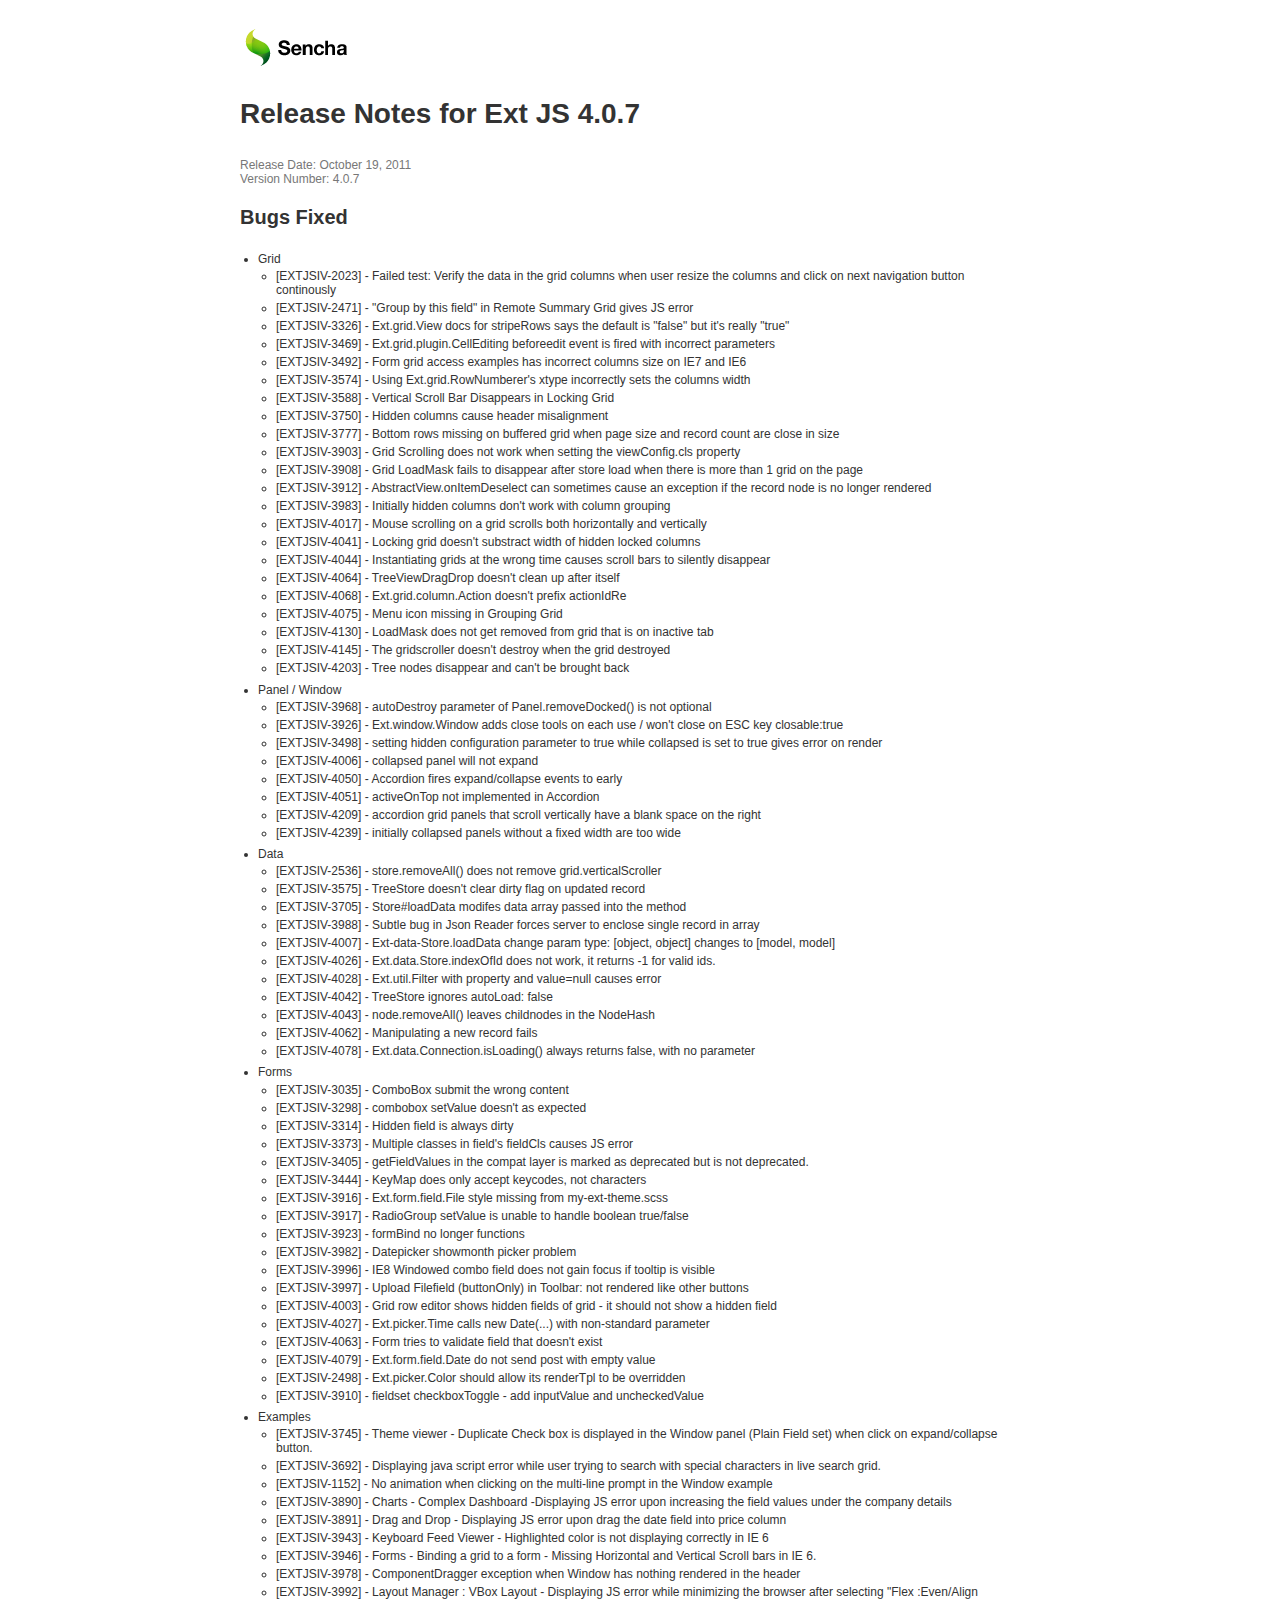
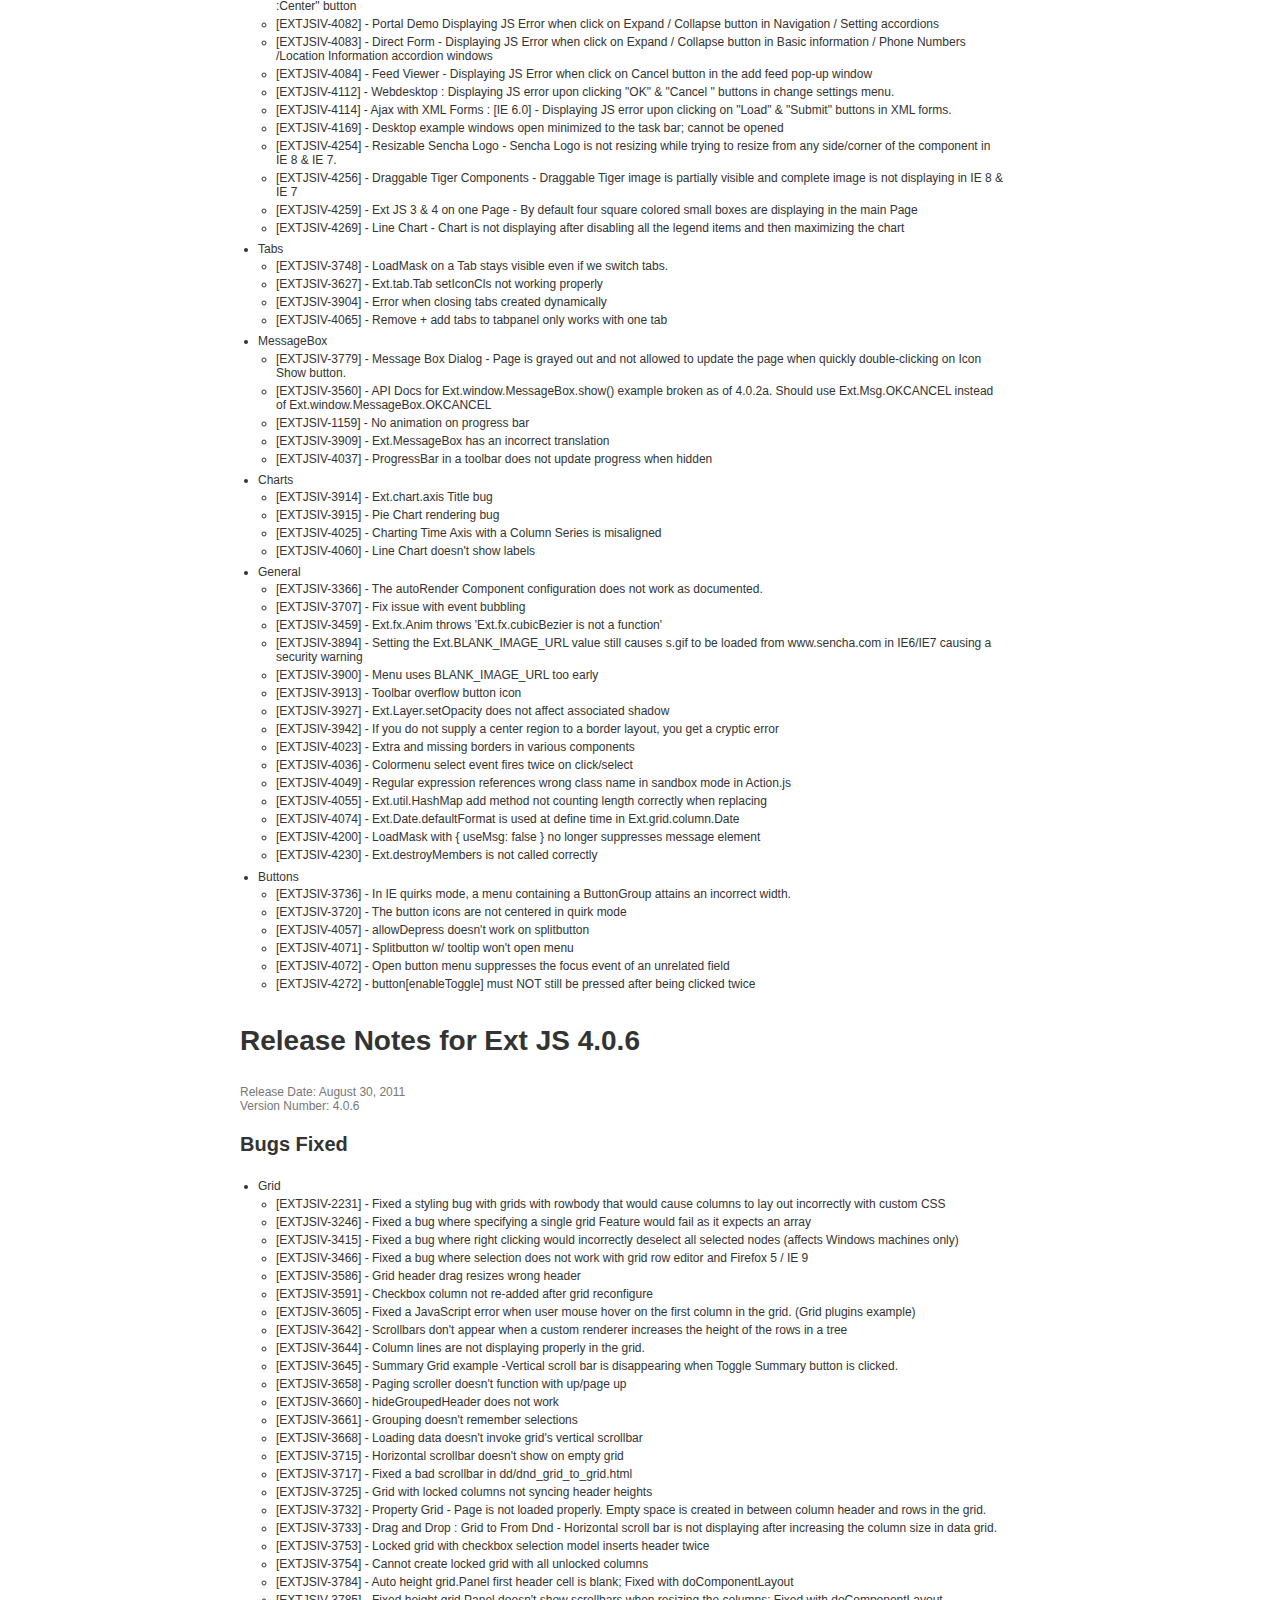
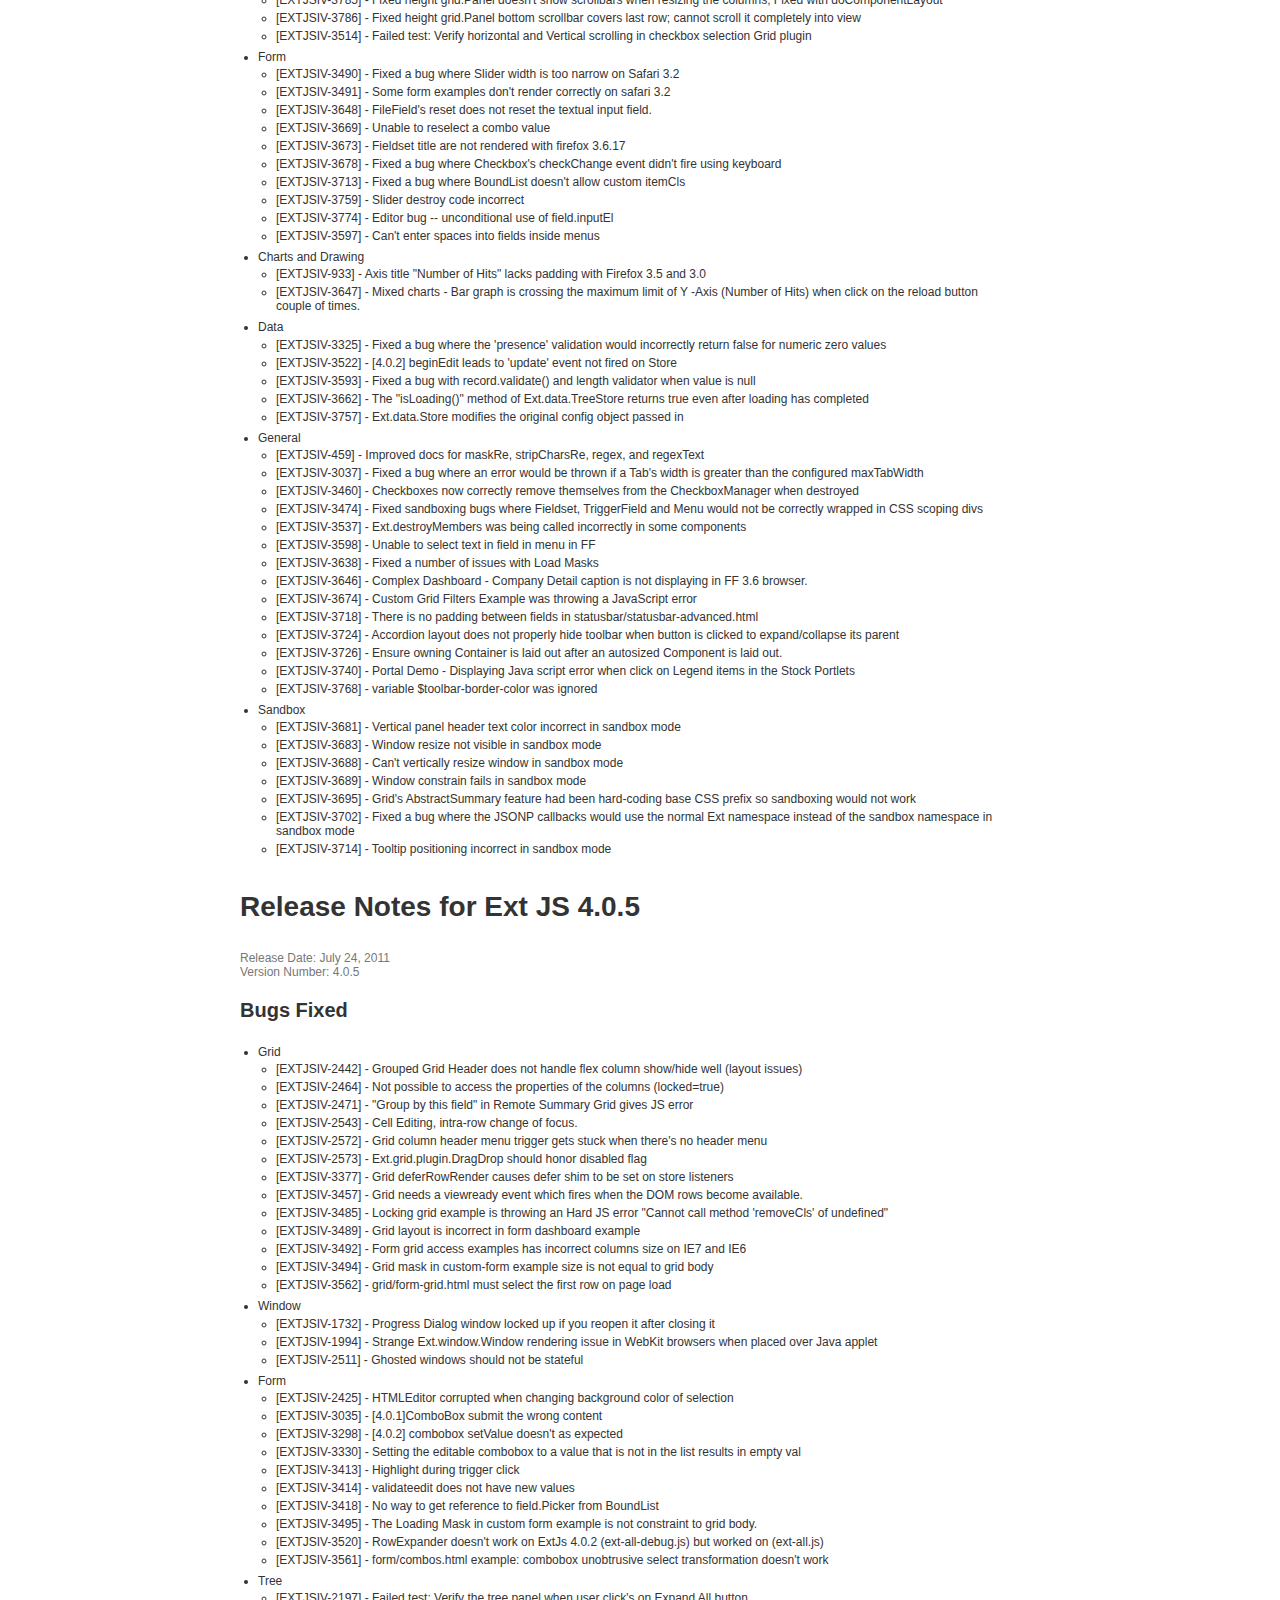
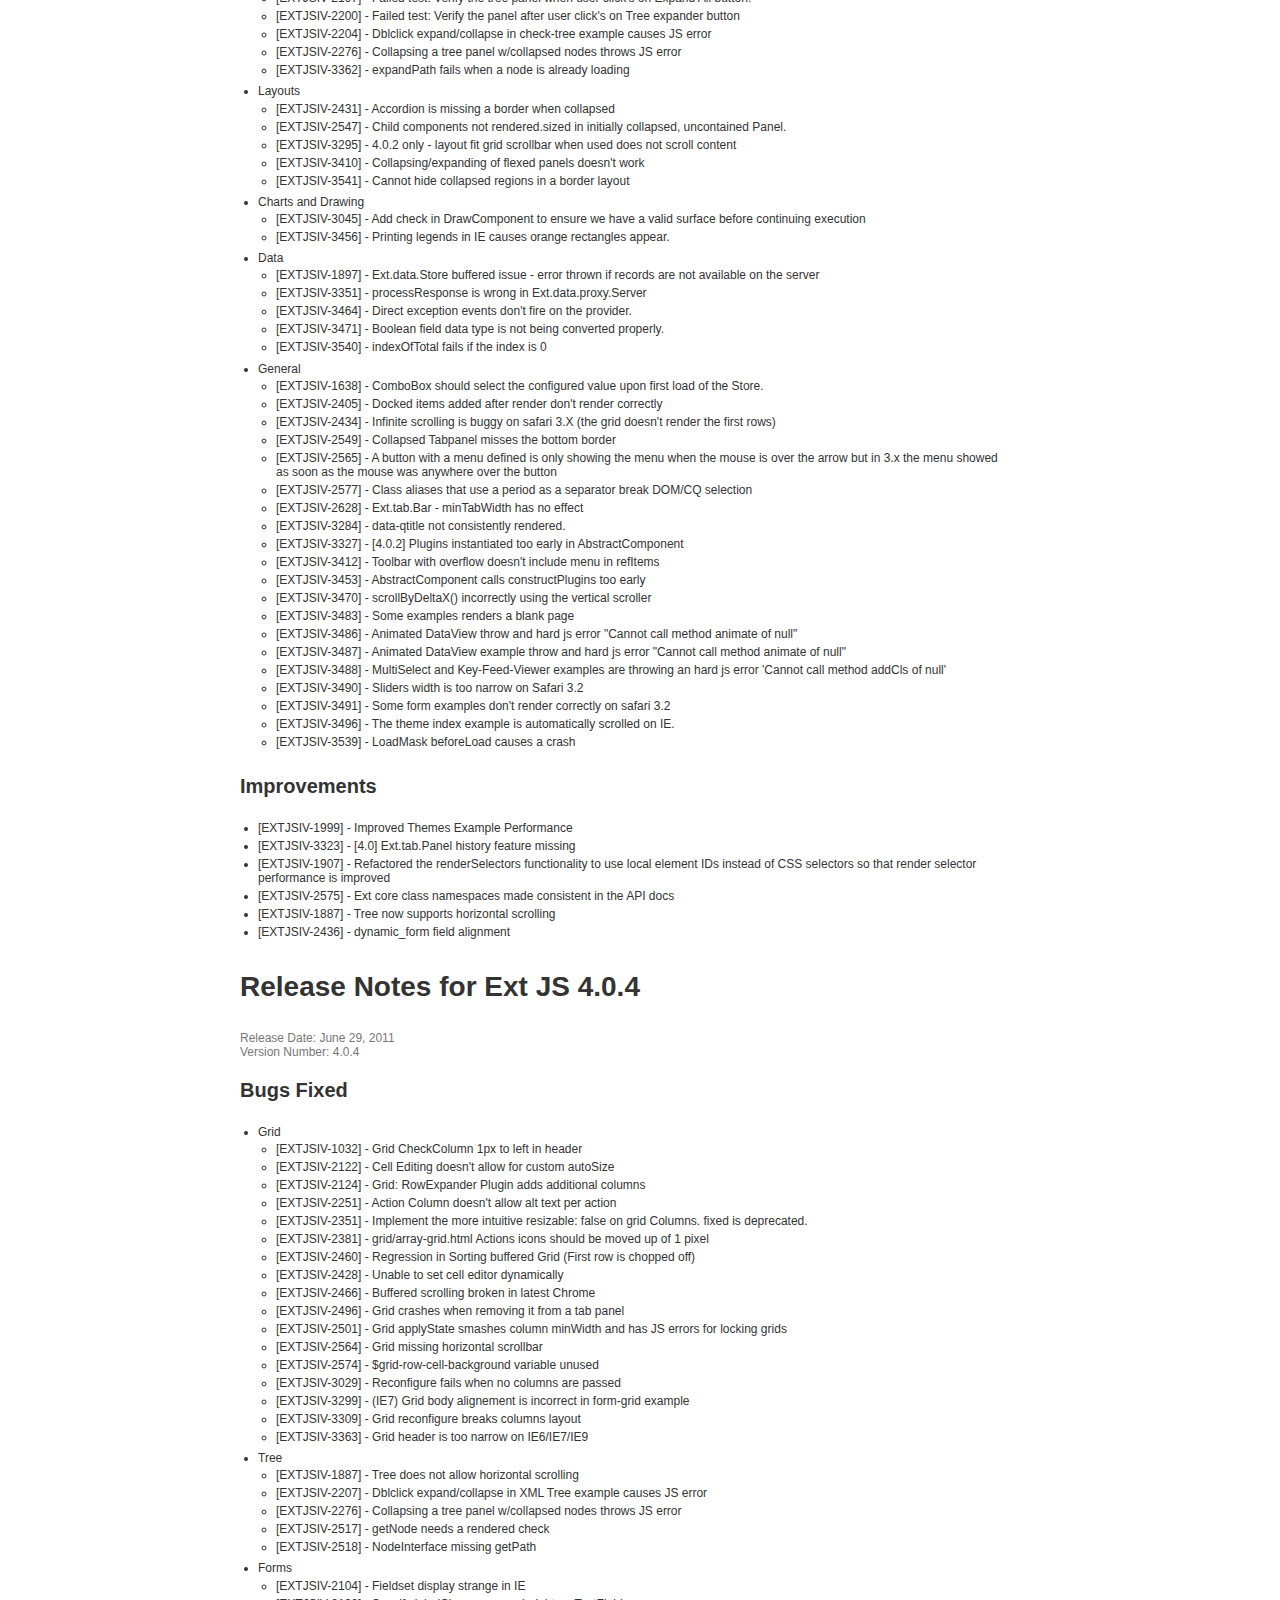
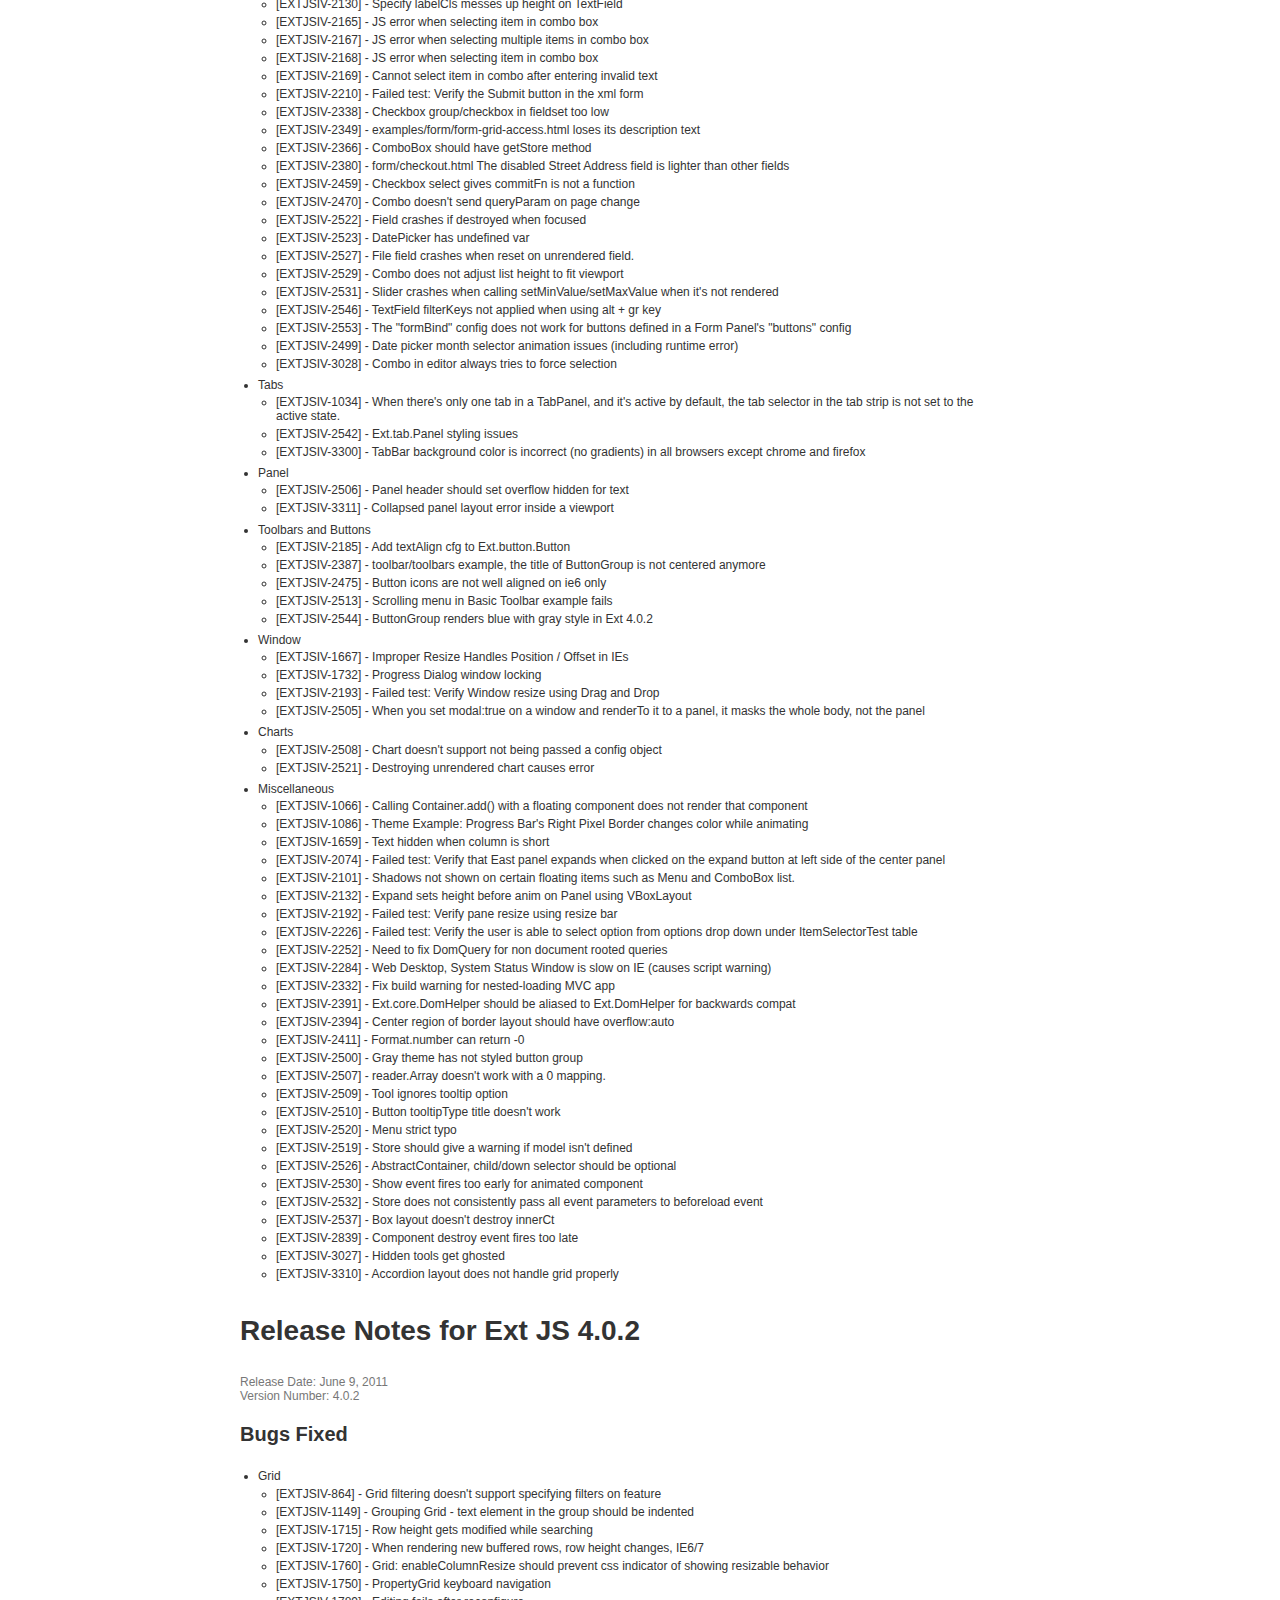
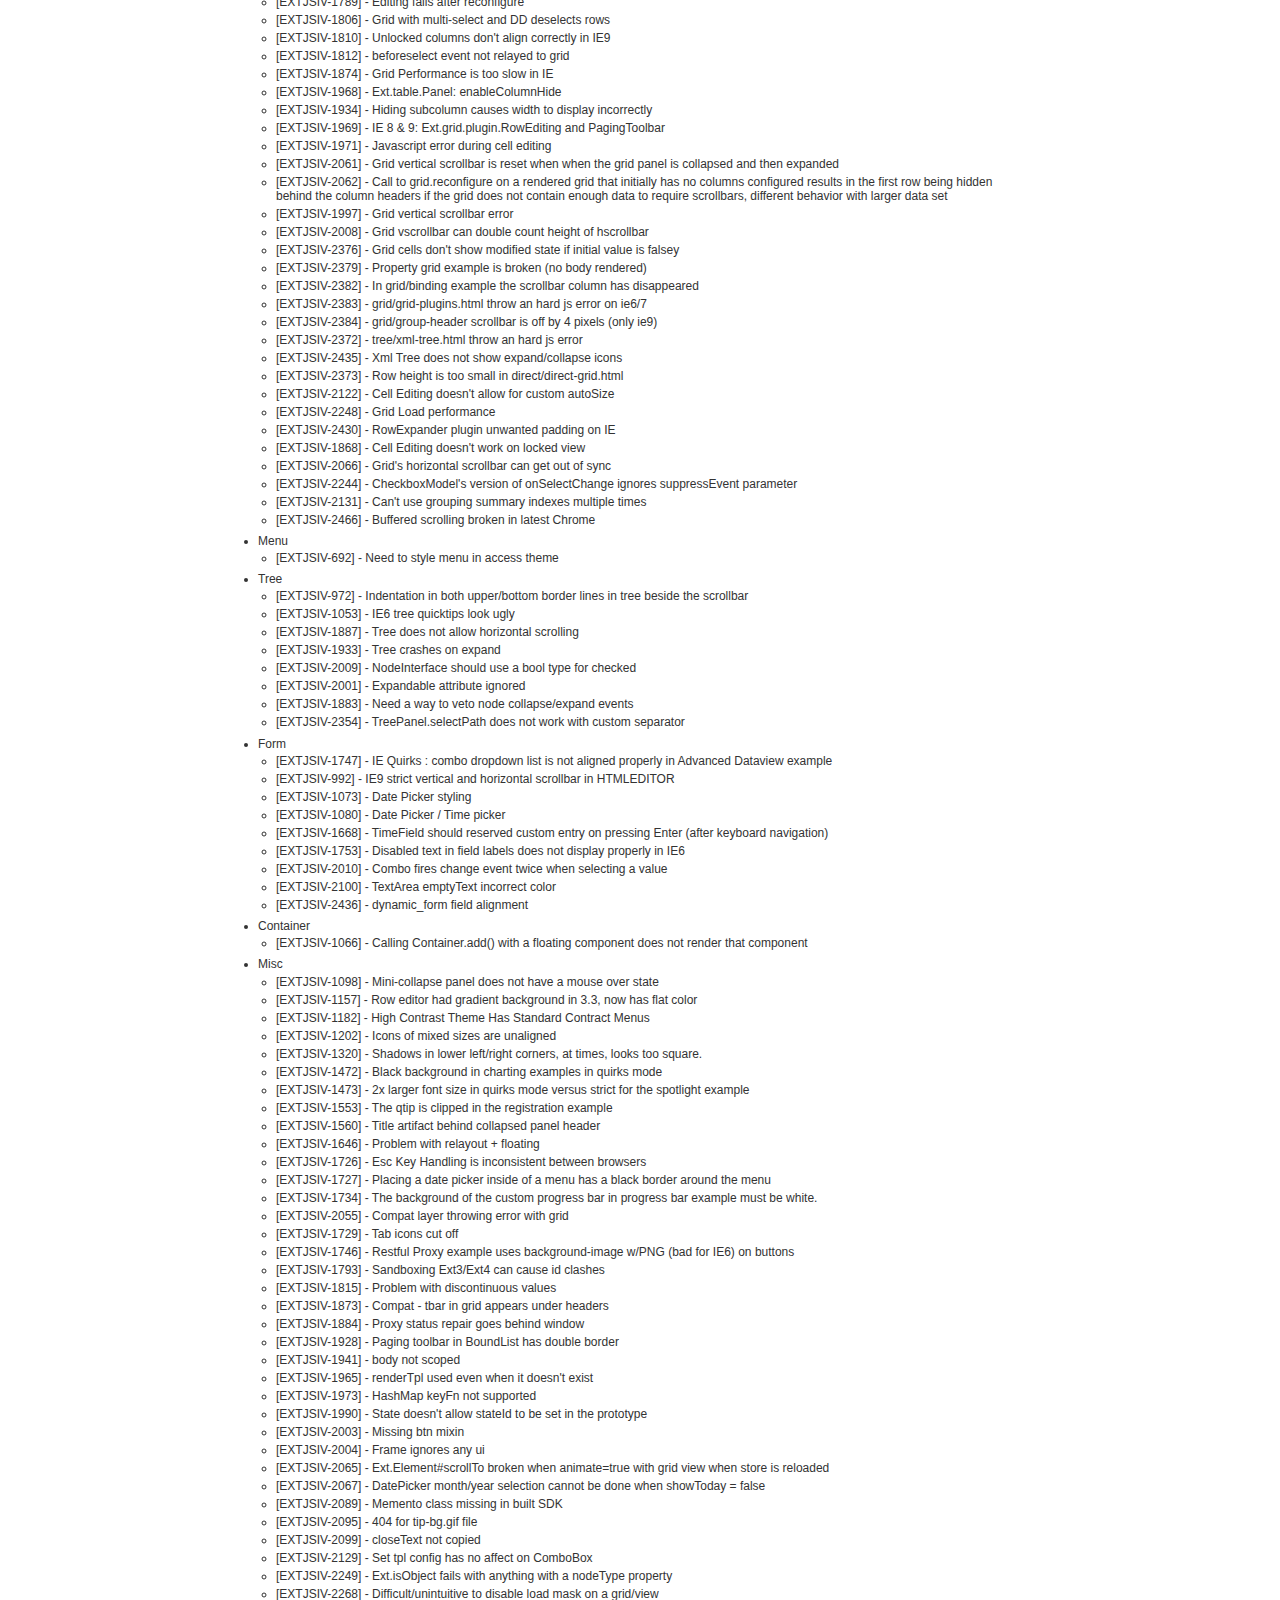
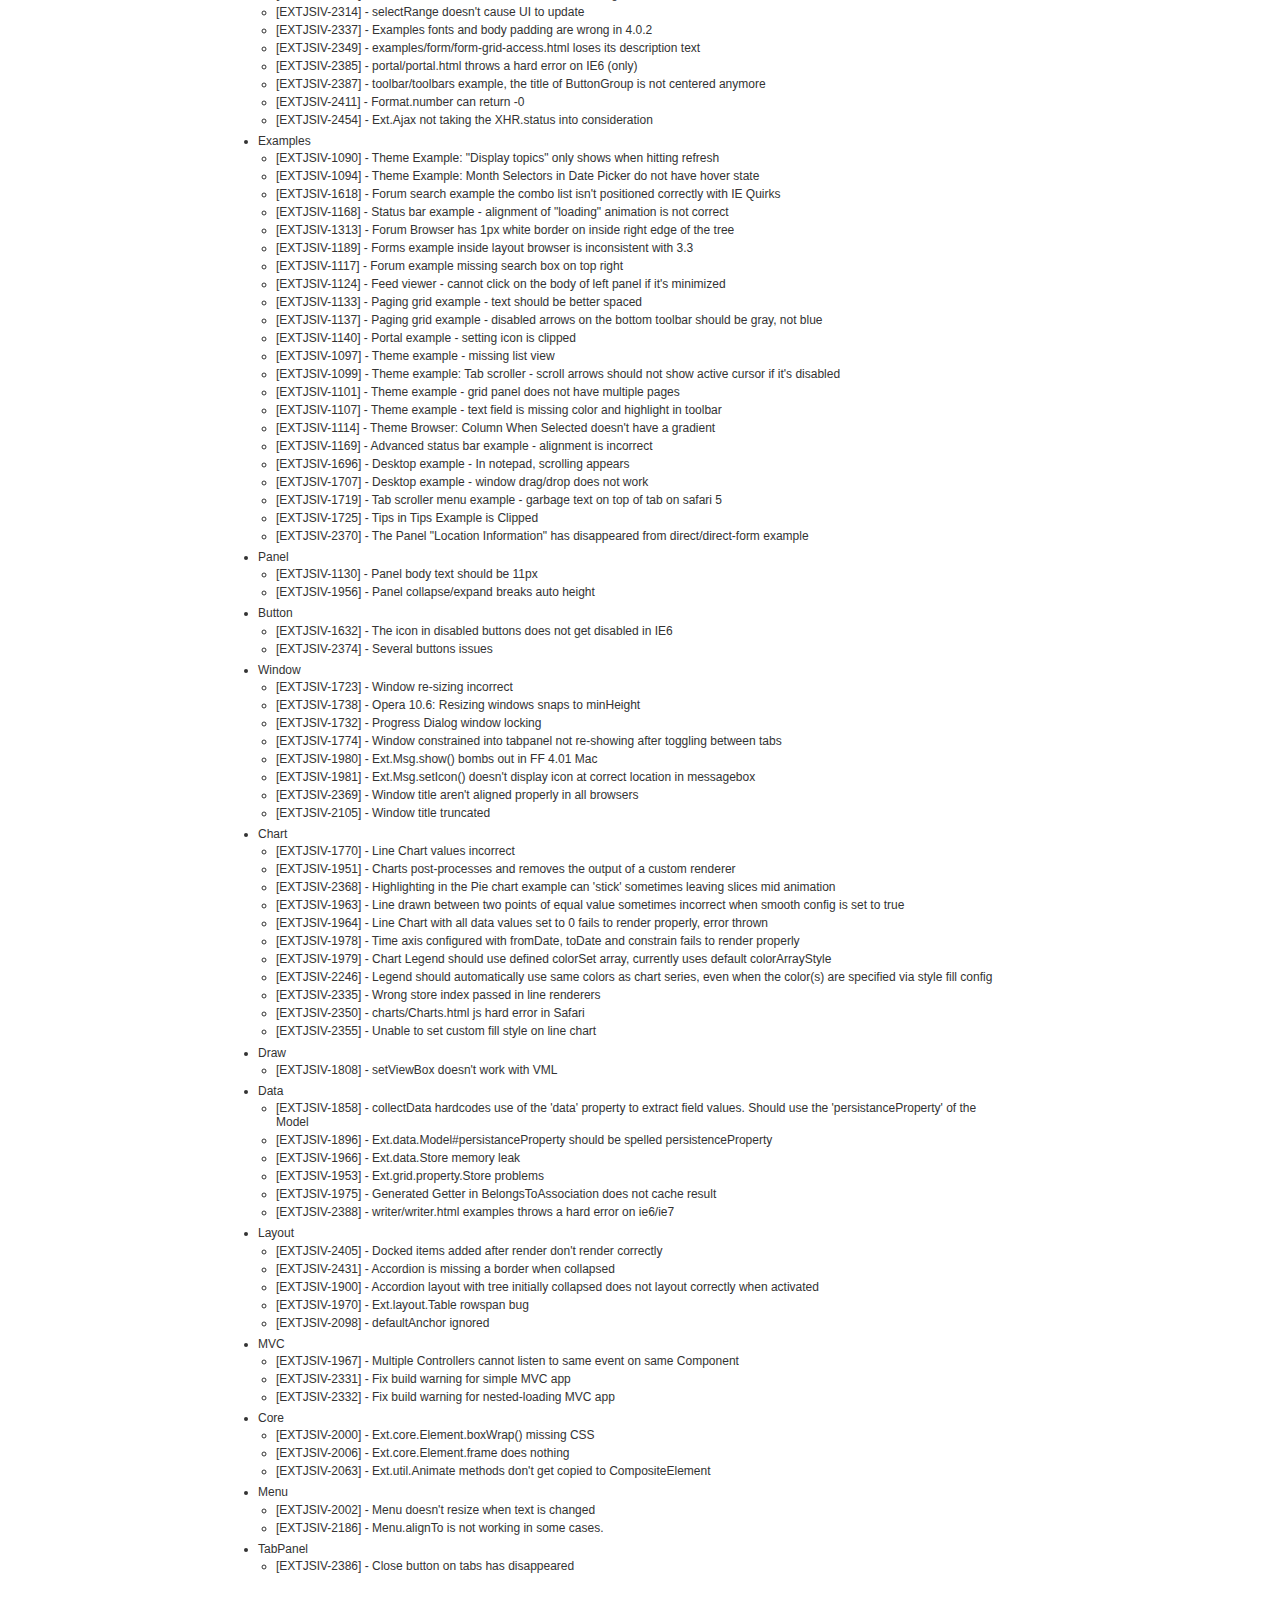
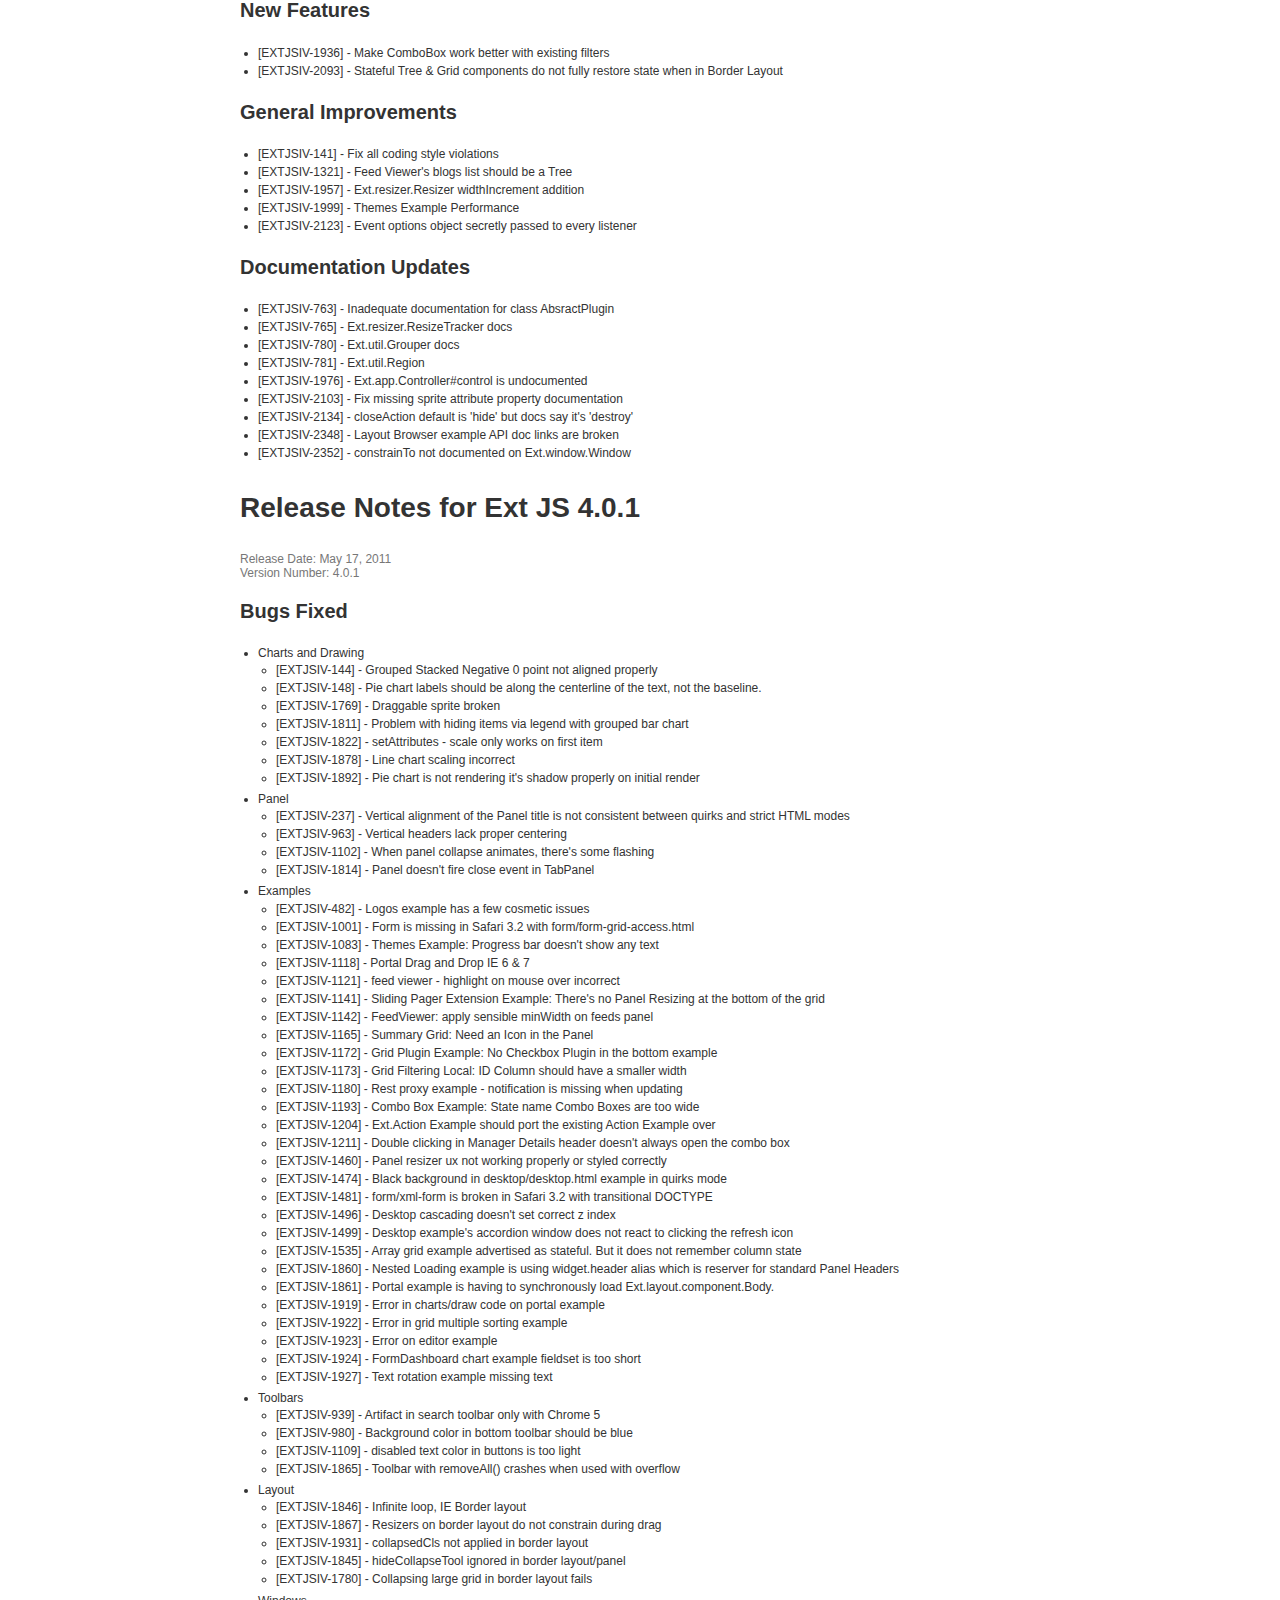
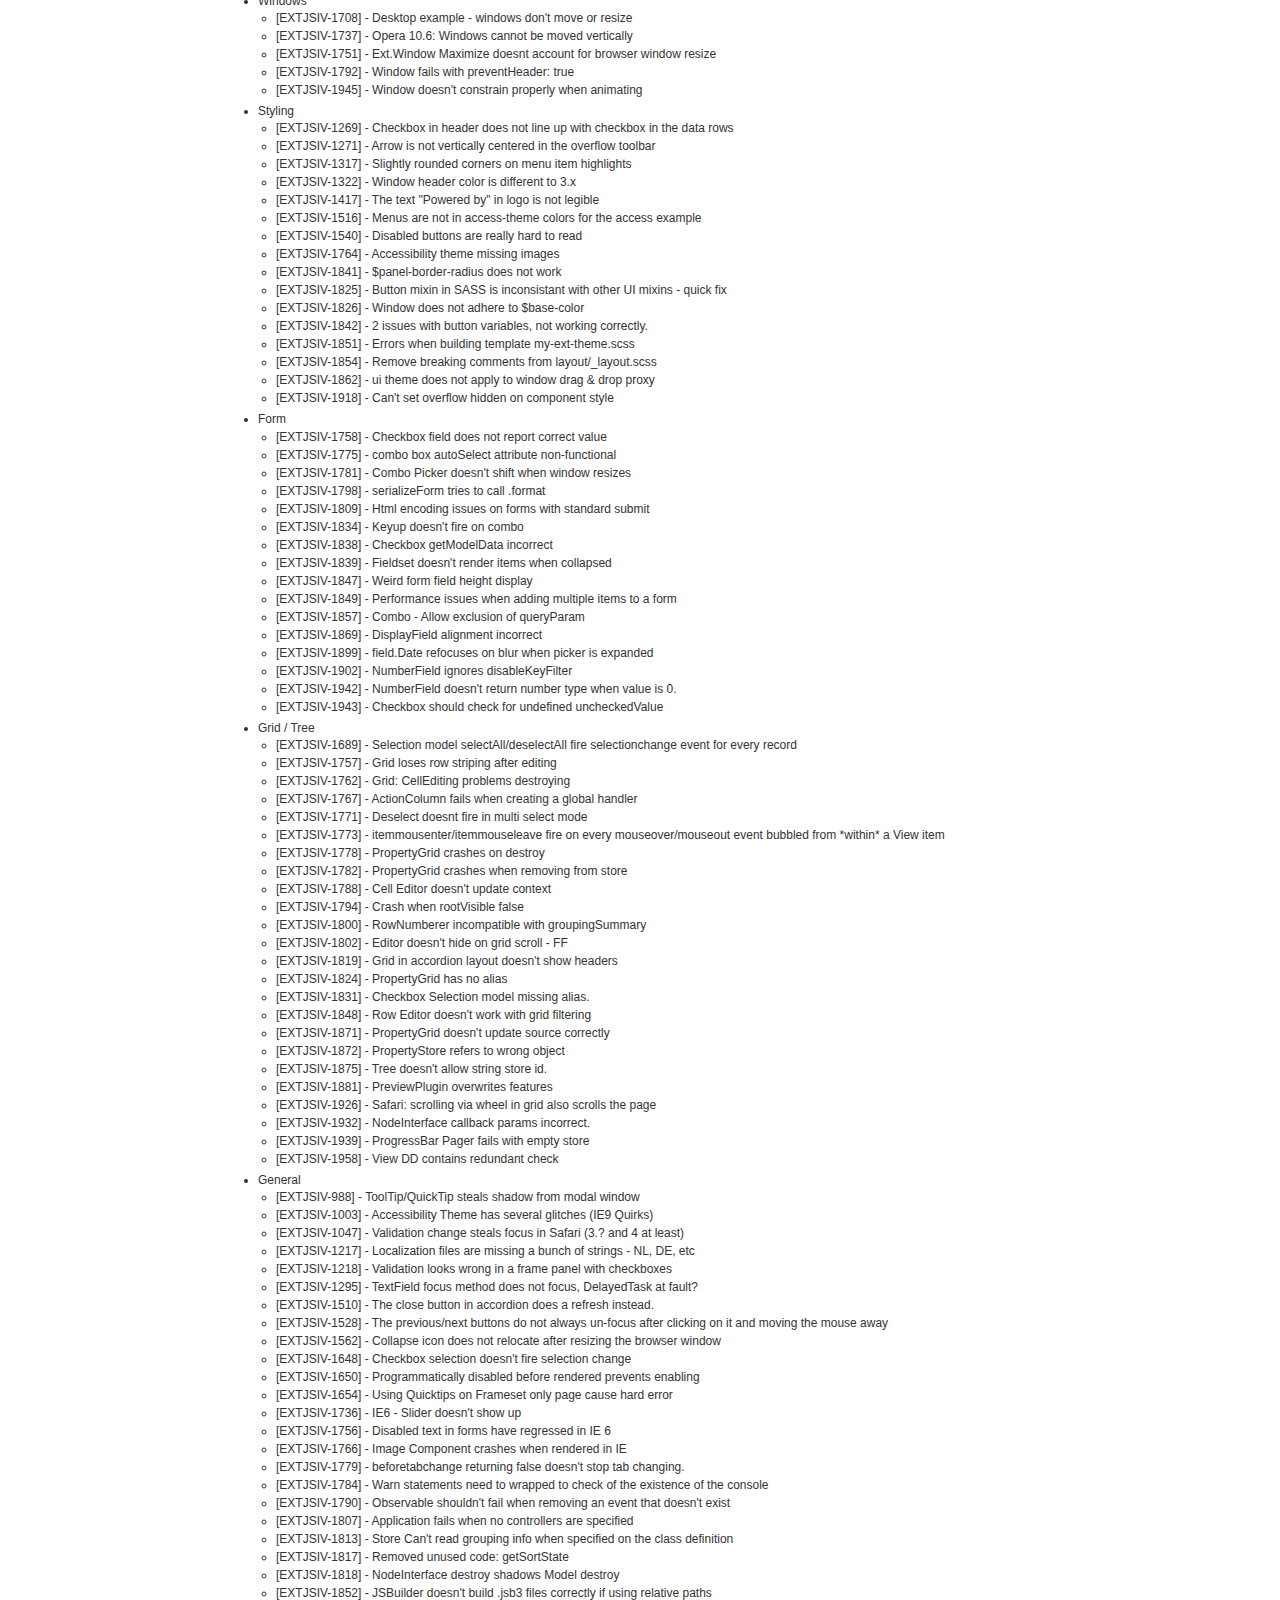
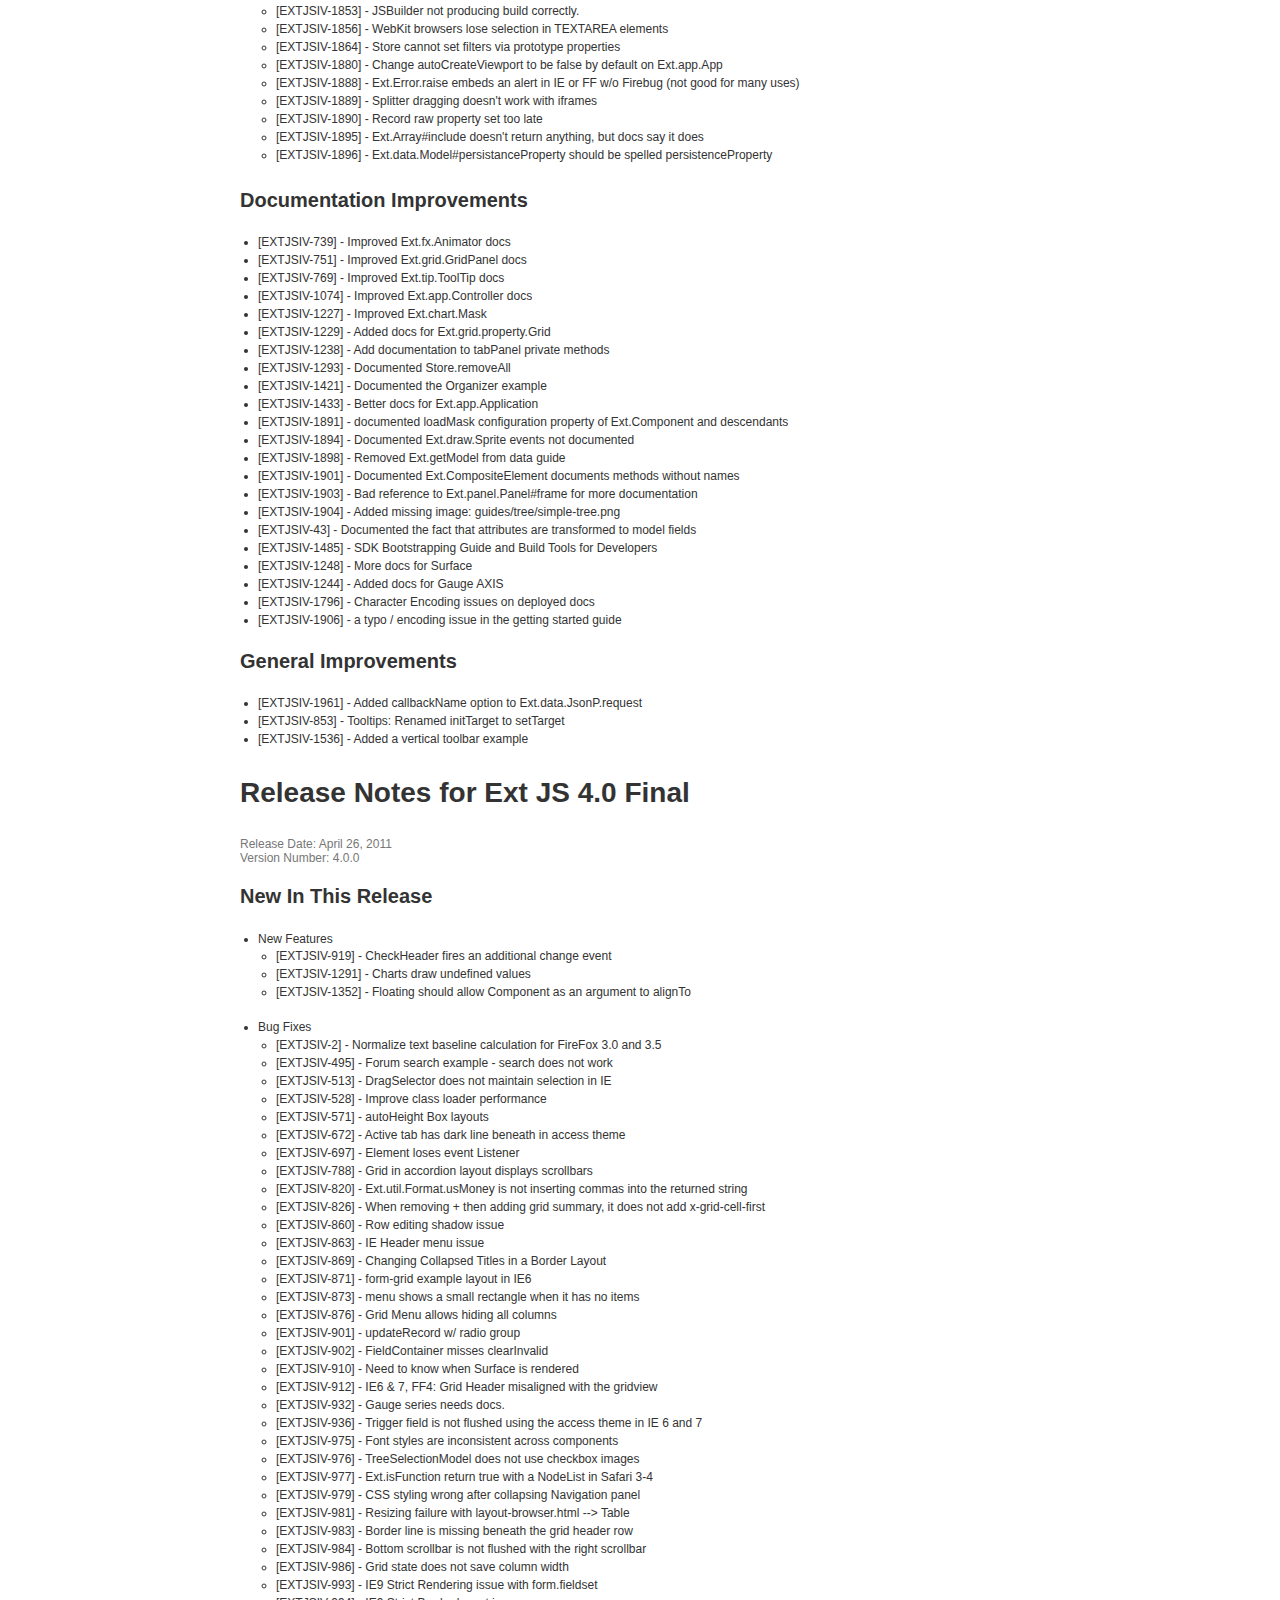
<file: adminka/extjs/release-notes.html>
<!DOCTYPE html PUBLIC "-//W3C//DTD HTML 4.01//EN">
<html>
<head>
    <title>
        Ext JS Release Notes
    </title>
    <link rel="stylesheet" type="text/css" href="welcome/release-notes.css" media="all">
</head>
<body>
<p>
    <a href="http://www.sencha.com/" id="logo" name="logo">Ext JS - JavaScript Framework</a>
</p>

<div id="releases">
<div class="release">
<h1>
    Release Notes for Ext JS 4.0.7
</h1>

<p class="notes">
    Release Date: October 19, 2011<br>
    Version Number: 4.0.7
</p>

<h2>
    Bugs Fixed
</h2>

<ul>
<li>Grid
    <ul>
        <li>[EXTJSIV-2023] - Failed test: Verify the data in the grid columns when user resize the columns and
            click on next navigation button continously
        </li>
        <li>[EXTJSIV-2471] - "Group by this field" in Remote Summary Grid gives JS error
        </li>
        <li>[EXTJSIV-3326] - Ext.grid.View docs for stripeRows says the default is "false" but it's really
            "true"
        </li>
        <li>[EXTJSIV-3469] - Ext.grid.plugin.CellEditing beforeedit event is fired with incorrect parameters
        </li>
        <li>[EXTJSIV-3492] - Form grid access examples has incorrect columns size on IE7 and IE6
        </li>
        <li>[EXTJSIV-3574] - Using Ext.grid.RowNumberer's xtype incorrectly sets the columns width
        </li>
        <li>[EXTJSIV-3588] - Vertical Scroll Bar Disappears in Locking Grid
        </li>
        <li>[EXTJSIV-3750] - Hidden columns cause header misalignment
        </li>
        <li>[EXTJSIV-3777] - Bottom rows missing on buffered grid when page size and record count are close in
            size
        </li>
        <li>[EXTJSIV-3903] - Grid Scrolling does not work when setting the viewConfig.cls property
        </li>
        <li>[EXTJSIV-3908] - Grid LoadMask fails to disappear after store load when there is more than 1 grid on
            the page
        </li>
        <li>[EXTJSIV-3912] - AbstractView.onItemDeselect can sometimes cause an exception if the record node is
            no longer rendered
        </li>
        <li>[EXTJSIV-3983] - Initially hidden columns don't work with column grouping
        </li>
        <li>[EXTJSIV-4017] - Mouse scrolling on a grid scrolls both horizontally and vertically
        </li>
        <li>[EXTJSIV-4041] - Locking grid doesn't substract width of hidden locked columns
        </li>
        <li>[EXTJSIV-4044] - Instantiating grids at the wrong time causes scroll bars to silently disappear
        </li>
        <li>[EXTJSIV-4064] - TreeViewDragDrop doesn't clean up after itself
        </li>
        <li>[EXTJSIV-4068] - Ext.grid.column.Action doesn't prefix actionIdRe
        </li>
        <li>[EXTJSIV-4075] - Menu icon missing in Grouping Grid
        </li>
        <li>[EXTJSIV-4130] - LoadMask does not get removed from grid that is on inactive tab
        </li>
        <li>[EXTJSIV-4145] - The gridscroller doesn't destroy when the grid destroyed
        </li>
        <li>[EXTJSIV-4203] - Tree nodes disappear and can't be brought back</li>
    </ul>
</li>

<li>Panel / Window
    <ul>
        <li>[EXTJSIV-3968] - autoDestroy parameter of Panel.removeDocked() is not optional
        </li>
        <li>[EXTJSIV-3926] - Ext.window.Window adds close tools on each use / won't close on ESC key
            closable:true
        </li>
        <li>[EXTJSIV-3498] - setting hidden configuration parameter to true while collapsed is set to true gives
            error on render
        </li>
        <li>[EXTJSIV-4006] - collapsed panel will not expand
        </li>
        <li>[EXTJSIV-4050] - Accordion fires expand/collapse events to early
        </li>
        <li>[EXTJSIV-4051] - activeOnTop not implemented in Accordion
        </li>
        <li>[EXTJSIV-4209] - accordion grid panels that scroll vertically have a blank space on the right
        </li>
        <li>[EXTJSIV-4239] - initially collapsed panels without a fixed width are too wide</li>
    </ul>
</li>

<li>Data
    <ul>
        <li>[EXTJSIV-2536] - store.removeAll() does not remove grid.verticalScroller
        </li>
        <li>[EXTJSIV-3575] - TreeStore doesn't clear dirty flag on updated record
        </li>
        <li>[EXTJSIV-3705] - Store#loadData modifes data array passed into the method
        </li>
        <li>[EXTJSIV-3988] - Subtle bug in Json Reader forces server to enclose single record in array
        </li>
        <li>[EXTJSIV-4007] - Ext-data-Store.loadData change param type: [object, object] changes to [model, model]
        </li>
        <li>[EXTJSIV-4026] - Ext.data.Store.indexOfId does not work, it returns -1 for valid ids.
        </li>
        <li>[EXTJSIV-4028] - Ext.util.Filter with property and value=null causes error
        </li>
        <li>[EXTJSIV-4042] - TreeStore ignores autoLoad: false
        </li>
        <li>[EXTJSIV-4043] - node.removeAll() leaves childnodes in the NodeHash
        </li>
        <li>[EXTJSIV-4062] - Manipulating a new record fails
        </li>
        <li>[EXTJSIV-4078] - Ext.data.Connection.isLoading() always returns false, with no parameter
        </li>

    </ul>
</li>

<li>Forms
    <ul>
        <li>[EXTJSIV-3035] - ComboBox submit the wrong content
        </li>
        <li>[EXTJSIV-3298] - combobox setValue doesn't as expected
        </li>
        <li>[EXTJSIV-3314] - Hidden field is always dirty
        </li>
        <li>[EXTJSIV-3373] - Multiple classes in field's fieldCls causes JS error
        </li>
        <li>[EXTJSIV-3405] - getFieldValues in the compat layer is marked as deprecated but is not deprecated.
        </li>
        <li>[EXTJSIV-3444] - KeyMap does only accept keycodes, not characters
        </li>
        <li>[EXTJSIV-3916] - Ext.form.field.File style missing from my-ext-theme.scss
        </li>
        <li>[EXTJSIV-3917] - RadioGroup setValue is unable to handle boolean true/false
        </li>
        <li>[EXTJSIV-3923] - formBind no longer functions
        </li>
        <li>[EXTJSIV-3982] - Datepicker showmonth picker problem
        </li>
        <li>[EXTJSIV-3996] - IE8 Windowed combo field does not gain focus if tooltip is visible
        </li>
        <li>[EXTJSIV-3997] - Upload Filefield (buttonOnly) in Toolbar: not rendered like other buttons
        </li>
        <li>[EXTJSIV-4003] - Grid row editor shows hidden fields of grid - it should not show a hidden field
        </li>
        <li>[EXTJSIV-4027] - Ext.picker.Time calls new Date(...) with non-standard parameter
        </li>
        <li>[EXTJSIV-4063] - Form tries to validate field that doesn't exist
        </li>
        <li>[EXTJSIV-4079] - Ext.form.field.Date do not send post with empty value
        </li>
        <li>[EXTJSIV-2498] - Ext.picker.Color should allow its renderTpl to be overridden
        </li>
        <li>[EXTJSIV-3910] - fieldset checkboxToggle - add inputValue and uncheckedValue</li>
    </ul>
</li>
<li>Examples
    <ul>
        <li>[EXTJSIV-3745] - Theme viewer - Duplicate Check box is displayed in the Window panel (Plain Field set) when
            click on
            expand/collapse button.
        </li>
        <li>[EXTJSIV-3692] - Displaying java script error while user trying to search with special characters in live
            search
            grid.
        </li>
        <li>[EXTJSIV-1152] - No animation when clicking on the multi-line prompt in the Window example
        </li>
        <li>[EXTJSIV-3890] - Charts - Complex Dashboard -Displaying JS error upon increasing the field values under the
            company
            details
        </li>
        <li>[EXTJSIV-3891] - Drag and Drop - Displaying JS error upon drag the date field into price column
        </li>
        <li>[EXTJSIV-3943] - Keyboard Feed Viewer - Highlighted color is not displaying correctly in IE 6
        </li>
        <li>[EXTJSIV-3946] - Forms - Binding a grid to a form - Missing Horizontal and Vertical Scroll bars in IE 6.
        </li>
        <li>[EXTJSIV-3978] - ComponentDragger exception when Window has nothing rendered in the header
        </li>
        <li>[EXTJSIV-3992] - Layout Manager : VBox Layout - Displaying JS error while minimizing the browser after
            selecting
            "Flex :Even/Align :Center" button
        </li>
        <li>[EXTJSIV-4082] - Portal Demo Displaying JS Error when click on Expand / Collapse button in Navigation /
            Setting
            accordions
        </li>
        <li>[EXTJSIV-4083] - Direct Form - Displaying JS Error when click on Expand / Collapse button in Basic
            information /
            Phone Numbers /Location Information accordion windows
        </li>
        <li>[EXTJSIV-4084] - Feed Viewer - Displaying JS Error when click on Cancel button in the add feed pop-up window
        </li>
        <li>[EXTJSIV-4112] - Webdesktop : Displaying JS error upon clicking "OK" & "Cancel " buttons in change settings
            menu.
        </li>
        <li>[EXTJSIV-4114] - Ajax with XML Forms : [IE 6.0] - Displaying JS error upon clicking on "Load" & "Submit"
            buttons in
            XML forms.
        </li>
        <li>[EXTJSIV-4169] - Desktop example windows open minimized to the task bar; cannot be opened
        </li>
        <li>[EXTJSIV-4254] - Resizable Sencha Logo - Sencha Logo is not resizing while trying to resize from any
            side/corner of
            the component in IE 8 & IE 7.
        </li>
        <li>[EXTJSIV-4256] - Draggable Tiger Components - Draggable Tiger image is partially visible and complete image
            is not
            displaying in IE 8 & IE 7
        </li>
        <li>[EXTJSIV-4259] - Ext JS 3 & 4 on one Page - By default four square colored small boxes are displaying in the
            main
            Page
        </li>
        <li>[EXTJSIV-4269] - Line Chart - Chart is not displaying after disabling all the legend items and then
            maximizing the
            chart
        </li>
    </ul>
</li>
<li>Tabs
    <ul>
        <li>[EXTJSIV-3748] - LoadMask on a Tab stays visible even if we switch tabs.
        </li>
        <li>[EXTJSIV-3627] - Ext.tab.Tab setIconCls not working properly
        </li>
        <li>[EXTJSIV-3904] - Error when closing tabs created dynamically
        </li>
        <li>[EXTJSIV-4065] - Remove + add tabs to tabpanel only works with one tab</li>
    </ul>
</li>
<li>MessageBox
    <ul>
        <li>[EXTJSIV-3779] - Message Box Dialog - Page is grayed out and not allowed to update the page when quickly
            double-clicking on Icon Show button.
        </li>
        <li>[EXTJSIV-3560] - API Docs for Ext.window.MessageBox.show() example broken as of 4.0.2a. Should use
            Ext.Msg.OKCANCEL
            instead of Ext.window.MessageBox.OKCANCEL
        </li>
        <li>[EXTJSIV-1159] - No animation on progress bar
        </li>
        <li>[EXTJSIV-3909] - Ext.MessageBox has an incorrect translation
        </li>
        <li>[EXTJSIV-4037] - ProgressBar in a toolbar does not update progress when hidden</li>
    </ul>
</li>
<li>Charts
    <ul>
        <li>[EXTJSIV-3914] - Ext.chart.axis Title bug
        </li>
        <li>[EXTJSIV-3915] - Pie Chart rendering bug
        </li>
        <li>[EXTJSIV-4025] - Charting Time Axis with a Column Series is misaligned
        </li>
        <li>[EXTJSIV-4060] - Line Chart doesn't show labels</li>
    </ul>
</li>

<li>General
    <ul>
        <li>[EXTJSIV-3366] - The autoRender Component configuration does not work as documented.
        </li>
        <li>[EXTJSIV-3707] - Fix issue with event bubbling
        </li>
        <li>[EXTJSIV-3459] - Ext.fx.Anim throws 'Ext.fx.cubicBezier is not a function'
        </li>
        <li>[EXTJSIV-3894] - Setting the Ext.BLANK_IMAGE_URL value still causes s.gif to be loaded from
            www.sencha.com in
            IE6/IE7 causing a security warning
        </li>
        <li>[EXTJSIV-3900] - Menu uses BLANK_IMAGE_URL too early
        </li>
        <li>[EXTJSIV-3913] - Toolbar overflow button icon
        </li>
        <li>[EXTJSIV-3927] - Ext.Layer.setOpacity does not affect associated shadow
        </li>
        <li>[EXTJSIV-3942] - If you do not supply a center region to a border layout, you get a cryptic error
        </li>
        <li>[EXTJSIV-4023] - Extra and missing borders in various components
        </li>
        <li>[EXTJSIV-4036] - Colormenu select event fires twice on click/select
        </li>
        <li>[EXTJSIV-4049] - Regular expression references wrong class name in sandbox mode in Action.js
        </li>
        <li>[EXTJSIV-4055] - Ext.util.HashMap add method not counting length correctly when replacing
        </li>
        <li>[EXTJSIV-4074] - Ext.Date.defaultFormat is used at define time in Ext.grid.column.Date
        </li>
        <li>[EXTJSIV-4200] - LoadMask with { useMsg: false } no longer suppresses message element
        </li>
        <li>[EXTJSIV-4230] - Ext.destroyMembers is not called correctly</li>
    </ul>

</li>

<li>Buttons
    <ul>
        <li>[EXTJSIV-3736] - In IE quirks mode, a menu containing a ButtonGroup attains an incorrect width.
        </li>
        <li>[EXTJSIV-3720] - The button icons are not centered in quirk mode
        </li>
        <li>[EXTJSIV-4057] - allowDepress doesn't work on splitbutton
        </li>
        <li>[EXTJSIV-4071] - Splitbutton w/ tooltip won't open menu
        </li>
        <li>[EXTJSIV-4072] - Open button menu suppresses the focus event of an unrelated field
        </li>
        <li>[EXTJSIV-4272] - button[enableToggle] must NOT still be pressed after being clicked twice
        </li>
    </ul>
</li>
</ul>
</div>
<div class="release">
    <h1>
        Release Notes for Ext JS 4.0.6
    </h1>

    <p class="notes">
        Release Date: August 30, 2011<br>
        Version Number: 4.0.6
    </p>

    <h2>
        Bugs Fixed
    </h2>

    <ul>
        <li>Grid
            <ul>
                <li>[EXTJSIV-2231] - Fixed a styling bug with grids with rowbody that would cause columns to lay out
                    incorrectly with custom CSS
                </li>
                <li>[EXTJSIV-3246] - Fixed a bug where specifying a single grid Feature would fail as it expects an
                    array
                </li>
                <li>[EXTJSIV-3415] - Fixed a bug where right clicking would incorrectly deselect all selected nodes
                    (affects Windows machines only)
                </li>
                <li>[EXTJSIV-3466] - Fixed a bug where selection does not work with grid row editor and Firefox 5 / IE 9
                </li>
                <li>[EXTJSIV-3586] - Grid header drag resizes wrong header</li>
                <li>[EXTJSIV-3591] - Checkbox column not re-added after grid reconfigure</li>
                <li>[EXTJSIV-3605] - Fixed a JavaScript error when user mouse hover on the first column in the grid.
                    (Grid plugins example)
                </li>
                <li>[EXTJSIV-3642] - Scrollbars don't appear when a custom renderer increases the height of the rows in
                    a tree
                </li>
                <li>[EXTJSIV-3644] - Column lines are not displaying properly in the grid.</li>
                <li>[EXTJSIV-3645] - Summary Grid example -Vertical scroll bar is disappearing when Toggle Summary
                    button is clicked.
                </li>
                <li>[EXTJSIV-3658] - Paging scroller doesn't function with up/page up</li>
                <li>[EXTJSIV-3660] - hideGroupedHeader does not work</li>
                <li>[EXTJSIV-3661] - Grouping doesn't remember selections</li>
                <li>[EXTJSIV-3668] - Loading data doesn't invoke grid's vertical scrollbar</li>
                <li>[EXTJSIV-3715] - Horizontal scrollbar doesn't show on empty grid</li>
                <li>[EXTJSIV-3717] - Fixed a bad scrollbar in dd/dnd_grid_to_grid.html</li>
                <li>[EXTJSIV-3725] - Grid with locked columns not syncing header heights</li>
                <li>[EXTJSIV-3732] - Property Grid - Page is not loaded properly. Empty space is created in between
                    column header and rows in the grid.
                </li>
                <li>[EXTJSIV-3733] - Drag and Drop : Grid to From Dnd - Horizontal scroll bar is not displaying after
                    increasing the column size in data grid.
                </li>
                <li>[EXTJSIV-3753] - Locked grid with checkbox selection model inserts header twice</li>
                <li>[EXTJSIV-3754] - Cannot create locked grid with all unlocked columns</li>
                <li>[EXTJSIV-3784] - Auto height grid.Panel first header cell is blank; Fixed with doComponentLayout
                </li>
                <li>[EXTJSIV-3785] - Fixed height grid.Panel doesn't show scrollbars when resizing the columns; Fixed
                    with doComponentLayout
                </li>
                <li>[EXTJSIV-3786] - Fixed height grid.Panel bottom scrollbar covers last row; cannot scroll it
                    completely into view
                </li>
                <li>[EXTJSIV-3514] - Failed test: Verify horizontal and Vertical scrolling in checkbox selection Grid
                    plugin
                </li>
            </ul>
        </li>

        <li>Form
            <ul>
                <li>[EXTJSIV-3490] - Fixed a bug where Slider width is too narrow on Safari 3.2</li>
                <li>[EXTJSIV-3491] - Some form examples don't render correctly on safari 3.2</li>
                <li>[EXTJSIV-3648] - FileField's reset does not reset the textual input field.</li>
                <li>[EXTJSIV-3669] - Unable to reselect a combo value</li>
                <li>[EXTJSIV-3673] - Fieldset title are not rendered with firefox 3.6.17</li>
                <li>[EXTJSIV-3678] - Fixed a bug where Checkbox's checkChange event didn't fire using keyboard</li>
                <li>[EXTJSIV-3713] - Fixed a bug where BoundList doesn't allow custom itemCls</li>
                <li>[EXTJSIV-3759] - Slider destroy code incorrect</li>
                <li>[EXTJSIV-3774] - Editor bug -- unconditional use of field.inputEl</li>
                <li>[EXTJSIV-3597] - Can't enter spaces into fields inside menus</li>
            </ul>
        </li>

        <li>Charts and Drawing
            <ul>
                <li>[EXTJSIV-933] - Axis title "Number of Hits" lacks padding with Firefox 3.5 and 3.0</li>
                <li>[EXTJSIV-3647] - Mixed charts - Bar graph is crossing the maximum limit of Y -Axis (Number of Hits)
                    when click on the reload button couple of times.
                </li>

            </ul>
        </li>

        <li>Data
            <ul>
                <li>[EXTJSIV-3325] - Fixed a bug where the 'presence' validation would incorrectly return false for
                    numeric zero values
                </li>
                <li>[EXTJSIV-3522] - [4.0.2] beginEdit leads to 'update' event not fired on Store</li>
                <li>[EXTJSIV-3593] - Fixed a bug with record.validate() and length validator when value is null</li>
                <li>[EXTJSIV-3662] - The "isLoading()" method of Ext.data.TreeStore returns true even after loading has
                    completed
                </li>
                <li>[EXTJSIV-3757] - Ext.data.Store modifies the original config object passed in</li>
            </ul>
        </li>

        <li>General
            <ul>
                <li>[EXTJSIV-459] - Improved docs for maskRe, stripCharsRe, regex, and regexText</li>
                <li>[EXTJSIV-3037] - Fixed a bug where an error would be thrown if a Tab's width is greater than the
                    configured maxTabWidth
                </li>
                <li>[EXTJSIV-3460] - Checkboxes now correctly remove themselves from the CheckboxManager when destroyed
                </li>
                <li>[EXTJSIV-3474] - Fixed sandboxing bugs where Fieldset, TriggerField and Menu would not be correctly
                    wrapped in CSS scoping divs
                </li>
                <li>[EXTJSIV-3537] - Ext.destroyMembers was being called incorrectly in some components</li>
                <li>[EXTJSIV-3598] - Unable to select text in field in menu in FF</li>
                <li>[EXTJSIV-3638] - Fixed a number of issues with Load Masks</li>
                <li>[EXTJSIV-3646] - Complex Dashboard - Company Detail caption is not displaying in FF 3.6 browser.
                </li>
                <li>[EXTJSIV-3674] - Custom Grid Filters Example was throwing a JavaScript error</li>
                <li>[EXTJSIV-3718] - There is no padding between fields in statusbar/statusbar-advanced.html</li>
                <li>[EXTJSIV-3724] - Accordion layout does not properly hide toolbar when button is clicked to
                    expand/collapse its parent
                </li>
                <li>[EXTJSIV-3726] - Ensure owning Container is laid out after an autosized Component is laid out.</li>
                <li>[EXTJSIV-3740] - Portal Demo - Displaying Java script error when click on Legend items in the Stock
                    Portlets
                </li>
                <li>[EXTJSIV-3768] - variable $toolbar-border-color was ignored</li>
            </ul>

        </li>

        <li>Sandbox
            <ul>
                <li>[EXTJSIV-3681] - Vertical panel header text color incorrect in sandbox mode</li>
                <li>[EXTJSIV-3683] - Window resize not visible in sandbox mode</li>
                <li>[EXTJSIV-3688] - Can't vertically resize window in sandbox mode</li>
                <li>[EXTJSIV-3689] - Window constrain fails in sandbox mode</li>
                <li>[EXTJSIV-3695] - Grid's AbstractSummary feature had been hard-coding base CSS prefix so sandboxing
                    would not work
                </li>
                <li>[EXTJSIV-3702] - Fixed a bug where the JSONP callbacks would use the normal Ext namespace instead of
                    the sandbox namespace in sandbox mode
                </li>
                <li>[EXTJSIV-3714] - Tooltip positioning incorrect in sandbox mode</li>
            </ul>
        </li>
    </ul>
</div>

<div class="release">
    <h1>
        Release Notes for Ext JS 4.0.5
    </h1>

    <p class="notes">
        Release Date: July 24, 2011<br>
        Version Number: 4.0.5
    </p>

    <h2>
        Bugs Fixed
    </h2>

    <ul>
        <li>Grid
            <ul>
                <li>[EXTJSIV-2442] - Grouped Grid Header does not handle flex column show/hide well (layout issues)</li>
                <li>[EXTJSIV-2464] - Not possible to access the properties of the columns (locked=true)</li>
                <li>[EXTJSIV-2471] - "Group by this field" in Remote Summary Grid gives JS error</li>
                <li>[EXTJSIV-2543] - Cell Editing, intra-row change of focus.</li>
                <li>[EXTJSIV-2572] - Grid column header menu trigger gets stuck when there's no header menu</li>
                <li>[EXTJSIV-2573] - Ext.grid.plugin.DragDrop should honor disabled flag</li>
                <li>[EXTJSIV-3377] - Grid deferRowRender causes defer shim to be set on store listeners</li>
                <li>[EXTJSIV-3457] - Grid needs a viewready event which fires when the DOM rows become available.</li>
                <li>[EXTJSIV-3485] - Locking grid example is throwing an Hard JS error "Cannot call method 'removeCls'
                    of undefined"
                </li>
                <li>[EXTJSIV-3489] - Grid layout is incorrect in form dashboard example</li>
                <li>[EXTJSIV-3492] - Form grid access examples has incorrect columns size on IE7 and IE6</li>
                <li>[EXTJSIV-3494] - Grid mask in custom-form example size is not equal to grid body</li>
                <li>[EXTJSIV-3562] - grid/form-grid.html must select the first row on page load</li>
            </ul>
        </li>

        <li>Window
            <ul>
                <li>[EXTJSIV-1732] - Progress Dialog window locked up if you reopen it after closing it</li>
                <li>[EXTJSIV-1994] - Strange Ext.window.Window rendering issue in WebKit browsers when placed over Java
                    applet
                </li>
                <li>[EXTJSIV-2511] - Ghosted windows should not be stateful</li>
            </ul>
        </li>

        <li>Form
            <ul>
                <li>[EXTJSIV-2425] - HTMLEditor corrupted when changing background color of selection</li>
                <li>[EXTJSIV-3035] - [4.0.1]ComboBox submit the wrong content</li>
                <li>[EXTJSIV-3298] - [4.0.2] combobox setValue doesn't as expected</li>
                <li>[EXTJSIV-3330] - Setting the editable combobox to a value that is not in the list results in empty
                    val
                </li>
                <li>[EXTJSIV-3413] - Highlight during trigger click</li>
                <li>[EXTJSIV-3414] - validateedit does not have new values</li>
                <li>[EXTJSIV-3418] - No way to get reference to field.Picker from BoundList</li>
                <li>[EXTJSIV-3495] - The Loading Mask in custom form example is not constraint to grid body.</li>
                <li>[EXTJSIV-3520] - RowExpander doesn't work on ExtJs 4.0.2 (ext-all-debug.js) but worked on
                    (ext-all.js)
                </li>
                <li>[EXTJSIV-3561] - form/combos.html example: combobox unobtrusive select transformation doesn't work
                </li>
            </ul>
        </li>

        <li>Tree
            <ul>
                <li>[EXTJSIV-2197] - Failed test: Verify the tree panel when user click's on Expand All button.</li>
                <li>[EXTJSIV-2200] - Failed test: Verify the panel after user click's on Tree expander button</li>
                <li>[EXTJSIV-2204] - Dblclick expand/collapse in check-tree example causes JS error</li>
                <li>[EXTJSIV-2276] - Collapsing a tree panel w/collapsed nodes throws JS error</li>
                <li>[EXTJSIV-3362] - expandPath fails when a node is already loading</li>
            </ul>
        </li>

        <li>Layouts
            <ul>
                <li>[EXTJSIV-2431] - Accordion is missing a border when collapsed</li>
                <li>[EXTJSIV-2547] - Child components not rendered.sized in initially collapsed, uncontained Panel.</li>
                <li>[EXTJSIV-3295] - 4.0.2 only - layout fit grid scrollbar when used does not scroll content</li>
                <li>[EXTJSIV-3410] - Collapsing/expanding of flexed panels doesn't work</li>
                <li>[EXTJSIV-3541] - Cannot hide collapsed regions in a border layout</li>
            </ul>
        </li>

        <li>Charts and Drawing
            <ul>
                <li>[EXTJSIV-3045] - Add check in DrawComponent to ensure we have a valid surface before continuing
                    execution
                </li>
                <li>[EXTJSIV-3456] - Printing legends in IE causes orange rectangles appear.</li>
            </ul>
        </li>

        <li>Data
            <ul>
                <li>[EXTJSIV-1897] - Ext.data.Store buffered issue - error thrown if records are not available on the
                    server
                </li>
                <li>[EXTJSIV-3351] - processResponse is wrong in Ext.data.proxy.Server</li>
                <li>[EXTJSIV-3464] - Direct exception events don't fire on the provider.</li>
                <li>[EXTJSIV-3471] - Boolean field data type is not being converted properly.</li>
                <li>[EXTJSIV-3540] - indexOfTotal fails if the index is 0</li>
            </ul>
        </li>

        <li>General
            <ul>
                <li>[EXTJSIV-1638] - ComboBox should select the configured value upon first load of the Store.</li>
                <li>[EXTJSIV-2405] - Docked items added after render don't render correctly</li>
                <li>[EXTJSIV-2434] - Infinite scrolling is buggy on safari 3.X (the grid doesn't render the first rows)
                </li>
                <li>[EXTJSIV-2549] - Collapsed Tabpanel misses the bottom border</li>
                <li>[EXTJSIV-2565] - A button with a menu defined is only showing the menu when the mouse is over the
                    arrow but in 3.x the menu showed as soon as the mouse was anywhere over the button
                </li>
                <li>[EXTJSIV-2577] - Class aliases that use a period as a separator break DOM/CQ selection</li>
                <li>[EXTJSIV-2628] - Ext.tab.Bar - minTabWidth has no effect</li>
                <li>[EXTJSIV-3284] - data-qtitle not consistently rendered.</li>
                <li>[EXTJSIV-3327] - [4.0.2] Plugins instantiated too early in AbstractComponent</li>
                <li>[EXTJSIV-3412] - Toolbar with overflow doesn't include menu in refItems</li>
                <li>[EXTJSIV-3453] - AbstractComponent calls constructPlugins too early</li>
                <li>[EXTJSIV-3470] - scrollByDeltaX() incorrectly using the vertical scroller</li>
                <li>[EXTJSIV-3483] - Some examples renders a blank page</li>
                <li>[EXTJSIV-3486] - Animated DataView throw and hard js error "Cannot call method animate of null"</li>
                <li>[EXTJSIV-3487] - Animated DataView example throw and hard js error "Cannot call method animate of
                    null"
                </li>
                <li>[EXTJSIV-3488] - MultiSelect and Key-Feed-Viewer examples are throwing an hard js error 'Cannot call
                    method addCls of null'
                </li>
                <li>[EXTJSIV-3490] - Sliders width is too narrow on Safari 3.2</li>
                <li>[EXTJSIV-3491] - Some form examples don't render correctly on safari 3.2</li>
                <li>[EXTJSIV-3496] - The theme index example is automatically scrolled on IE.</li>
                <li>[EXTJSIV-3539] - LoadMask beforeLoad causes a crash</li>
            </ul>
        </li>
    </ul>

    <h2>
        Improvements
    </h2>

    <ul>
        <li>[EXTJSIV-1999] - Improved Themes Example Performance</li>
        <li>[EXTJSIV-3323] - [4.0] Ext.tab.Panel history feature missing</li>
        <li>[EXTJSIV-1907] - Refactored the renderSelectors functionality to use local element IDs instead of CSS
            selectors so that render selector performance is improved
        </li>
        <li>[EXTJSIV-2575] - Ext core class namespaces made consistent in the API docs</li>
        <li>[EXTJSIV-1887] - Tree now supports horizontal scrolling</li>
        <li>[EXTJSIV-2436] - dynamic_form field alignment</li>
    </ul>
</div>

<div class="release">
    <h1>
        Release Notes for Ext JS 4.0.4
    </h1>

    <p class="notes">
        Release Date: June 29, 2011<br>
        Version Number: 4.0.4
    </p>

    <h2>
        Bugs Fixed
    </h2>

    <ul>
        <li>Grid
            <ul>
                <li>[EXTJSIV-1032] - Grid CheckColumn 1px to left in header</li>
                <li>[EXTJSIV-2122] - Cell Editing doesn't allow for custom autoSize</li>
                <li>[EXTJSIV-2124] - Grid: RowExpander Plugin adds additional columns</li>
                <li>[EXTJSIV-2251] - Action Column doesn't allow alt text per action</li>
                <li>[EXTJSIV-2351] - Implement the more intuitive resizable: false on grid Columns. fixed is deprecated.
                </li>
                <li>[EXTJSIV-2381] - grid/array-grid.html Actions icons should be moved up of 1 pixel</li>
                <li>[EXTJSIV-2460] - Regression in Sorting buffered Grid (First row is chopped off)</li>
                <li>[EXTJSIV-2428] - Unable to set cell editor dynamically</li>
                <li>[EXTJSIV-2466] - Buffered scrolling broken in latest Chrome</li>
                <li>[EXTJSIV-2496] - Grid crashes when removing it from a tab panel</li>
                <li>[EXTJSIV-2501] - Grid applyState smashes column minWidth and has JS errors for locking grids</li>
                <li>[EXTJSIV-2564] - Grid missing horizontal scrollbar</li>
                <li>[EXTJSIV-2574] - $grid-row-cell-background variable unused</li>
                <li>[EXTJSIV-3029] - Reconfigure fails when no columns are passed</li>
                <li>[EXTJSIV-3299] - (IE7) Grid body alignement is incorrect in form-grid example</li>
                <li>[EXTJSIV-3309] - Grid reconfigure breaks columns layout</li>
                <li>[EXTJSIV-3363] - Grid header is too narrow on IE6/IE7/IE9</li>
            </ul>
        </li>

        <li>Tree
            <ul>
                <li>[EXTJSIV-1887] - Tree does not allow horizontal scrolling</li>
                <li>[EXTJSIV-2207] - Dblclick expand/collapse in XML Tree example causes JS error</li>
                <li>[EXTJSIV-2276] - Collapsing a tree panel w/collapsed nodes throws JS error</li>
                <li>[EXTJSIV-2517] - getNode needs a rendered check</li>
                <li>[EXTJSIV-2518] - NodeInterface missing getPath</li>
            </ul>
        </li>

        <li>Forms
            <ul>
                <li>[EXTJSIV-2104] - Fieldset display strange in IE</li>
                <li>[EXTJSIV-2130] - Specify labelCls messes up height on TextField</li>
                <li>[EXTJSIV-2165] - JS error when selecting item in combo box</li>
                <li>[EXTJSIV-2167] - JS error when selecting multiple items in combo box</li>
                <li>[EXTJSIV-2168] - JS error when selecting item in combo box</li>
                <li>[EXTJSIV-2169] - Cannot select item in combo after entering invalid text</li>
                <li>[EXTJSIV-2210] - Failed test: Verify the Submit button in the xml form</li>
                <li>[EXTJSIV-2338] - Checkbox group/checkbox in fieldset too low</li>
                <li>[EXTJSIV-2349] - examples/form/form-grid-access.html loses its description text</li>
                <li>[EXTJSIV-2366] - ComboBox should have getStore method</li>
                <li>[EXTJSIV-2380] - form/checkout.html The disabled Street Address field is lighter than other fields
                </li>
                <li>[EXTJSIV-2459] - Checkbox select gives commitFn is not a function</li>
                <li>[EXTJSIV-2470] - Combo doesn't send queryParam on page change</li>
                <li>[EXTJSIV-2522] - Field crashes if destroyed when focused</li>
                <li>[EXTJSIV-2523] - DatePicker has undefined var</li>
                <li>[EXTJSIV-2527] - File field crashes when reset on unrendered field.</li>
                <li>[EXTJSIV-2529] - Combo does not adjust list height to fit viewport</li>
                <li>[EXTJSIV-2531] - Slider crashes when calling setMinValue/setMaxValue when it's not rendered</li>
                <li>[EXTJSIV-2546] - TextField filterKeys not applied when using alt + gr key</li>
                <li>[EXTJSIV-2553] - The "formBind" config does not work for buttons defined in a Form Panel's "buttons"
                    config
                </li>
                <li>[EXTJSIV-2499] - Date picker month selector animation issues (including runtime error)</li>
                <li>[EXTJSIV-3028] - Combo in editor always tries to force selection</li>
            </ul>
        </li>

        <li>Tabs
            <ul>
                <li>[EXTJSIV-1034] - When there's only one tab in a TabPanel, and it's active by default, the tab
                    selector in the tab strip is not set to the active state.
                </li>
                <li>[EXTJSIV-2542] - Ext.tab.Panel styling issues</li>
                <li>[EXTJSIV-3300] - TabBar background color is incorrect (no gradients) in all browsers except chrome
                    and firefox
                </li>
            </ul>
        </li>

        <li>Panel
            <ul>
                <li>[EXTJSIV-2506] - Panel header should set overflow hidden for text</li>
                <li>[EXTJSIV-3311] - Collapsed panel layout error inside a viewport</li>
            </ul>
        </li>

        <li>Toolbars and Buttons
            <ul>
                <li>[EXTJSIV-2185] - Add textAlign cfg to Ext.button.Button</li>
                <li>[EXTJSIV-2387] - toolbar/toolbars example, the title of ButtonGroup is not centered anymore</li>
                <li>[EXTJSIV-2475] - Button icons are not well aligned on ie6 only</li>
                <li>[EXTJSIV-2513] - Scrolling menu in Basic Toolbar example fails</li>
                <li>[EXTJSIV-2544] - ButtonGroup renders blue with gray style in Ext 4.0.2</li>
            </ul>
        </li>

        <li>Window
            <ul>
                <li>[EXTJSIV-1667] - Improper Resize Handles Position / Offset in IEs</li>
                <li>[EXTJSIV-1732] - Progress Dialog window locking</li>
                <li>[EXTJSIV-2193] - Failed test: Verify Window resize using Drag and Drop</li>
                <li>[EXTJSIV-2505] - When you set modal:true on a window and renderTo it to a panel, it masks the whole
                    body, not the panel
                </li>
            </ul>
        </li>

        <li>Charts
            <ul>
                <li>[EXTJSIV-2508] - Chart doesn't support not being passed a config object</li>
                <li>[EXTJSIV-2521] - Destroying unrendered chart causes error</li>
            </ul>
        </li>

        <li>Miscellaneous
            <ul>
                <li>[EXTJSIV-1066] - Calling Container.add() with a floating component does not render that component
                </li>
                <li>[EXTJSIV-1086] - Theme Example: Progress Bar's Right Pixel Border changes color while animating</li>
                <li>[EXTJSIV-1659] - Text hidden when column is short</li>
                <li>[EXTJSIV-2074] - Failed test: Verify that East panel expands when clicked on the expand button at
                    left side of the center panel
                </li>
                <li>[EXTJSIV-2101] - Shadows not shown on certain floating items such as Menu and ComboBox list.</li>
                <li>[EXTJSIV-2132] - Expand sets height before anim on Panel using VBoxLayout</li>
                <li>[EXTJSIV-2192] - Failed test: Verify pane resize using resize bar</li>
                <li>[EXTJSIV-2226] - Failed test: Verify the user is able to select option from options drop down under
                    ItemSelectorTest table
                </li>
                <li>[EXTJSIV-2252] - Need to fix DomQuery for non document rooted queries</li>
                <li>[EXTJSIV-2284] - Web Desktop, System Status Window is slow on IE (causes script warning)</li>
                <li>[EXTJSIV-2332] - Fix build warning for nested-loading MVC app</li>
                <li>[EXTJSIV-2391] - Ext.core.DomHelper should be aliased to Ext.DomHelper for backwards compat</li>
                <li>[EXTJSIV-2394] - Center region of border layout should have overflow:auto</li>
                <li>[EXTJSIV-2411] - Format.number can return -0</li>
                <li>[EXTJSIV-2500] - Gray theme has not styled button group</li>
                <li>[EXTJSIV-2507] - reader.Array doesn't work with a 0 mapping.</li>
                <li>[EXTJSIV-2509] - Tool ignores tooltip option</li>
                <li>[EXTJSIV-2510] - Button tooltipType title doesn't work</li>
                <li>[EXTJSIV-2520] - Menu strict typo</li>
                <li>[EXTJSIV-2519] - Store should give a warning if model isn't defined</li>
                <li>[EXTJSIV-2526] - AbstractContainer, child/down selector should be optional</li>
                <li>[EXTJSIV-2530] - Show event fires too early for animated component</li>
                <li>[EXTJSIV-2532] - Store does not consistently pass all event parameters to beforeload event</li>
                <li>[EXTJSIV-2537] - Box layout doesn't destroy innerCt</li>
                <li>[EXTJSIV-2839] - Component destroy event fires too late</li>
                <li>[EXTJSIV-3027] - Hidden tools get ghosted</li>
                <li>[EXTJSIV-3310] - Accordion layout does not handle grid properly</li>
            </ul>
        </li>
    </ul>
</div>

<div class="release">
<h1>
    Release Notes for Ext JS 4.0.2
</h1>

<p class="notes">
    Release Date: June 9, 2011<br>
    Version Number: 4.0.2
</p>

<h2>
    Bugs Fixed
</h2>

<ul>
<li>Grid
    <ul>
        <li>[EXTJSIV-864] - Grid filtering doesn't support specifying filters on feature</li>
        <li>[EXTJSIV-1149] - Grouping Grid - text element in the group should be indented</li>
        <li>[EXTJSIV-1715] - Row height gets modified while searching</li>
        <li>[EXTJSIV-1720] - When rendering new buffered rows, row height changes, IE6/7</li>
        <li>[EXTJSIV-1760] - Grid: enableColumnResize should prevent css indicator of showing resizable behavior</li>
        <li>[EXTJSIV-1750] - PropertyGrid keyboard navigation</li>
        <li>[EXTJSIV-1789] - Editing fails after reconfigure</li>
        <li>[EXTJSIV-1806] - Grid with multi-select and DD deselects rows</li>
        <li>[EXTJSIV-1810] - Unlocked columns don't align correctly in IE9</li>
        <li>[EXTJSIV-1812] - beforeselect event not relayed to grid</li>
        <li>[EXTJSIV-1874] - Grid Performance is too slow in IE</li>
        <li>[EXTJSIV-1968] - Ext.table.Panel: enableColumnHide</li>
        <li>[EXTJSIV-1934] - Hiding subcolumn causes width to display incorrectly</li>
        <li>[EXTJSIV-1969] - IE 8 &amp; 9: Ext.grid.plugin.RowEditing and PagingToolbar</li>
        <li>[EXTJSIV-1971] - Javascript error during cell editing</li>
        <li>[EXTJSIV-2061] - Grid vertical scrollbar is reset when when the grid panel is collapsed and then expanded
        </li>
        <li>[EXTJSIV-2062] - Call to grid.reconfigure on a rendered grid that initially has no columns configured
            results in the first row being hidden behind the column headers if the grid does not contain enough data to
            require scrollbars, different behavior with larger data set
        </li>
        <li>[EXTJSIV-1997] - Grid vertical scrollbar error</li>
        <li>[EXTJSIV-2008] - Grid vscrollbar can double count height of hscrollbar</li>
        <li>[EXTJSIV-2376] - Grid cells don't show modified state if initial value is falsey</li>
        <li>[EXTJSIV-2379] - Property grid example is broken (no body rendered)</li>
        <li>[EXTJSIV-2382] - In grid/binding example the scrollbar column has disappeared</li>
        <li>[EXTJSIV-2383] - grid/grid-plugins.html throw an hard js error on ie6/7</li>
        <li>[EXTJSIV-2384] - grid/group-header scrollbar is off by 4 pixels (only ie9)</li>
        <li>[EXTJSIV-2372] - tree/xml-tree.html throw an hard js error</li>
        <li>[EXTJSIV-2435] - Xml Tree does not show expand/collapse icons</li>
        <li>[EXTJSIV-2373] - Row height is too small in direct/direct-grid.html</li>
        <li>[EXTJSIV-2122] - Cell Editing doesn't allow for custom autoSize</li>
        <li>[EXTJSIV-2248] - Grid Load performance</li>
        <li>[EXTJSIV-2430] - RowExpander plugin unwanted padding on IE</li>
        <li>[EXTJSIV-1868] - Cell Editing doesn't work on locked view</li>
        <li>[EXTJSIV-2066] - Grid's horizontal scrollbar can get out of sync</li>
        <li>[EXTJSIV-2244] - CheckboxModel's version of onSelectChange ignores suppressEvent parameter</li>
        <li>[EXTJSIV-2131] - Can't use grouping summary indexes multiple times</li>
        <li>[EXTJSIV-2466] - Buffered scrolling broken in latest Chrome</li>
    </ul>
</li>

<li>Menu
    <ul>
        <li>[EXTJSIV-692] - Need to style menu in access theme</li>
    </ul>
</li>

<li>Tree
    <ul>
        <li>[EXTJSIV-972] - Indentation in both upper/bottom border lines in tree beside the scrollbar</li>
        <li>[EXTJSIV-1053] - IE6 tree quicktips look ugly</li>
        <li>[EXTJSIV-1887] - Tree does not allow horizontal scrolling</li>
        <li>[EXTJSIV-1933] - Tree crashes on expand</li>
        <li>[EXTJSIV-2009] - NodeInterface should use a bool type for checked</li>
        <li>[EXTJSIV-2001] - Expandable attribute ignored</li>
        <li>[EXTJSIV-1883] - Need a way to veto node collapse/expand events</li>
        <li>[EXTJSIV-2354] - TreePanel.selectPath does not work with custom separator</li>
    </ul>
</li>

<li>Form
    <ul>
        <li>[EXTJSIV-1747] - IE Quirks : combo dropdown list is not aligned properly in Advanced Dataview example</li>
        <li>[EXTJSIV-992] - IE9 strict vertical and horizontal scrollbar in HTMLEDITOR</li>
        <li>[EXTJSIV-1073] - Date Picker styling</li>
        <li>[EXTJSIV-1080] - Date Picker / Time picker</li>
        <li>[EXTJSIV-1668] - TimeField should reserved custom entry on pressing Enter (after keyboard navigation)</li>
        <li>[EXTJSIV-1753] - Disabled text in field labels does not display properly in IE6</li>
        <li>[EXTJSIV-2010] - Combo fires change event twice when selecting a value</li>
        <li>[EXTJSIV-2100] - TextArea emptyText incorrect color</li>
        <li>[EXTJSIV-2436] - dynamic_form field alignment</li>
    </ul>
</li>

<li>Container
    <ul>
        <li>[EXTJSIV-1066] - Calling Container.add() with a floating component does not render that component</li>
    </ul>
</li>

<li>Misc
    <ul>
        <li>[EXTJSIV-1098] - Mini-collapse panel does not have a mouse over state</li>
        <li>[EXTJSIV-1157] - Row editor had gradient background in 3.3, now has flat color</li>
        <li>[EXTJSIV-1182] - High Contrast Theme Has Standard Contract Menus</li>
        <li>[EXTJSIV-1202] - Icons of mixed sizes are unaligned</li>
        <li>[EXTJSIV-1320] - Shadows in lower left/right corners, at times, looks too square.</li>
        <li>[EXTJSIV-1472] - Black background in charting examples in quirks mode</li>
        <li>[EXTJSIV-1473] - 2x larger font size in quirks mode versus strict for the spotlight example</li>
        <li>[EXTJSIV-1553] - The qtip is clipped in the registration example</li>
        <li>[EXTJSIV-1560] - Title artifact behind collapsed panel header</li>
        <li>[EXTJSIV-1646] - Problem with relayout + floating</li>
        <li>[EXTJSIV-1726] - Esc Key Handling is inconsistent between browsers</li>
        <li>[EXTJSIV-1727] - Placing a date picker inside of a menu has a black border around the menu</li>
        <li>[EXTJSIV-1734] - The background of the custom progress bar in progress bar example must be white.</li>
        <li>[EXTJSIV-2055] - Compat layer throwing error with grid</li>
        <li>[EXTJSIV-1729] - Tab icons cut off</li>
        <li>[EXTJSIV-1746] - Restful Proxy example uses background-image w/PNG (bad for IE6) on buttons</li>
        <li>[EXTJSIV-1793] - Sandboxing Ext3/Ext4 can cause id clashes</li>
        <li>[EXTJSIV-1815] - Problem with discontinuous values</li>
        <li>[EXTJSIV-1873] - Compat - tbar in grid appears under headers</li>
        <li>[EXTJSIV-1884] - Proxy status repair goes behind window</li>
        <li>[EXTJSIV-1928] - Paging toolbar in BoundList has double border</li>
        <li>[EXTJSIV-1941] - body not scoped</li>
        <li>[EXTJSIV-1965] - renderTpl used even when it doesn't exist</li>
        <li>[EXTJSIV-1973] - HashMap keyFn not supported</li>
        <li>[EXTJSIV-1990] - State doesn't allow stateId to be set in the prototype</li>
        <li>[EXTJSIV-2003] - Missing btn mixin</li>
        <li>[EXTJSIV-2004] - Frame ignores any ui</li>
        <li>[EXTJSIV-2065] - Ext.Element#scrollTo broken when animate=true with grid view when store is reloaded</li>
        <li>[EXTJSIV-2067] - DatePicker month/year selection cannot be done when showToday = false</li>
        <li>[EXTJSIV-2089] - Memento class missing in built SDK</li>
        <li>[EXTJSIV-2095] - 404 for tip-bg.gif file</li>
        <li>[EXTJSIV-2099] - closeText not copied</li>
        <li>[EXTJSIV-2129] - Set tpl config has no affect on ComboBox</li>
        <li>[EXTJSIV-2249] - Ext.isObject fails with anything with a nodeType property</li>
        <li>[EXTJSIV-2268] - Difficult/unintuitive to disable load mask on a grid/view</li>
        <li>[EXTJSIV-2314] - selectRange doesn't cause UI to update</li>
        <li>[EXTJSIV-2337] - Examples fonts and body padding are wrong in 4.0.2</li>
        <li>[EXTJSIV-2349] - examples/form/form-grid-access.html loses its description text</li>
        <li>[EXTJSIV-2385] - portal/portal.html throws a hard error on IE6 (only)</li>
        <li>[EXTJSIV-2387] - toolbar/toolbars example, the title of ButtonGroup is not centered anymore</li>
        <li>[EXTJSIV-2411] - Format.number can return -0</li>
        <li>[EXTJSIV-2454] - Ext.Ajax not taking the XHR.status into consideration</li>
    </ul>
</li>

<li>Examples
    <ul>
        <li>[EXTJSIV-1090] - Theme Example: "Display topics" only shows when hitting refresh</li>
        <li>[EXTJSIV-1094] - Theme Example: Month Selectors in Date Picker do not have hover state</li>
        <li>[EXTJSIV-1618] - Forum search example the combo list isn't positioned correctly with IE Quirks</li>
        <li>[EXTJSIV-1168] - Status bar example - alignment of "loading" animation is not correct</li>
        <li>[EXTJSIV-1313] - Forum Browser has 1px white border on inside right edge of the tree</li>
        <li>[EXTJSIV-1189] - Forms example inside layout browser is inconsistent with 3.3</li>
        <li>[EXTJSIV-1117] - Forum example missing search box on top right</li>
        <li>[EXTJSIV-1124] - Feed viewer - cannot click on the body of left panel if it's minimized</li>
        <li>[EXTJSIV-1133] - Paging grid example - text should be better spaced</li>
        <li>[EXTJSIV-1137] - Paging grid example - disabled arrows on the bottom toolbar should be gray, not blue</li>
        <li>[EXTJSIV-1140] - Portal example - setting icon is clipped</li>
        <li>[EXTJSIV-1097] - Theme example - missing list view</li>
        <li>[EXTJSIV-1099] - Theme example: Tab scroller - scroll arrows should not show active cursor if it's disabled
        </li>
        <li>[EXTJSIV-1101] - Theme example - grid panel does not have multiple pages</li>
        <li>[EXTJSIV-1107] - Theme example - text field is missing color and highlight in toolbar</li>
        <li>[EXTJSIV-1114] - Theme Browser: Column When Selected doesn't have a gradient</li>
        <li>[EXTJSIV-1169] - Advanced status bar example - alignment is incorrect</li>
        <li>[EXTJSIV-1696] - Desktop example - In notepad, scrolling appears</li>
        <li>[EXTJSIV-1707] - Desktop example - window drag/drop does not work</li>
        <li>[EXTJSIV-1719] - Tab scroller menu example - garbage text on top of tab on safari 5</li>
        <li>[EXTJSIV-1725] - Tips in Tips Example is Clipped</li>
        <li>[EXTJSIV-2370] - The Panel "Location Information" has disappeared from direct/direct-form example</li>
    </ul>
</li>

<li>Panel
    <ul>
        <li>[EXTJSIV-1130] - Panel body text should be 11px</li>
        <li>[EXTJSIV-1956] - Panel collapse/expand breaks auto height</li>
    </ul>
</li>

<li>Button
    <ul>
        <li>[EXTJSIV-1632] - The icon in disabled buttons does not get disabled in IE6</li>
        <li>[EXTJSIV-2374] - Several buttons issues</li>
    </ul>
</li>

<li>Window
    <ul>
        <li>[EXTJSIV-1723] - Window re-sizing incorrect</li>
        <li>[EXTJSIV-1738] - Opera 10.6: Resizing windows snaps to minHeight</li>
        <li>[EXTJSIV-1732] - Progress Dialog window locking</li>
        <li>[EXTJSIV-1774] - Window constrained into tabpanel not re-showing after toggling between tabs</li>
        <li>[EXTJSIV-1980] - Ext.Msg.show() bombs out in FF 4.01 Mac</li>
        <li>[EXTJSIV-1981] - Ext.Msg.setIcon() doesn't display icon at correct location in messagebox</li>
        <li>[EXTJSIV-2369] - Window title aren't aligned properly in all browsers</li>
        <li>[EXTJSIV-2105] - Window title truncated</li>
    </ul>
</li>

<li>Chart
    <ul>
        <li>[EXTJSIV-1770] - Line Chart values incorrect</li>
        <li>[EXTJSIV-1951] - Charts post-processes and removes the output of a custom renderer</li>
        <li>[EXTJSIV-2368] - Highlighting in the Pie chart example can 'stick' sometimes leaving slices mid animation
        </li>
        <li>[EXTJSIV-1963] - Line drawn between two points of equal value sometimes incorrect when smooth config is set
            to true
        </li>
        <li>[EXTJSIV-1964] - Line Chart with all data values set to 0 fails to render properly, error thrown</li>
        <li>[EXTJSIV-1978] - Time axis configured with fromDate, toDate and constrain fails to render properly</li>
        <li>[EXTJSIV-1979] - Chart Legend should use defined colorSet array, currently uses default colorArrayStyle</li>
        <li>[EXTJSIV-2246] - Legend should automatically use same colors as chart series, even when the color(s) are
            specified via style fill config
        </li>
        <li>[EXTJSIV-2335] - Wrong store index passed in line renderers</li>
        <li>[EXTJSIV-2350] - charts/Charts.html js hard error in Safari</li>
        <li>[EXTJSIV-2355] - Unable to set custom fill style on line chart</li>
    </ul>
</li>

<li>Draw
    <ul>
        <li>[EXTJSIV-1808] - setViewBox doesn't work with VML</li>
    </ul>
</li>

<li>Data
    <ul>
        <li>[EXTJSIV-1858] - collectData hardcodes use of the 'data' property to extract field values. Should use the
            'persistanceProperty' of the Model
        </li>
        <li>[EXTJSIV-1896] - Ext.data.Model#persistanceProperty should be spelled persistenceProperty</li>
        <li>[EXTJSIV-1966] - Ext.data.Store memory leak</li>
        <li>[EXTJSIV-1953] - Ext.grid.property.Store problems</li>
        <li>[EXTJSIV-1975] - Generated Getter in BelongsToAssociation does not cache result</li>
        <li>[EXTJSIV-2388] - writer/writer.html examples throws a hard error on ie6/ie7</li>
    </ul>
</li>

<li>Layout
    <ul>
        <li>[EXTJSIV-2405] - Docked items added after render don't render correctly</li>
        <li>[EXTJSIV-2431] - Accordion is missing a border when collapsed</li>
        <li>[EXTJSIV-1900] - Accordion layout with tree initially collapsed does not layout correctly when activated
        </li>
        <li>[EXTJSIV-1970] - Ext.layout.Table rowspan bug</li>
        <li>[EXTJSIV-2098] - defaultAnchor ignored</li>
    </ul>
</li>

<li>MVC
    <ul>
        <li>[EXTJSIV-1967] - Multiple Controllers cannot listen to same event on same Component</li>
        <li>[EXTJSIV-2331] - Fix build warning for simple MVC app</li>
        <li>[EXTJSIV-2332] - Fix build warning for nested-loading MVC app</li>
    </ul>
</li>

<li>Core
    <ul>
        <li>[EXTJSIV-2000] - Ext.core.Element.boxWrap() missing CSS</li>
        <li>[EXTJSIV-2006] - Ext.core.Element.frame does nothing</li>
        <li>[EXTJSIV-2063] - Ext.util.Animate methods don't get copied to CompositeElement</li>
    </ul>
</li>

<li>Menu
    <ul>
        <li>[EXTJSIV-2002] - Menu doesn't resize when text is changed</li>
        <li>[EXTJSIV-2186] - Menu.alignTo is not working in some cases.</li>
    </ul>
</li>

<li>TabPanel
    <ul>
        <li>[EXTJSIV-2386] - Close button on tabs has disappeared</li>
    </ul>
</li>
</ul>

<h2>
    New Features
</h2>

<ul>
    <li>[EXTJSIV-1936] - Make ComboBox work better with existing filters</li>
    <li>[EXTJSIV-2093] - Stateful Tree & Grid components do not fully restore state when in Border Layout</li>
</ul>

<h2>
    General Improvements
</h2>

<ul>
    <li>[EXTJSIV-141] - Fix all coding style violations</li>
    <li>[EXTJSIV-1321] - Feed Viewer's blogs list should be a Tree</li>
    <li>[EXTJSIV-1957] - Ext.resizer.Resizer widthIncrement addition</li>
    <li>[EXTJSIV-1999] - Themes Example Performance</li>
    <li>[EXTJSIV-2123] - Event options object secretly passed to every listener</li>
</ul>

<h2>
    Documentation Updates
</h2>

<ul>
    <li>[EXTJSIV-763] - Inadequate documentation for class AbsractPlugin</li>
    <li>[EXTJSIV-765] - Ext.resizer.ResizeTracker docs</li>
    <li>[EXTJSIV-780] - Ext.util.Grouper docs</li>
    <li>[EXTJSIV-781] - Ext.util.Region</li>
    <li>[EXTJSIV-1976] - Ext.app.Controller#control is undocumented</li>
    <li>[EXTJSIV-2103] - Fix missing sprite attribute property documentation</li>
    <li>[EXTJSIV-2134] - closeAction default is 'hide' but docs say it's 'destroy'</li>
    <li>[EXTJSIV-2348] - Layout Browser example API doc links are broken</li>
    <li>[EXTJSIV-2352] - constrainTo not documented on Ext.window.Window</li>
</ul>
</div>

<div class="release">
<h1>
    Release Notes for Ext JS 4.0.1
</h1>

<p class="notes">
    Release Date: May 17, 2011<br>
    Version Number: 4.0.1
</p>

<h2>
    Bugs Fixed
</h2>

<ul>
    <li>Charts and Drawing
        <ul>
            <li>[EXTJSIV-144] - Grouped Stacked Negative 0 point not aligned properly</li>
            <li>[EXTJSIV-148] - Pie chart labels should be along the centerline of the text, not the baseline.</li>
            <li>[EXTJSIV-1769] - Draggable sprite broken</li>
            <li>[EXTJSIV-1811] - Problem with hiding items via legend with grouped bar chart</li>
            <li>[EXTJSIV-1822] - setAttributes - scale only works on first item</li>
            <li>[EXTJSIV-1878] - Line chart scaling incorrect</li>
            <li>[EXTJSIV-1892] - Pie chart is not rendering it's shadow properly on initial render</li>
        </ul>
    </li>

    <li>Panel
        <ul>
            <li>[EXTJSIV-237] - Vertical alignment of the Panel title is not consistent between quirks and strict HTML
                modes
            </li>
            <li>[EXTJSIV-963] - Vertical headers lack proper centering</li>
            <li>[EXTJSIV-1102] - When panel collapse animates, there's some flashing</li>
            <li>[EXTJSIV-1814] - Panel doesn't fire close event in TabPanel</li>
        </ul>
    </li>

    <li>Examples
        <ul>
            <li>[EXTJSIV-482] - Logos example has a few cosmetic issues</li>
            <li>[EXTJSIV-1001] - Form is missing in Safari 3.2 with form/form-grid-access.html</li>
            <li>[EXTJSIV-1083] - Themes Example: Progress bar doesn't show any text</li>
            <li>[EXTJSIV-1118] - Portal Drag and Drop IE 6 & 7</li>
            <li>[EXTJSIV-1121] - feed viewer - highlight on mouse over incorrect</li>
            <li>[EXTJSIV-1141] - Sliding Pager Extension Example: There's no Panel Resizing at the bottom of the grid
            </li>
            <li>[EXTJSIV-1142] - FeedViewer: apply sensible minWidth on feeds panel</li>
            <li>[EXTJSIV-1165] - Summary Grid: Need an Icon in the Panel</li>
            <li>[EXTJSIV-1172] - Grid Plugin Example: No Checkbox Plugin in the bottom example</li>
            <li>[EXTJSIV-1173] - Grid Filtering Local: ID Column should have a smaller width</li>
            <li>[EXTJSIV-1180] - Rest proxy example - notification is missing when updating</li>
            <li>[EXTJSIV-1193] - Combo Box Example: State name Combo Boxes are too wide</li>
            <li>[EXTJSIV-1204] - Ext.Action Example should port the existing Action Example over</li>
            <li>[EXTJSIV-1211] - Double clicking in Manager Details header doesn't always open the combo box</li>
            <li>[EXTJSIV-1460] - Panel resizer ux not working properly or styled correctly</li>
            <li>[EXTJSIV-1474] - Black background in desktop/desktop.html example in quirks mode</li>
            <li>[EXTJSIV-1481] - form/xml-form is broken in Safari 3.2 with transitional DOCTYPE</li>
            <li>[EXTJSIV-1496] - Desktop cascading doesn't set correct z index</li>
            <li>[EXTJSIV-1499] - Desktop example's accordion window does not react to clicking the refresh icon</li>
            <li>[EXTJSIV-1535] - Array grid example advertised as stateful. But it does not remember column state</li>
            <li>[EXTJSIV-1860] - Nested Loading example is using widget.header alias which is reserver for standard
                Panel Headers
            </li>
            <li>[EXTJSIV-1861] - Portal example is having to synchronously load Ext.layout.component.Body.</li>
            <li>[EXTJSIV-1919] - Error in charts/draw code on portal example</li>
            <li>[EXTJSIV-1922] - Error in grid multiple sorting example</li>
            <li>[EXTJSIV-1923] - Error on editor example</li>
            <li>[EXTJSIV-1924] - FormDashboard chart example fieldset is too short</li>
            <li>[EXTJSIV-1927] - Text rotation example missing text</li>
        </ul>
    </li>

    <li>Toolbars
        <ul>
            <li>[EXTJSIV-939] - Artifact in search toolbar only with Chrome 5</li>
            <li>[EXTJSIV-980] - Background color in bottom toolbar should be blue</li>
            <li>[EXTJSIV-1109] - disabled text color in buttons is too light</li>
            <li>[EXTJSIV-1865] - Toolbar with removeAll() crashes when used with overflow</li>
        </ul>
    </li>

    <li>Layout
        <ul>
            <li>[EXTJSIV-1846] - Infinite loop, IE Border layout</li>
            <li>[EXTJSIV-1867] - Resizers on border layout do not constrain during drag</li>
            <li>[EXTJSIV-1931] - collapsedCls not applied in border layout</li>
            <li>[EXTJSIV-1845] - hideCollapseTool ignored in border layout/panel</li>
            <li>[EXTJSIV-1780] - Collapsing large grid in border layout fails</li>
        </ul>
    </li>

    <li>Windows
        <ul>
            <li>[EXTJSIV-1708] - Desktop example - windows don't move or resize</li>
            <li>[EXTJSIV-1737] - Opera 10.6: Windows cannot be moved vertically</li>
            <li>[EXTJSIV-1751] - Ext.Window Maximize doesnt account for browser window resize</li>
            <li>[EXTJSIV-1792] - Window fails with preventHeader: true</li>
            <li>[EXTJSIV-1945] - Window doesn't constrain properly when animating</li>
        </ul>
    </li>

    <li>Styling
        <ul>
            <li>[EXTJSIV-1269] - Checkbox in header does not line up with checkbox in the data rows</li>
            <li>[EXTJSIV-1271] - Arrow is not vertically centered in the overflow toolbar</li>
            <li>[EXTJSIV-1317] - Slightly rounded corners on menu item highlights</li>
            <li>[EXTJSIV-1322] - Window header color is different to 3.x</li>
            <li>[EXTJSIV-1417] - The text "Powered by" in logo is not legible</li>
            <li>[EXTJSIV-1516] - Menus are not in access-theme colors for the access example</li>
            <li>[EXTJSIV-1540] - Disabled buttons are really hard to read</li>
            <li>[EXTJSIV-1764] - Accessibility theme missing images</li>
            <li>[EXTJSIV-1841] - $panel-border-radius does not work</li>
            <li>[EXTJSIV-1825] - Button mixin in SASS is inconsistant with other UI mixins - quick fix</li>
            <li>[EXTJSIV-1826] - Window does not adhere to $base-color</li>
            <li>[EXTJSIV-1842] - 2 issues with button variables, not working correctly.</li>
            <li>[EXTJSIV-1851] - Errors when building template my-ext-theme.scss</li>
            <li>[EXTJSIV-1854] - Remove breaking comments from layout/_layout.scss</li>
            <li>[EXTJSIV-1862] - ui theme does not apply to window drag & drop proxy</li>
            <li>[EXTJSIV-1918] - Can't set overflow hidden on component style</li>
        </ul>
    </li>

    <li>Form
        <ul>
            <li>[EXTJSIV-1758] - Checkbox field does not report correct value</li>
            <li>[EXTJSIV-1775] - combo box autoSelect attribute non-functional</li>
            <li>[EXTJSIV-1781] - Combo Picker doesn't shift when window resizes</li>
            <li>[EXTJSIV-1798] - serializeForm tries to call .format</li>
            <li>[EXTJSIV-1809] - Html encoding issues on forms with standard submit</li>
            <li>[EXTJSIV-1834] - Keyup doesn't fire on combo</li>
            <li>[EXTJSIV-1838] - Checkbox getModelData incorrect</li>
            <li>[EXTJSIV-1839] - Fieldset doesn't render items when collapsed</li>
            <li>[EXTJSIV-1847] - Weird form field height display</li>
            <li>[EXTJSIV-1849] - Performance issues when adding multiple items to a form</li>
            <li>[EXTJSIV-1857] - Combo - Allow exclusion of queryParam</li>
            <li>[EXTJSIV-1869] - DisplayField alignment incorrect</li>
            <li>[EXTJSIV-1899] - field.Date refocuses on blur when picker is expanded</li>
            <li>[EXTJSIV-1902] - NumberField ignores disableKeyFilter</li>
            <li>[EXTJSIV-1942] - NumberField doesn't return number type when value is 0.</li>
            <li>[EXTJSIV-1943] - Checkbox should check for undefined uncheckedValue</li>
        </ul>
    </li>

    <li>Grid / Tree
        <ul>
            <li>[EXTJSIV-1689] - Selection model selectAll/deselectAll fire selectionchange event for every record</li>
            <li>[EXTJSIV-1757] - Grid loses row striping after editing</li>
            <li>[EXTJSIV-1762] - Grid: CellEditing problems destroying</li>
            <li>[EXTJSIV-1767] - ActionColumn fails when creating a global handler</li>
            <li>[EXTJSIV-1771] - Deselect doesnt fire in multi select mode</li>
            <li>[EXTJSIV-1773] - itemmousenter/itemmouseleave fire on every mouseover/mouseout event bubbled from
                *within* a View item
            </li>
            <li>[EXTJSIV-1778] - PropertyGrid crashes on destroy</li>
            <li>[EXTJSIV-1782] - PropertyGrid crashes when removing from store</li>
            <li>[EXTJSIV-1788] - Cell Editor doesn't update context</li>
            <li>[EXTJSIV-1794] - Crash when rootVisible false</li>
            <li>[EXTJSIV-1800] - RowNumberer incompatible with groupingSummary</li>
            <li>[EXTJSIV-1802] - Editor doesn't hide on grid scroll - FF</li>
            <li>[EXTJSIV-1819] - Grid in accordion layout doesn't show headers</li>
            <li>[EXTJSIV-1824] - PropertyGrid has no alias</li>
            <li>[EXTJSIV-1831] - Checkbox Selection model missing alias.</li>
            <li>[EXTJSIV-1848] - Row Editor doesn't work with grid filtering</li>
            <li>[EXTJSIV-1871] - PropertyGrid doesn't update source correctly</li>
            <li>[EXTJSIV-1872] - PropertyStore refers to wrong object</li>
            <li>[EXTJSIV-1875] - Tree doesn't allow string store id.</li>
            <li>[EXTJSIV-1881] - PreviewPlugin overwrites features</li>
            <li>[EXTJSIV-1926] - Safari: scrolling via wheel in grid also scrolls the page</li>
            <li>[EXTJSIV-1932] - NodeInterface callback params incorrect.</li>
            <li>[EXTJSIV-1939] - ProgressBar Pager fails with empty store</li>
            <li>[EXTJSIV-1958] - View DD contains redundant check</li>
        </ul>
    </li>

    <li>General
        <ul>
            <li>[EXTJSIV-988] - ToolTip/QuickTip steals shadow from modal window</li>
            <li>[EXTJSIV-1003] - Accessibility Theme has several glitches (IE9 Quirks)</li>
            <li>[EXTJSIV-1047] - Validation change steals focus in Safari (3.? and 4 at least)</li>
            <li>[EXTJSIV-1217] - Localization files are missing a bunch of strings - NL, DE, etc</li>
            <li>[EXTJSIV-1218] - Validation looks wrong in a frame panel with checkboxes</li>
            <li>[EXTJSIV-1295] - TextField focus method does not focus, DelayedTask at fault?</li>
            <li>[EXTJSIV-1510] - The close button in accordion does a refresh instead.</li>
            <li>[EXTJSIV-1528] - The previous/next buttons do not always un-focus after clicking on it and moving the
                mouse away
            </li>
            <li>[EXTJSIV-1562] - Collapse icon does not relocate after resizing the browser window</li>
            <li>[EXTJSIV-1648] - Checkbox selection doesn't fire selection change</li>
            <li>[EXTJSIV-1650] - Programmatically disabled before rendered prevents enabling</li>
            <li>[EXTJSIV-1654] - Using Quicktips on Frameset only page cause hard error</li>
            <li>[EXTJSIV-1736] - IE6 - Slider doesn't show up</li>
            <li>[EXTJSIV-1756] - Disabled text in forms have regressed in IE 6</li>
            <li>[EXTJSIV-1766] - Image Component crashes when rendered in IE</li>
            <li>[EXTJSIV-1779] - beforetabchange returning false doesn't stop tab changing.</li>
            <li>[EXTJSIV-1784] - Warn statements need to wrapped to check of the existence of the console</li>
            <li>[EXTJSIV-1790] - Observable shouldn't fail when removing an event that doesn't exist</li>
            <li>[EXTJSIV-1807] - Application fails when no controllers are specified</li>
            <li>[EXTJSIV-1813] - Store Can't read grouping info when specified on the class definition</li>
            <li>[EXTJSIV-1817] - Removed unused code: getSortState</li>
            <li>[EXTJSIV-1818] - NodeInterface destroy shadows Model destroy</li>
            <li>[EXTJSIV-1852] - JSBuilder doesn't build .jsb3 files correctly if using relative paths</li>
            <li>[EXTJSIV-1853] - JSBuilder not producing build correctly.</li>
            <li>[EXTJSIV-1856] - WebKit browsers lose selection in TEXTAREA elements</li>
            <li>[EXTJSIV-1864] - Store cannot set filters via prototype properties</li>
            <li>[EXTJSIV-1880] - Change autoCreateViewport to be false by default on Ext.app.App</li>
            <li>[EXTJSIV-1888] - Ext.Error.raise embeds an alert in IE or FF w/o Firebug (not good for many uses)</li>
            <li>[EXTJSIV-1889] - Splitter dragging doesn't work with iframes</li>
            <li>[EXTJSIV-1890] - Record raw property set too late</li>
            <li>[EXTJSIV-1895] - Ext.Array#include doesn't return anything, but docs say it does</li>
            <li>[EXTJSIV-1896] - Ext.data.Model#persistanceProperty should be spelled persistenceProperty</li>
        </ul>
    </li>
</ul>

<h2>Documentation Improvements</h2>

<ul>
    <li>[EXTJSIV-739] - Improved Ext.fx.Animator docs</li>
    <li>[EXTJSIV-751] - Improved Ext.grid.GridPanel docs</li>
    <li>[EXTJSIV-769] - Improved Ext.tip.ToolTip docs</li>
    <li>[EXTJSIV-1074] - Improved Ext.app.Controller docs</li>
    <li>[EXTJSIV-1227] - Improved Ext.chart.Mask</li>
    <li>[EXTJSIV-1229] - Added docs for Ext.grid.property.Grid</li>
    <li>[EXTJSIV-1238] - Add documentation to tabPanel private methods</li>
    <li>[EXTJSIV-1293] - Documented Store.removeAll</li>
    <li>[EXTJSIV-1421] - Documented the Organizer example</li>
    <li>[EXTJSIV-1433] - Better docs for Ext.app.Application</li>
    <li>[EXTJSIV-1891] - documented loadMask configuration property of Ext.Component and descendants</li>
    <li>[EXTJSIV-1894] - Documented Ext.draw.Sprite events not documented</li>
    <li>[EXTJSIV-1898] - Removed Ext.getModel from data guide</li>
    <li>[EXTJSIV-1901] - Documented Ext.CompositeElement documents methods without names</li>
    <li>[EXTJSIV-1903] - Bad reference to Ext.panel.Panel#frame for more documentation</li>
    <li>[EXTJSIV-1904] - Added missing image: guides/tree/simple-tree.png</li>
    <li>[EXTJSIV-43] - Documented the fact that attributes are transformed to model fields</li>
    <li>[EXTJSIV-1485] - SDK Bootstrapping Guide and Build Tools for Developers</li>
    <li>[EXTJSIV-1248] - More docs for Surface</li>
    <li>[EXTJSIV-1244] - Added docs for Gauge AXIS</li>
    <li>[EXTJSIV-1796] - Character Encoding issues on deployed docs</li>
    <li>[EXTJSIV-1906] - a typo / encoding issue in the getting started guide</li>
</ul>

<h2>General Improvements</h2>

<ul>
    <li>[EXTJSIV-1961] - Added callbackName option to Ext.data.JsonP.request</li>
    <li>[EXTJSIV-853] - Tooltips: Renamed initTarget to setTarget</li>
    <li>[EXTJSIV-1536] - Added a vertical toolbar example</li>
</ul>
</div>

<div class="release">
<h1>
    Release Notes for Ext JS 4.0 Final
</h1>

<p class="notes">
    Release Date: April 26, 2011<br>
    Version Number: 4.0.0
</p>

<h2>
    New In This Release
</h2>
<ul>
    <li>New Features
        <ul>
            <li>[EXTJSIV-919] - CheckHeader fires an additional change event</li>
            <li>[EXTJSIV-1291] - Charts draw undefined values</li>
            <li>[EXTJSIV-1352] - Floating should allow Component as an argument to alignTo</li>
        </ul>
    </li>
</ul>
<ul>
<li>Bug Fixes
<ul>
<li>[EXTJSIV-2] - Normalize text baseline calculation for FireFox 3.0 and 3.5</li>
<li>[EXTJSIV-495] - Forum search example - search does not work</li>
<li>[EXTJSIV-513] - DragSelector does not maintain selection in IE</li>
<li>[EXTJSIV-528] - Improve class loader performance</li>
<li>[EXTJSIV-571] - autoHeight Box layouts</li>
<li>[EXTJSIV-672] - Active tab has dark line beneath in access theme</li>
<li>[EXTJSIV-697] - Element loses event Listener</li>
<li>[EXTJSIV-788] - Grid in accordion layout displays scrollbars</li>
<li>[EXTJSIV-820] - Ext.util.Format.usMoney is not inserting commas into the returned string</li>
<li>[EXTJSIV-826] - When removing + then adding grid summary, it does not add x-grid-cell-first</li>
<li>[EXTJSIV-860] - Row editing shadow issue</li>
<li>[EXTJSIV-863] - IE Header menu issue</li>
<li>[EXTJSIV-869] - Changing Collapsed Titles in a Border Layout</li>
<li>[EXTJSIV-871] - form-grid example layout in IE6</li>
<li>[EXTJSIV-873] - menu shows a small rectangle when it has no items</li>
<li>[EXTJSIV-876] - Grid Menu allows hiding all columns</li>
<li>[EXTJSIV-901] - updateRecord w/ radio group</li>
<li>[EXTJSIV-902] - FieldContainer misses clearInvalid</li>
<li>[EXTJSIV-910] - Need to know when Surface is rendered</li>
<li>[EXTJSIV-912] - IE6 &amp; 7, FF4: Grid Header misaligned with the gridview</li>
<li>[EXTJSIV-932] - Gauge series needs docs.</li>
<li>[EXTJSIV-936] - Trigger field is not flushed using the access theme in IE 6 and 7</li>
<li>[EXTJSIV-975] - Font styles are inconsistent across components</li>
<li>[EXTJSIV-976] - TreeSelectionModel does not use checkbox images</li>
<li>[EXTJSIV-977] - Ext.isFunction return true with a NodeList in Safari 3-4</li>
<li>[EXTJSIV-979] - CSS styling wrong after collapsing Navigation panel</li>
<li>[EXTJSIV-981] - Resizing failure with layout-browser.html --> Table</li>
<li>[EXTJSIV-983] - Border line is missing beneath the grid header row</li>
<li>[EXTJSIV-984] - Bottom scrollbar is not flushed with the right scrollbar</li>
<li>[EXTJSIV-986] - Grid state does not save column width</li>
<li>[EXTJSIV-993] - IE9 Strict Rendering issue with form.fieldset</li>
<li>[EXTJSIV-994] - IE9 Strict Border layout issue</li>
<li>[EXTJSIV-995] - IE7: Artifact in top-left corner of framed panel</li>
<li>[EXTJSIV-996] - Field/Trigger placement in top toolbar needs to move down 1 pixel</li>
<li>[EXTJSIV-999] - Both framing and flushing trigger button issues seen in IE 7</li>
<li>[EXTJSIV-1000] - DatePicker Month title color is black</li>
<li>[EXTJSIV-1002] - IE9 Strict Collapsible button in Ext.form.Fieldset aren't displayed correctly</li>
<li>[EXTJSIV-1004] - Group header grid example is broken</li>
<li>[EXTJSIV-1005] - Locking Grid Lock/Unlock throw an error</li>
<li>[EXTJSIV-1007] - IE9 Strict - RowEditor scrolls the grid view when starting an edit</li>
<li>[EXTJSIV-1008] - Splitter's calculated collapse directions are wrong. 'up' should be 'top', 'down' should be bottom.
</li>
<li>[EXTJSIV-1010] - Check/Radio example, white background</li>
<li>[EXTJSIV-1011] - IE 9 Quirks Pie chart example Pie parts border issue</li>
<li>[EXTJSIV-1012] - NumberField - Bottom trigger doesn't hover</li>
<li>[EXTJSIV-1013] - IE9 Quirks Message Box Multi-line prompt: Input width is too large</li>
<li>[EXTJSIV-1014] - ItemSelector button icons missing</li>
<li>[EXTJSIV-1015] - IE9 Strict Tree Checkbox are not correctly positioned</li>
<li>[EXTJSIV-1016] - Grey background on drag drop indicator on IE6</li>
<li>[EXTJSIV-1017] - IE9 Drag and Drop in TreePanel does not work correctly</li>
<li>[EXTJSIV-1020] - Clipping of letters in vertical header titles</li>
<li>[EXTJSIV-1021] - IE9 Custom Styles progress bar doesn't show XP style</li>
<li>[EXTJSIV-1022] - Wrong font for vertical header titles with IE 9</li>
<li>[EXTJSIV-1023] - The minButtonWidth is applied to non-buttons in fbar</li>
<li>[EXTJSIV-1025] - Tree shifts after expand/collapse animation in all IEs</li>
<li>[EXTJSIV-1028] - Grid: Promote from Markup example doesn't work in IE6 &amp;7</li>
<li>[EXTJSIV-1029] - Added an Associations example</li>
<li>[EXTJSIV-1031] - draw/Logos Example the window is too big</li>
<li>[EXTJSIV-1033] - Safari 5 Mac Tabs rendering glitch</li>
<li>[EXTJSIV-1036] - Grid Window in Desktop example permanently loses scrollbars during window resize</li>
<li>[EXTJSIV-1039] - IE 6 &amp;7 Only: After resizing flexed column very wide</li>
<li>[EXTJSIV-1040] - statusbar/statusbar-demo.html toolbar items alignment issue</li>
<li>[EXTJSIV-1042] - Clicking constrained windows does not bring constraining window to top</li>
<li>[EXTJSIV-1044] - Gap between box elements in keynav example</li>
<li>[EXTJSIV-1045] - examples/layout/snap-windows.html throws "Attempting to extend from a class which has not been
    loaded on the page."
</li>
<li>[EXTJSIV-1048] - Inaccurate lastComponentSize returned</li>
<li>[EXTJSIV-1049] - Grid filters are lost when clicking Add Columns in Custom Grid Filters Example (local filtering)
</li>
<li>[EXTJSIV-1050] - Feedviewer "view post" has no margin/padding</li>
<li>[EXTJSIV-1051] - Stateful grid doesn't work in IE6</li>
<li>[EXTJSIV-1052] - Multi line message box doesn't show a scrollbar (IE6)</li>
<li>[EXTJSIV-1054] - Portal dragging breaks</li>
<li>[EXTJSIV-1055] - DataView dragged selection not applying in IE6</li>
<li>[EXTJSIV-1056] - Adding more rows after scrolling to the bottom of grid view causes the row editor to disappear</li>
<li>[EXTJSIV-1057] - Quickly trigger window show / hide while it's still animating screws layout / visibility checking
</li>
<li>[EXTJSIV-1058] - Resizing window while it's being masked does not resize the masking layer</li>
<li>[EXTJSIV-1059] - Error using GridViewDragDrop plugin</li>
<li>[EXTJSIV-1062] - Menu items don't layout to full width</li>
<li>[EXTJSIV-1063] - Window.show() no longer does a toFront() as in 3.x</li>
<li>[EXTJSIV-1064] - Vertical toolbar separators are vertical but should be horizontal.</li>
<li>[EXTJSIV-1067] - Toolbar enableOverflow property not respected</li>
<li>[EXTJSIV-1071] - Tree getRecords doesn't work correctly</li>
<li>[EXTJSIV-1075] - collapseAll shouldn't collapse root if rootVisible is true</li>
<li>[EXTJSIV-1076] - Possible missing variables</li>
<li>[EXTJSIV-1078] - Shadows look odd on non-white backgrounds</li>
<li>[EXTJSIV-1079] - Theme example is missing some components</li>
<li>[EXTJSIV-1084] - Tab height/tabbar height is not consistent with 3.3</li>
<li>[EXTJSIV-1085] - Tab panel and panel headers need to be the same size</li>
<li>[EXTJSIV-1087] - API Change: Ext.tab.TabPanel renamed to Ext.tab.Panel</li>
<li>[EXTJSIV-1088] - Toolbar Buttons when against the Left side of the gutter need more padding</li>
<li>[EXTJSIV-1089] - In theme example, tree panel is not in the accordion panel</li>
<li>[EXTJSIV-1091] - In theme example, paging toolbar does not display default page number</li>
<li>[EXTJSIV-1092] - Grid Shifts on Header Trigger Click</li>
<li>[EXTJSIV-1093] - Theme example: scrollable tab indicator is off by a pixel</li>
<li>[EXTJSIV-1095] - Theme example - missing multi-trigger field inside GridPanel toolbar</li>
<li>[EXTJSIV-1100] - Button config renders incorrectly - "submit" seems off center</li>
<li>[EXTJSIV-1103] - Padding on toolbar buttons is two pixels at the bottom and one pixel at the top. Should be two
    pixels on both.
</li>
<li>[EXTJSIV-1104] - Framed panel does not have bottom border when headerPosition:top</li>
<li>[EXTJSIV-1106] - iconCls not honored on Ext.grid.column.Action</li>
<li>[EXTJSIV-1108] - pressed state buttons have a background in the corners?</li>
<li>[EXTJSIV-1110] - Split button and menu button: Text and arrow have too much space in between</li>
<li>[EXTJSIV-1111] - Error when using tab in Writer Example</li>
<li>[EXTJSIV-1115] - FeedViewer Add Feed Window is too small</li>
<li>[EXTJSIV-1116] - Accordion panel - accordion titles have more padding on bottom than top</li>
<li>[EXTJSIV-1119] - In the list of examples, it's impossible to close a set of examples</li>
<li>[EXTJSIV-1120] - Border Layout collapsed vertical header has dark black bold text</li>
<li>[EXTJSIV-1122] - Feed View Looses Scroll Bar</li>
<li>[EXTJSIV-1123] - Live Grid Search Example does not have screenshot</li>
<li>[EXTJSIV-1125] - When changing feeds, tabs have the wrong size</li>
<li>[EXTJSIV-1126] - RowEditor edging for buttons in IE</li>
<li>[EXTJSIV-1128] - Feed viewer - add feed dialogue box is missing several elements</li>
<li>[EXTJSIV-1129] - TextField 1px taller than other fields</li>
<li>[EXTJSIV-1131] - Image Viewer Example: Unable to edit album names in the tree</li>
<li>[EXTJSIV-1132] - Panel header has 1 pixel white on left and right</li>
<li>[EXTJSIV-1136] - Paging Grid Example: JsonPProxy in the header isn't the name of the class in the code</li>
<li>[EXTJSIV-1138] - Paging Example: disablePagingSelection:true is not respected</li>
<li>[EXTJSIV-1139] - Portal example - if all components are in one column, cannot drag to 3rd column</li>
<li>[EXTJSIV-1143] - Property grid does not have an indicator to show it's a property grid</li>
<li>[EXTJSIV-1144] - Property Grid Example is too large -- should fit the size to make it look more like a property grid
</li>
<li>[EXTJSIV-1146] - Editor Grid Example: Clicking from Common Name in an editor to Light doesn't invoke an editor</li>
<li>[EXTJSIV-1147] - Grid editing example - resizing the column while editing behaves incorrectly</li>
<li>[EXTJSIV-1148] - Custom Grid Filters: Menu is lost on refresh of view</li>
<li>[EXTJSIV-1150] - GroupTextTPL is not implemented</li>
<li>[EXTJSIV-1153] - Row Editing: When editing a row, pixels are missing from the bottom left and bottom right box</li>
<li>[EXTJSIV-1154] - Row Editing: Single click doesn't move the row editor</li>
<li>[EXTJSIV-1155] - Row Editing plugin/example needs to be more like 3.3</li>
<li>[EXTJSIV-1156] - Row Editing: Scrolling and row editor in the wrong place when clicking "Add Plant"</li>
<li>[EXTJSIV-1160] - No loading indication when you open up a node</li>
<li>[EXTJSIV-1161] - Empty Tree has +/- button</li>
<li>[EXTJSIV-1163] - Grouped Grid Example: Missing Collapsable on the Panel and Clear Grouping on the bottom</li>
<li>[EXTJSIV-1164] - Tool missing disabledCls</li>
<li>[EXTJSIV-1166] - Summary Grid Example: Button needs to be fixed</li>
<li>[EXTJSIV-1167] - Status bar example - clock shows up randomly when you start typing</li>
<li>[EXTJSIV-1174] - Need a Remote Filtering Example</li>
<li>[EXTJSIV-1175] - Grid Filtering Example: No Date Column</li>
<li>[EXTJSIV-1176] - Clean up main example page</li>
<li>[EXTJSIV-1177] - Grid Filtering Example: No Boolean Filtering</li>
<li>[EXTJSIV-1179] - Data Writer example appears to not work</li>
<li>[EXTJSIV-1181] - grouped header grid example - crash chrome when dragging a header into it's children</li>
<li>[EXTJSIV-1183] - Grid Multiple Sorting is missing a splitter after sorting order</li>
<li>[EXTJSIV-1185] - Tab Scroller Menu Plugin: Misalignment on top of overflow tabs</li>
<li>[EXTJSIV-1186] - Message Box Confirm Dialog needs more spacing between Yes/No buttons</li>
<li>[EXTJSIV-1188] - Tree Open Animation is incorrect</li>
<li>[EXTJSIV-1190] - Incorrect default body padding?</li>
<li>[EXTJSIV-1191] - Layout browser -> Center layout. Auto height not expanding to body contents</li>
<li>[EXTJSIV-1192] - Complex Layout Example: On load, property grid is selected, but "A Tab" is rendered</li>
<li>[EXTJSIV-1194] - In a combo box, hitting space inside combobox presents user with a big gray box</li>
<li>[EXTJSIV-1195] - Need an Combo Box Example with Transforms</li>
<li>[EXTJSIV-1196] - Combo with Templates and Ajax draws the searching box incorrectly on first load</li>
<li>[EXTJSIV-1197] - Need an example of a fieldset side by side</li>
<li>[EXTJSIV-1198] - Wrong Collapse Indicator in Checkbox Radio Groups</li>
<li>[EXTJSIV-1199] - Bring Back Flash Component (if necessary)</li>
<li>[EXTJSIV-1200] - Combobox in a Menu Dropdown is Flush with Left Edge</li>
<li>[EXTJSIV-1201] - Submenu is Lost when Resizing Window</li>
<li>[EXTJSIV-1203] - Ext.Action Example should port the existing Action Example over</li>
<li>[EXTJSIV-1205] - Cannot read property 'afteredit' of undefined</li>
<li>[EXTJSIV-1209] - Advanced DataView Example: Animation poofs, it doesn't zoom back to the grid when selecting an item
</li>
<li>[EXTJSIV-1210] - History Example doesn't work</li>
<li>[EXTJSIV-1214] - Progress bar example needs a blue background</li>
<li>[EXTJSIV-1216] - Panel Example "Panel as Child" is missing border for header in first child</li>
<li>[EXTJSIV-1219] - Portal columns disappear when removing all portlets (regression)</li>
<li>[EXTJSIV-1220] - Numeric Axis shows extra</li>
<li>[EXTJSIV-1222] - Rename Ext.container.Viewport isViewPort property to isViewport</li>
<li>[EXTJSIV-1223] - GroupGrid does not scroll if using paginggridscroller</li>
<li>[EXTJSIV-1231] - ComboBox's bound list: Shadow persists when Store is filtered to zero matches and the list shrinks
    to zero height.
</li>
<li>[EXTJSIV-1232] - DatePicker as dropdown from a DateField should dismiss when you press ESC</li>
<li>[EXTJSIV-1233] - API DOC Browser Class links issue</li>
<li>[EXTJSIV-1235] - Testing: Ext.tip.Tip spec fails in IE6-8</li>
<li>[EXTJSIV-1237] - Move Rob's framing command over to use jarred's new tool</li>
<li>[EXTJSIV-1239] - Need to implement .x-small-editor sizing for form fields</li>
<li>[EXTJSIV-1240] - Regression on rotated labels (check the area select example in test/ui)</li>
<li>[EXTJSIV-1243] - Fix a bug where NodeInterface decorate would always override data fields in your Model, even if
    they already existed.
</li>
<li>[EXTJSIV-1245] - ComboBox selectOnTab does not work if the field has a value.</li>
<li>[EXTJSIV-1246] - Accordion layout fails with hidden items</li>
<li>[EXTJSIV-1247] - MessageBox doesn't work with animateTarget</li>
<li>[EXTJSIV-1249] - Grid column resize indicators don't show when used inside border layout</li>
<li>[EXTJSIV-1250] - Combo with no value returns empty array</li>
<li>[EXTJSIV-1251] - Phantom records should not be added to removed</li>
<li>[EXTJSIV-1252] - Border Layout collapseMode mini positioning incorrect</li>
<li>[EXTJSIV-1253] - Tree needs checkchange event</li>
<li>[EXTJSIV-1254] - Grouping needs to refresh the scroller on grid expand/collapse</li>
<li>[EXTJSIV-1255] - MessageBox reacts to enter keypress even when hidden</li>
<li>[EXTJSIV-1257] - Unable to control whether or not the checkbox is shown for certain rows with CheckboxModel</li>
<li>[EXTJSIV-1258] - Setting border false on grid, headerCt still keeps borders</li>
<li>[EXTJSIV-1260] - DirectProxy doesn't accept string paramOrder</li>
<li>[EXTJSIV-1261] - Reconfigure breaks when used with locked columns</li>
<li>[EXTJSIV-1263] - Window body is slightly different color than window frame</li>
<li>[EXTJSIV-1264] - The grid-plugins example takes a long time in IE 6 to display the grids and scrollbars</li>
<li>[EXTJSIV-1265] - Tabs are broken with draw/Logos.html in IE 8.0</li>
<li>[EXTJSIV-1266] - Row Editing broken when not specifying an editor</li>
<li>[EXTJSIV-1267] - Framing for the access example is broken in some browsers</li>
<li>[EXTJSIV-1268] - Grouping Feature - Events provide no context, aren't fired on the grid</li>
<li>[EXTJSIV-1272] - Add extra string methods to Ext.util.Format so they can be used with templates</li>
<li>[EXTJSIV-1273] - Dragging and Dropping Panels in the Portal Example lose Tools</li>
<li>[EXTJSIV-1274] - Identify and fix transitory Table View memory leak in IE6 &amp;IE7</li>
<li>[EXTJSIV-1279] - Nested Windows not hiding themselves when floatParent (tab) hides.</li>
<li>[EXTJSIV-1280] - Window that is a child of TabPanel doesn't get hidden when Tab is switched, not hiding itself when
    its floatParent hides.
</li>
<li>[EXTJSIV-1281] - DataView#ItemOver tracking does not always detect onItemMouseLeave</li>
<li>[EXTJSIV-1282] - Specifying groupable:false on a column definition has no effect</li>
<li>[EXTJSIV-1283] - Identify and Fix transient memory leak in the HtmlEditor</li>
<li>[EXTJSIV-1284] - Borders are no longer correct.</li>
<li>[EXTJSIV-1285] - Messagebox text not wrapping properly.</li>
<li>[EXTJSIV-1286] - Fieldsets too large in HBox layout in Firefox</li>
<li>[EXTJSIV-1288] - Chart axes and line not aligned</li>
<li>[EXTJSIV-1289] - RowEditor - option to prevent moving editor to new row when there are pending changes</li>
<li>[EXTJSIV-1290] - setClosable on Tab will not remove element</li>
<li>[EXTJSIV-1292] - beforeshow recursion and error</li>
<li>[EXTJSIV-1296] - Several tree examples are failing in IE (all versions)</li>
<li>[EXTJSIV-1297] - Hard Error: Not implemented error seen with IE 8</li>
<li>[EXTJSIV-1298] - ComboBox dropdown has horrible rendering artifacts in IE6</li>
<li>[EXTJSIV-1299] - ComboBox triggerAction:'all' not working after list has been filtered</li>
<li>[EXTJSIV-1301] - PropertyGrid throws error when editing</li>
<li>[EXTJSIV-1303] - Model constructor needs to support array data</li>
<li>[EXTJSIV-1304] - ButtonGroup styling is not perfect. issue with header</li>
<li>[EXTJSIV-1305] - TreePanel.selectPath fails</li>
<li>[EXTJSIV-1306] - RowEditing example - migrate 3.3 example so it is the same</li>
<li>[EXTJSIV-1307] - RowEditing - make animation speed more like 3.3 by default</li>
<li>[EXTJSIV-1308] - Sub-menu menu is not aligned properly</li>
<li>[EXTJSIV-1309] - Menus are misaligned in buttons</li>
<li>[EXTJSIV-1310] - Disabling form does not disable radios and check boxes</li>
<li>[EXTJSIV-1311] - Tab scroller arrows are not correctly aligned</li>
<li>[EXTJSIV-1312] - Central tab panel in the themes example has tabs that are too wide</li>
<li>[EXTJSIV-1314] - Forum browser has 2px blue border on left edge of grid</li>
<li>[EXTJSIV-1315] - Collapse icons disappear when moving a portlet</li>
<li>[EXTJSIV-1316] - Panel expand icon is positioned 1px/2px too low</li>
<li>[EXTJSIV-1318] - Gap between buttons in a window is too small</li>
<li>[EXTJSIV-1319] - Locking grid borders are wrong</li>
<li>[EXTJSIV-1323] - Menu Submenus can get out of alignment</li>
<li>[EXTJSIV-1324] - Status Bar breaks easily</li>
<li>[EXTJSIV-1325] - Status bar date too low</li>
<li>[EXTJSIV-1326] - QuickTips close button missing a bottom border</li>
<li>[EXTJSIV-1327] - Floater.js should not reopen a floating component based solely on its visible state prior to hiding
    its floatParent
</li>
<li>[EXTJSIV-1329] - Vertical header text in IE9 is the wrong font</li>
<li>[EXTJSIV-1330] - RowEditor is missing panel frame corners on bottom left/right of buttons</li>
<li>[EXTJSIV-1332] - Application.getController not using Ext.Loader</li>
<li>[EXTJSIV-1333] - Locking grid doesn't get viewConfig from the GridPanel</li>
<li>[EXTJSIV-1334] - Tip + Window issues</li>
<li>[EXTJSIV-1335] - Stroke opacity in VML</li>
<li>[EXTJSIV-1336] - RowExpander removes other features</li>
<li>[EXTJSIV-1338] - Grid doesn't disable properly</li>
<li>[EXTJSIV-1339] - Store needs clear event - should be fired after a removeAll</li>
<li>[EXTJSIV-1340] - Area chart showing incorrect values</li>
<li>[EXTJSIV-1341] - TabPanel without borders has odd looking headers</li>
<li>[EXTJSIV-1342] - ColorPicker selected class not correct in CSS</li>
<li>[EXTJSIV-1344] - Grid Editing with checkbox editor shows cell contents</li>
<li>[EXTJSIV-1345] - Editor revertInvalid doesn't default to true like the docs say</li>
<li>[EXTJSIV-1346] - Bad global variable detected by test reporter in AbstractComponent</li>
<li>[EXTJSIV-1347] - Browser resizer interferes with textarea</li>
<li>[EXTJSIV-1350] - RowEditor should disable its update button when there are validation errors</li>
<li>[EXTJSIV-1353] - Desktop Example does not work with dynamic loader (only ext-all)</li>
<li>[EXTJSIV-1354] - Can't assign idProperty when creating implicit fields</li>
<li>[EXTJSIV-1355] - Can't destroy grid with DD</li>
<li>[EXTJSIV-1356] - Collapsed grid crashes when expanded</li>
<li>[EXTJSIV-1357] - Combo needs a hiddenName property</li>
<li>[EXTJSIV-1358] - RowEditor - very quick grid view scroll prior to full rendering results in an error</li>
<li>[EXTJSIV-1359] - Framed buttons (IE 6-8) lose their styles when focused or mouseovered</li>
<li>[EXTJSIV-1361] - on tree.Panel the scroller element still has a border when bodyBorder is set to 0</li>
<li>[EXTJSIV-1365] - Transparency is not working in the slicer tool</li>
<li>[EXTJSIV-1367] - There is no styling for overflowHandler Scroller for Toolbar (used by Desktop example)</li>
<li>[EXTJSIV-1371] - Radio buttons look like stars for the access theme</li>
<li>[EXTJSIV-1372] - Tooltips with more than text configuration do not work reliably on Chrome, Safari and IE</li>
<li>[EXTJSIV-1373] - Default window background is incorrect?</li>
<li>[EXTJSIV-1374] - Button group needs more right margin</li>
<li>[EXTJSIV-1376] - htmleditor font combo stays above all content in IE6 (only)</li>
<li>[EXTJSIV-1377] - Grid column dropped into wrong place when inserting into a locked area</li>
<li>[EXTJSIV-1378] - Locking grid: crashes when you drag a column to the first column index</li>
<li>[EXTJSIV-1379] - Make upgrade guide clear that form submission must now use the API</li>
<li>[EXTJSIV-1381] - Create a test for toolbars in every situation</li>
<li>[EXTJSIV-1382] - Masking behavior not correct in theme viewer example</li>
<li>[EXTJSIV-1383] - Vertical text is cut off if the panel is collapsed</li>
<li>[EXTJSIV-1385] - Icon in tree has incorrect padding</li>
<li>[EXTJSIV-1386] - Double triggers seem in example</li>
<li>[EXTJSIV-1387] - Double pixel border on the left side of the accordion panel</li>
<li>[EXTJSIV-1388] - Need to add a UI test to make sure a framed grid can have rounded corners</li>
<li>[EXTJSIV-1393] - Pie chart needs to deal with 0 values</li>
<li>[EXTJSIV-1394] - Portlet z-index issues when dragging</li>
<li>[EXTJSIV-1395] - Tree doesn't setup all dependencies</li>
<li>[EXTJSIV-1397] - Locking doesn't provide a centralized view</li>
<li>[EXTJSIV-1399] - RowEditor buttons &amp;grid scroller have an issue in Opera 11.01 only</li>
<li>[EXTJSIV-1400] - menu.Manager::get, variable undefined</li>
<li>[EXTJSIV-1402] - Sprite doesn't clean up draggable</li>
<li>[EXTJSIV-1403] - SplitButton - overArrow flag gets stuck</li>
<li>[EXTJSIV-1404] - GridPanel should have getStore method</li>
<li>[EXTJSIV-1405] - Button onMenuTriggerOver/Out is not accurate</li>
<li>[EXTJSIV-1407] - RowNumberer - needs a better way to determine the row number</li>
<li>[EXTJSIV-1408] - Organizer example: Dropping the same image into an album twice throws a hard error</li>
<li>[EXTJSIV-1409] - RowEditor throws an error when starting a new edit after a previously failed validation</li>
<li>[EXTJSIV-1410] - RowEditor must update its error summary tooltip for changes to the same field</li>
<li>[EXTJSIV-1411] - Access theme needs image for number field trigger buttons</li>
<li>[EXTJSIV-1416] - Adding a docked:top toolbar tp a headerPosition:right panel/window causes a bug</li>
<li>[EXTJSIV-1418] - Inconsistent look for accordions header titles between browsers</li>
<li>[EXTJSIV-1419] - Inconsistent direction from dark to light for gradient colors in the Logos example</li>
<li>[EXTJSIV-1422] - TabPanel has incorrect bottom border</li>
<li>[EXTJSIV-1423] - Divider line in toolbar is not vertically centered, also doesn't look correct</li>
<li>[EXTJSIV-1426] - No gap between the accordion headers in Safari 4.0</li>
<li>[EXTJSIV-1427] - GridEditing: Column to use editor, field or some other name</li>
<li>[EXTJSIV-1429] - The >> button is not vertically centered in the overflow toolbar examples</li>
<li>[EXTJSIV-1430] - overItemCls not working</li>
<li>[EXTJSIV-1432] - Trailing comma in forum/forum.html example</li>
<li>[EXTJSIV-1436] - Grid sorting icons slightly mispositioned</li>
<li>[EXTJSIV-1438] - Grid column header text slightly mispositioned in all IEs</li>
<li>[EXTJSIV-1439] - Window buttons have an ugly border in IE6 and IE7</li>
<li>[EXTJSIV-1440] - Rest proxy doesn't respect api config</li>
<li>[EXTJSIV-1441] - Vertical toolbar separators margin is incorrect. Seems to get more on the bottom</li>
<li>[EXTJSIV-1442] - Uncaught TypeError: Cannot call method 'bringToFront' of undefined</li>
<li>[EXTJSIV-1444] - Vertical toolbars need to have no margin on the bottom, not the right</li>
<li>[EXTJSIV-1445] - li style disc not set when using styleHtmlContent</li>
<li>[EXTJSIV-1446] - /core gets doubled up in the distributed package</li>
<li>[EXTJSIV-1447] - Form DirectLoad callback fires twice</li>
<li>[EXTJSIV-1448] - Borders need help</li>
<li>[EXTJSIV-1449] - Grid Locking and Sorting not in SYNC FF4</li>
<li>[EXTJSIV-1450] - Accordion bottom border incorrect</li>
<li>[EXTJSIV-1451] - Legend renders incorrectly in Chart FF4.0</li>
<li>[EXTJSIV-1452] - Drag and Drop broken in FF4 organizer example</li>
<li>[EXTJSIV-1453] - Vertical header text in FF is the wrong font</li>
<li>[EXTJSIV-1455] - theme example doesn't select a theme on first load, it seems.</li>
<li>[EXTJSIV-1456] - ComboBox remains open after selection in grid cell editing</li>
<li>[EXTJSIV-1457] - createBuffered ignores scope</li>
<li>[EXTJSIV-1458] - File field crashes when you use disabled: true</li>
<li>[EXTJSIV-1461] - Highlight on charts uses the same window shadow?</li>
<li>[EXTJSIV-1462] - Legend doesn't renable a value FF4</li>
<li>[EXTJSIV-1463] - Menu issues on FF when messing with charts</li>
<li>[EXTJSIV-1464] - Flicker on Animation of Window Showing and incorrect initial position of windows</li>
<li>[EXTJSIV-1465] - ComboBox in a menu does not react correctly</li>
<li>[EXTJSIV-1466] - Leaves a menu up when using the color picker in an overflow</li>
<li>[EXTJSIV-1467] - Status bar too short</li>
<li>[EXTJSIV-1468] - Selection range implemented poorly</li>
<li>[EXTJSIV-1469] - ComboBox with remote search example does not act intuitively</li>
<li>[EXTJSIV-1470] - Remove Simple MVC example from examples</li>
<li>[EXTJSIV-1475] - Vertical separators in toolbars are missing in quirks mode in IE (all versions)</li>
<li>[EXTJSIV-1477] - Left border is missing in draw/Sencha.html example in strict/transitional modes in IE 6</li>
<li>[EXTJSIV-1478] - Broken form/check-radio.html example in IE 6 &amp;7 in strict/transitional DOCTYPE modes</li>
<li>[EXTJSIV-1479] - Zero top/bottom padding in toolbar for the search field -- all browsers affected</li>
<li>[EXTJSIV-1482] - Ext.draw.CompositeSprite.setStyle problem</li>
<li>[EXTJSIV-1483] - The forum/forum.html example is broken in IE 6 with strict/transitional DOCTYPEs</li>
<li>[EXTJSIV-1486] - Tree header shows a 1px border when no column headers, works for grid</li>
<li>[EXTJSIV-1487] - Toolbar separators are not visible in quirks.</li>
<li>[EXTJSIV-1488] - Web Desktop needs to have a blue background</li>
<li>[EXTJSIV-1489] - Desktop example windows don't open smoothly, can't be closed</li>
<li>[EXTJSIV-1490] - Desktop example taskbar buttons not well aligned</li>
<li>[EXTJSIV-1491] - Remove extra bordering on the grid window on Desktop example</li>
<li>[EXTJSIV-1492] - Accordion text and border colors incorrect</li>
<li>[EXTJSIV-1493] - Remove border around desktop's example's accordion window toolbar</li>
<li>[EXTJSIV-1494] - Extra padding between cells in IE 6/7 (first grid) when using strict or transitional DOCTYPEs.</li>
<li>[EXTJSIV-1495] - Desktop example accordion breaks layout</li>
<li>[EXTJSIV-1497] - Desktop example's Notepad window has a double border</li>
<li>[EXTJSIV-1498] - Desktop example's logo has too high z-index</li>
<li>[EXTJSIV-1500] - Desktop example is not listed in the examples page</li>
<li>[EXTJSIV-1505] - Menu doesn't fire deactivate</li>
<li>[EXTJSIV-1506] - The theme viewer example is failing in Safari on Snow Leopard</li>
<li>[EXTJSIV-1507] - Menu Checkbox hideOnClick</li>
<li>[EXTJSIV-1508] - Accordion is broken in desktop example</li>
<li>[EXTJSIV-1509] - Resizing the portal example fails in Safari on Snow Leopard</li>
<li>[EXTJSIV-1512] - Drag &amp;Drop broken with the organizer example</li>
<li>[EXTJSIV-1513] - Tabs are broken with Webkit in the key feed viewer example</li>
<li>[EXTJSIV-1514] - Clicking on tabs creates a big dark-blue border box around it in Safari on Snow Leopard</li>
<li>[EXTJSIV-1515] - Border line is missing for content area in new tabs</li>
<li>[EXTJSIV-1517] - Scrollbar does not reappear after expanding a collapsed grid in example</li>
<li>[EXTJSIV-1518] - Combo-box in Cell Editing Grid Example is Failing with Safari on Snow Leopard</li>
<li>[EXTJSIV-1519] - Scrollbar disappears after unchecking "Show in Groups" and checking again "Show in Groups"</li>
<li>[EXTJSIV-1520] - ZIndexManager: Dynamic Load depends on Ext.window.Window</li>
<li>[EXTJSIV-1521] - Collapsing invisible root node of tree w/vertical scrollbar throws null reference exception</li>
<li>[EXTJSIV-1525] - Previous pull-down menus do not unhighlight when clicking on the next one</li>
<li>[EXTJSIV-1526] - Custom Grid Filters: Object doesn't support this property or method</li>
<li>[EXTJSIV-1527] - The bottom toolbar in the Calendar component just doesn't look right</li>
<li>[EXTJSIV-1529] - Height in toolbar is not tall enough to clearly show the icon after searching</li>
<li>[EXTJSIV-1530] - Last row in charting tooltip is clipped</li>
<li>[EXTJSIV-1531] - Blank spot seen in examples page with IE 8.0</li>
<li>[EXTJSIV-1532] - Vertical header SVG element too small, clips text</li>
<li>[EXTJSIV-1534] - x-column-header-open class not being removed from column header when column menu hides.</li>
<li>[EXTJSIV-1538] - Scrollbar is missing when loading 20 items -- all items are clipped</li>
<li>[EXTJSIV-1539] - Transparency is not working for panels on a gray background</li>
<li>[EXTJSIV-1541] - Patient data is lost after drag &amp;drop and sorting on a grid column</li>
<li>[EXTJSIV-1542] - Sencha icon on Desktop example has black underline (the shadow) in IE6-8</li>
<li>[EXTJSIV-1543] - Panel acts like it has a X+Y value set when rendered in a autoScroll div</li>
<li>[EXTJSIV-1547] - Buttons in DatePicker are not vertically centered -- has zero padding below the buttons</li>
<li>[EXTJSIV-1548] - Custom Layout under Checkbox Groups is blank</li>
<li>[EXTJSIV-1549] - Buttons do not unhighlight after clicking on them and moving the mouse away from it</li>
<li>[EXTJSIV-1550] - Nested Panels not laying out child grids until resize occurs</li>
<li>[EXTJSIV-1554] - The header looks bad after collapsing the window</li>
<li>[EXTJSIV-1555] - Last column header needs right border</li>
<li>[EXTJSIV-1556] - Remove Associations example from examples</li>
<li>[EXTJSIV-1559] - Need to include appropriate video in Desktop example</li>
<li>[EXTJSIV-1561] - Double borders initially, then single border when clicking on the next header</li>
<li>[EXTJSIV-1562] - Collapse icon does not relocate after resizing the browser window</li>
<li>[EXTJSIV-1563] - onReady Handling is Different than in 3.3</li>
<li>[EXTJSIV-1565] - Tooltip is clipped for the Toolbar with Menus example</li>
<li>[EXTJSIV-1566] - The close button has no effect on the panel</li>
<li>[EXTJSIV-1571] - JS error in when deleting a row in restful example</li>
<li>[EXTJSIV-1572] - Split buttons stay highlighted after clicking and moving the mouse away from it</li>
<li>[EXTJSIV-1573] - Several border lines are missing in the feed-viewer example</li>
<li>[EXTJSIV-1574] - emptyText in the fields are not vertically centered in IE 6/7/8</li>
<li>[EXTJSIV-1575] - Right side of tab bar is not flushed in IE 7 &amp;IE 6</li>
<li>[EXTJSIV-1576] - The grid header in the 2nd grid is taller than the header in the first grid</li>
<li>[EXTJSIV-1578] - Double border-lines around frame</li>
<li>[EXTJSIV-1579] - Double border-lines around bottom toolbar</li>
<li>[EXTJSIV-1581] - Grid editor's input fields now have incorrect padding since a recent change to grid cell padding
    style.
</li>
<li>[EXTJSIV-1582] - Last grid in grid-plugins example should enable remove button if a row is selected.</li>
<li>[EXTJSIV-1583] - Framed Panel's body border color wrong.</li>
<li>[EXTJSIV-1584] - Horizontal splitter too tall in IE6</li>
<li>[EXTJSIV-1585] - htmleditor body stays visible when containing window is minimized in IE6-8</li>
<li>[EXTJSIV-1586] - Border line is missing beneath the panel header -- all browsers</li>
<li>[EXTJSIV-1587] - Border line is missing above all three panel headers including sides -- all browsers</li>
<li>[EXTJSIV-1588] - Tree in accordion window of desktop example has double border</li>
<li>[EXTJSIV-1590] - Scatter chart doesn't render with a Time axis</li>
<li>[EXTJSIV-1591] - IE6 tooltip width aren't calculated properly on ie6</li>
<li>[EXTJSIV-1592] - Accordion items bottom border doesn't fit the accordion width (IE6)</li>
<li>[EXTJSIV-1594] - Scrollers at any level under a panel with no borders has no borders.</li>
<li>[EXTJSIV-1596] - Organizer Example: the left tree panel must be scrollable</li>
<li>[EXTJSIV-1597] - Modal layer does not block access to select elements on page n IE6</li>
<li>[EXTJSIV-1598] - Ext.core.Element needs to be aliased to Ext.Element for backwards compability</li>
<li>[EXTJSIV-1599] - MsgBox prompt right margin is almost nothing in IE6</li>
<li>[EXTJSIV-1600] - Window always tries to call toFront on mousedown, even with floating:false</li>
<li>[EXTJSIV-1602] - Link to new vertical toolbar example is broken in examples page</li>
<li>[EXTJSIV-1604] - Row expander doesn't work with IE Quirk</li>
<li>[EXTJSIV-1605] - Menu with single item has way too much bottom padding in IE6 and a little too much in IE8</li>
<li>[EXTJSIV-1606] - Inaccurate Ext.Loader error message thrown when files have been loaded but the corresponding
    classes are not defined
</li>
<li>[EXTJSIV-1607] - StatusBar example clips iconCls in IE (all versions)</li>
<li>[EXTJSIV-1608] - Mouse wheel scroll through expanded combo generates JS error in IE6 and IE7</li>
<li>[EXTJSIV-1609] - Cell editing: When you move a column while you're editing an error is thrown and field is still
    visible
</li>
<li>[EXTJSIV-1610] - Grouping Header: Columns with flex 1 move bug</li>
<li>[EXTJSIV-1611] - Header/Column alignment issue</li>
<li>[EXTJSIV-1612] - Clicking in htmleditor of Notepad window in desktop example does not raise the window to the top
</li>
<li>[EXTJSIV-1613] - Bar Chart in Chrome renders bars below the axis</li>
<li>[EXTJSIV-1614] - Double click on a bar chart keep it highlighted in Form Dashboard example</li>
<li>[EXTJSIV-1616] - Body mask does not mask select input in IE6</li>
<li>[EXTJSIV-1617] - IE6 resizable west handler height change only after resizing</li>
<li>[EXTJSIV-1619] - Slider shows duplicate tooltip</li>
<li>[EXTJSIV-1620] - Items don't re-layout when expanded</li>
<li>[EXTJSIV-1621] - Fix SVG and VML classes to match our naming conventions</li>
<li>[EXTJSIV-1624] - Stack overflow (out of memory) reported by IE 6/7/8 with the portal example</li>
<li>[EXTJSIV-1625] - Garbage Collector wrongly removes listeners for iframe document</li>
<li>[EXTJSIV-1627] - Hard Error: Object has no method 'getField'</li>
<li>[EXTJSIV-1628] - Support dynamic framing on IE.</li>
<li>[EXTJSIV-1629] - disabled text in toolbar buttons don't look disabled in modern browsers (non-IE)</li>
<li>[EXTJSIV-1633] - No padding (left/right) for text in document body</li>
<li>[EXTJSIV-1636] - View source links get mixed when classes have same name</li>
<li>[EXTJSIV-1639] - Statusbar steals focus</li>
<li>[EXTJSIV-1642] - Boxreorderer crashes when mousing down on the toolbar</li>
<li>[EXTJSIV-1644] - examples/app/simple/simple.html Editing window always stretch its width to 100% of the viewport in
    all IEs, but not other browsers.
</li>
<li>[EXTJSIV-1645] - Can't save a second time in writer example</li>
<li>[EXTJSIV-1653] - Loader paths incorrect</li>
<li>[EXTJSIV-1655] - Component animation not working</li>
<li>[EXTJSIV-1661] - The Card (TabPanel)'s bar is shown having a white background. Normally is blue in this example</li>
<li>[EXTJSIV-1662] - A borderline is shown falsely in the fit layout inside the layout-browser example</li>
<li>[EXTJSIV-1663] - Ext.grid.Section not used</li>
<li>[EXTJSIV-1664] - Grid sorting menus are grayed out -- doesn't look right</li>
<li>[EXTJSIV-1670] - TemplateColumn doesn't use associated data</li>
<li>[EXTJSIV-1671] - Listeners not cleared when setting null target</li>
<li>[EXTJSIV-1673] - Grid window vscroll border off by 1 on right and bottom</li>
<li>[EXTJSIV-1675] - Border line is seen in panels -- was never there before -- first time</li>
<li>[EXTJSIV-1678] - Component animation, when animating only one size dimension throws "Warning, size detected as NaN
    on Element.addUnits."
</li>
<li>[EXTJSIV-1683] - Border lines are missing top and sides with examples/state/state.html</li>
<li>[EXTJSIV-1684] - Field widths were the same before, not now with statusbar/statusbar-advanced.html</li>
<li>[EXTJSIV-1685] - Form validation super slow</li>
<li>[EXTJSIV-1687] - The supplied RowExpander's event are not very useful.</li>
<li>[EXTJSIV-1688] - idProperty not working on ArrayReader</li>
<li>[EXTJSIV-1690] - Grid scrollbars have double border</li>
<li>[EXTJSIV-1691] - Configuring tooltips on line chart with trackMouse: false throws error</li>
<li>[EXTJSIV-1692] - Hard Error: New desktop example. Click on About Ext JS in start menu in IE 8 and then close the
    video window
</li>
<li>[EXTJSIV-1693] - Main example pointer page needs to be updated</li>
<li>[EXTJSIV-1695] - Desktop example - accordion widow hit the refresh while collapsed</li>
<li>[EXTJSIV-1697] - Desktop example - in notepad, increase/decrease font only works 1 time</li>
<li>[EXTJSIV-1698] - Desktop example - in notepad, font color/background doesn't work</li>
<li>[EXTJSIV-1699] - Theme example - toggle enable button doesn't look disabled</li>
<li>[EXTJSIV-1700] - About window - open more than one time</li>
<li>[EXTJSIV-1701] - Mask should not displayed in collapsed panel</li>
<li>[EXTJSIV-1702] - Theme viewer needs to reload when changing to access theme</li>
<li>[EXTJSIV-1704] - Selecting a tree node throws an error</li>
<li>[EXTJSIV-1705] - Dragging multiple elements in organizer example does not work in IE7</li>
<li>[EXTJSIV-1706] - Portal example - moving the portlet is really slow</li>
<li>[EXTJSIV-1710] - Fix accessibility theme</li>
<li>[EXTJSIV-1714] - Grid row editing is completely broken</li>
<li>[EXTJSIV-1718] - RowEditor display broken</li>
<li>[EXTJSIV-1721] - Grid plugin example - select all, down arrow, throws exception</li>
<li>[EXTJSIV-1722] - Date picker - typing text into date field throws exception</li>
<li>[EXTJSIV-1724] - Key feed viewer throws exception at loading. IE6 only</li>
<li>[EXTJSIV-1728] - Ext Toolbar Action Example - Change Text throws exception</li>
<li>[EXTJSIV-1731] - Window drag/drop leaks iframe shim in IE 6.0</li>
<li>[EXTJSIV-1741] - Sliding pager does not display in IE6</li>
<li>[EXTJSIV-1742] - Missing "-debug" in regex check of ext-debug.js</li>
<li>[EXTJSIV-1744] - ZINdexManager: unregister this.list is null</li>
<li>[EXTJSIV-1748] - MessageBoxWindow autosizing probably needs a fudge factor to avoid unwanted word wrapping.</li>
</ul>
</li>
</ul>
<ul>
    <li>Enhancements
        <ul>
            <li>[EXTJSIV-174] - Implement getChecked on TreeView and TreePanel as soon as Tree filtering is implemented.
            </li>
            <li>[EXTJSIV-854] - Improve chart renderer API</li>
            <li>[EXTJSIV-904] - Optimization to make Component tpls not be compiled until needed</li>
            <li>[EXTJSIV-1112] - Consider cleaning up the panel/panel example, bad examples</li>
            <li>[EXTJSIV-1256] - Improve performance of loading big trees. Support appending and inserting parents with
                inline children.
            </li>
            <li>[EXTJSIV-1262] - Rename insert to insertChild on NodeInterface for consistency.</li>
            <li>[EXTJSIV-1351] - Initial hidden config doesn't hide tab</li>
            <li>[EXTJSIV-1364] - Support folderSort on TreePanel. Support passing a store configuration.</li>
            <li>[EXTJSIV-1380] - When extending, the requires config doesn't accept wildcards.</li>
            <li>[EXTJSIV-1412] - Add beforedestroy and destroy events to Sprites</li>
            <li>[EXTJSIV-1413] - Document remove/removeAll methods in Surface. Add optional boolean to destroy sprites
                upon removal.
            </li>
            <li>[EXTJSIV-1414] - draggable option on a Sprite will now call initDraggable when it is added to a surface.
            </li>
            <li>[EXTJSIV-105] - Added Bubble Panel Example</li>
            <li>[EXTJSIV-117] - Added Web Desktop Example</li>
            <li>[EXTJSIV-218] - Theme Builder / Page Slicer - Packaged for Windows, OS X, and Linux</li>
            <li>[EXTJSIV-221] - Fixed transitory XHR memory leak in IE6 &amp; IE7</li>
            <li>[EXTJSIV-839] - Created App Builder script</li>
            <li>[EXTJSIV-875] - JSON.decode "safe" mode implemented</li>
            <li>[EXTJSIV-1234] - Panel implements iconchange event</li>
            <li>[EXTJSIV-1275] - Ext.tab.TabBar renamed to Ext.tab.Bar</li>
            <li>[EXTJSIV-1276] - Ext.AbstractDataView renamed to Ext.view.AbstractView and Ext.DataView renamed to
                Ext.view.View
            </li>
            <li>[EXTJSIV-1277] - Ext.AbstractContainer renamed to Ext.container.AbstractContainer and Ext.AbstractPanel
                renamed to Ext.panel.AbstractPanel
            </li>
            <li>[EXTJSIV-1363] - Package EXT JS 4 SDK Tools download for all OSes</li>
            <li>[EXTJSIV-1389] - Generated distributable binaries for PhantomJS that work cross-platform</li>
            <li>[EXTJSIV-1415] - The remove method on a sprite will now only remove it from a surface. The destroy
                method will no longer remove and destroy the sprite.
            </li>
            <li>[EXTJSIV-1603] - New thumbnail for the Tree Selections example</li>
        </ul>
    </li>
</ul>
<ul>
    <li>Documentation Improvements
        <ul>
            <li>[EXTJSIV-724] - Ext.data.NodeStore docs</li>
            <li>[EXTJSIV-729] - Ext.direct.Event docs</li>
            <li>[EXTJSIV-730] - Ext.direct.ExceptionEvent docs</li>
            <li>[EXTJSIV-731] - Ext.direct.JsonProvider docs</li>
            <li>[EXTJSIV-732] - Ext.direct.RemotingEvent docs</li>
            <li>[EXTJSIV-733] - Ext.direct.RemotingMethod docs</li>
            <li>[EXTJSIV-734] - Ext.draw.Component docs</li>
            <li>[EXTJSIV-735] - Ext.draw.Sprite docs</li>
            <li>[EXTJSIV-736] - Ext.draw.SpriteGroup docs</li>
            <li>[EXTJSIV-737] - Ext.draw.Surface docs</li>
            <li>[EXTJSIV-738] - Ext.fx.Anim docs</li>
            <li>[EXTJSIV-740] - Ext.fx.Easing docs</li>
            <li>[EXTJSIV-741] - Ext.grid.column.Column docs</li>
            <li>[EXTJSIV-742] - Ext.grid.column.Template docs</li>
            <li>[EXTJSIV-744] - Ext.grid.feature.Feature docs</li>
            <li>[EXTJSIV-745] - Ext.grid.feature.Grouping docs</li>
            <li>[EXTJSIV-746] - Ext.grid.feature.GroupingSummary docs</li>
            <li>[EXTJSIV-747] - Ext.grid.feature.Summary docs</li>
            <li>[EXTJSIV-749] - Ext.grid.ColumnLayout docs</li>
            <li>[EXTJSIV-752] - Ext.grid.GridView docs</li>
            <li>[EXTJSIV-756] - There is no class documentation for "version".</li>
            <li>[EXTJSIV-757] - Inadequate documentation for ModelMgr</li>
            <li>[EXTJSIV-758] - Ext.layout.container.Anchor docs</li>
            <li>[EXTJSIV-759] - Inadequate documentation for ComponentLoader</li>
            <li>[EXTJSIV-764] - Ext.panel.Tool docs</li>
            <li>[EXTJSIV-770] - Inadequate documentation in util.route</li>
            <li>[EXTJSIV-776] - Ext.util.Cookies docs</li>
            <li>[EXTJSIV-779] - Ext.util.Format docs</li>
            <li>[EXTJSIV-782] - Ext.util.Stateful docs</li>
            <li>[EXTJSIV-783] - Ext.view.TableView docs</li>
            <li>[EXTJSIV-1068] - Links in the tree link to 404 pages</li>
            <li>[EXTJSIV-1069] - Link back to doc index</li>
            <li>[EXTJSIV-1070] - Ext.app.Application.autoCreateViewport type</li>
            <li>[EXTJSIV-1077] - Link bad in Ext.grid.feature.GroupingSummary</li>
            <li>[EXTJSIV-1221] - Error in example in Ext.grid.RowNumberer Doc</li>
            <li>[EXTJSIV-1224] - Architecture &amp; MVC Guide, links are not created</li>
            <li>[EXTJSIV-1225] - Class System Guide has PI wrong</li>
            <li>[EXTJSIV-1226] - Class tree not loading</li>
            <li>[EXTJSIV-1228] - Search for Panel does not show Ext.grid.Panel</li>
            <li>[EXTJSIV-1230] - Search for 'quick' results in old Ext.tip.QuickTips also</li>
            <li>[EXTJSIV-1241] - Fix misc documentation issues</li>
        </ul>
    </li>
</ul>
</div>


<div class="release">
<h1>
    Release Notes for Ext JS 4 Beta 3
</h1>

<p class="notes">
    Release Date: April 14, 2011<br>
    Version Number: 4.0.0beta3
</p>

<h2>
    New In This Release
</h2>
<ul>
    <li>New Examples
        <div style="margin-left: 2em">
            <ul>
                <li>
                    <a href="examples/app/feed-viewer/feed-viewer.html">MVC Feed Viewer</a>
                </li>
                <li>
                    <a href="examples/app/nested-loading/nested-loading.html">MVC Nested Data</a>
                </li>
                <li>
                    <a href="examples/data/associations.html">Lazy Loading Data Associations</a>
                </li>
                <li>
                    <a href="examples/grid/property.html">Property Grid</a>
                </li>
                <li>
                    <a href="examples/grid/transform-dom.html">HTML Table to ExtJS Grid</a>
                </li>
            </ul>
        </div>
    </li>
</ul>
<ul>
<li>Bug Fixes
<ul>
<li>[EXTJSIV-664][EXTJSIV-645] Fix Organizer and GroupTabs examples
</li>
<li>Header icon and vertical title text should no longer be focusable
</li>
<li>[EXTJSIV-550] Fix Column layout to accurately arrange columns, taking scrollbars into account
</li>
<li>Fixed inheritableStatics for full inheritance tree
</li>
<li>Removed focus line from buttons in IE
</li>
<li>[EXTJSIV-177] Fixed disabled toolbar buttons
</li>
<li>[EXTJSIV-676] Removed icon cls's from buttons in themes examples
</li>
<li>Add additional CSS class when border is set to false for the HeaderContainer
</li>
<li>[EXTJSIV-650] Fix double border issue with tree items
</li>
<li>[EXTJSIV-696] TreeStore nodes no longer use a fixed id
</li>
<li>[EXTJSIV-688] Fixed focus issue with datepicker
</li>
<li>[EXTJSIV-683] Fixed collapsed vertical panel header image
</li>
<li>[EXTJSIV-678] Fixed css issue with the history example
</li>
<li>[EXTJSIV-603] Work around the brutal IE9 Strict mode subpixel rounding bug which can cause wrapping issues (similar
    to https://bugzilla.mozilla.org/show_bug.cgi?id=458617)
</li>
<li>[EXTJSIV-700] XTemplate should now handle dot (.) syntax for date objects as well. Since a date will yield a typeof
    of "object", we can't distinguish it from other "object" types; so we use the object prototype toString, in
    Ext.isDate
</li>
<li>[EXTJSIV-671] TablePanel will not stop the mousewheel browser event when its reached the end of the scroll
    height/width. Also, the grid will only scroll when scrolling above the scroller and the view (not the headers, panel
    header, etc.)
</li>
<li>[EXTJSIV-677] Editor shouldn't be hiding/showing its field, merely itself. This fixes positioning issues as well as
    the editor being still visible and floating over content, making it impossible to click to the things underneath of
    it
</li>
<li>[EXTJSIV-702] RowEditor should vertically align itself to a row based on its y offset to its top-most static parent,
    not just its immediate parent (table)
</li>
<li>[EXTJSIV-704] Prevent duplicate tabchange events from firing
</li>
<li>[EXTJSIV-705] Fix problem with Shadow class calculations
</li>
<li>[EXTJSIV-706] Fix issue when destroying a grid
</li>
<li>[EXTJSIV-698] Prevent error in WebKit when destroying a HtmlEditor if its iframe has already been removed from the
    document
</li>
<li>[EXTJSIV-713] TableView now only makes the table unselectable, not the entire gridview element
</li>
<li>[EXTJSIV-442] Allow scrolling of the locked section of locked Grids/Trees
</li>
<li>[EXTJSIV-720] Series now follows the standard Observable mixin pattern
</li>
<li>[EXTJSIV-603] Fix Ext.core.Element createChild to support table first child insertion in IE
</li>
<li>[EXTJSIV-789] Fix issue with window hide callback scope
</li>
<li>[EXTJSIV-790] Fix an issue with not being able to specify a cls on a tree
</li>
<li>Fixed the checkChangeEvents in IE6
</li>
<li>[EXTJSIV-682] Remove a Gecko 3 hack that is no longer necessary
</li>
<li>[EXTJSIV-689] Fix bug in OS X where grid/tree scrollers would stop responding.
</li>
<li>[EXTJSIV-648][EXTJSIV-684] Auto-width fields must set the width of their outer element to match the total width of
    their internal contents, to prevent wrapping of the pieces during layout operations which would cause calculated
    heights to be too tall. Re-added the getBodyNaturalWidth method to support this, and changed the implementations
    where possible to avoid querying element sizes for optimum speed
</li>
<li>[EXTJSIV-709] Grid row height will be preserved even if the row is empty
</li>
<li>[EXTJSIV-804] Fix cycle button initial positioning in example
</li>
<li>[EXTJSIV-710] Fix ItemSelector button behaviours
</li>
<li>[EXTJSIV-797] Handle forceSelection in multiSelect ComboBoxes
</li>
<li>[EXTJSIV-675] Grid and Tree will now remove/add the scrollOffset spacing when it is necessary
</li>
<li>[EXTJSIV-817] Fix TablePanel applyState to not setWidth on an unrendered component
</li>
<li>[EXTJSIV-192] Allow button layout to run when its text has changed; this allows min/maxWidth to be applied based on
    the new text length
</li>
<li>[EXTJSIV-553] Fix dragging out of group header
</li>
<li>[EXTJSIV-275] Fixed position of monthpicker on datepicker
</li>
<li>[EXTJSIV-802] Fix Summary Grid Example padding
</li>
<li>[EXTJSIV-826] Ensure that x-grid-cell-first and x-grid-cell-last css classes are added to the TableView markup at
    creation time
</li>
<li>[EXTJSIV-590] Infinite Scrolling can now scroll all the way to the bottom in IE9 strict mode
</li>
<li>[EXTJSIV-822] Support unstyled configuration on Panel
</li>
<li>[EXTJSIV-833] Fix bug where old selection would jump into focus when performing a multi select on a
    dataview/grid/tree that was out of view
</li>
<li>[EXTJSIV-808] Increase default css button padding (6px)
</li>
<li>[EXTJSIV-809] Add Ext.ns() to the Ext.direct remoting echo
</li>
<li>[EXTJSIV-828] Fix issue when dragging/dropping onto the same grid
</li>
<li>[EXTJSIV-841] Fix duplicate method name in plugin
</li>
<li>[EXTJSIV-842] When show is called on the tab, set it to active. Also ensure listeners are cleaned up when the tab is
    removed
</li>
<li>[EXTJSIV-850] Fix issue when using treenode with leaf: false and children
</li>
<li>[EXTJSIV-635] Prevent two LoadMask indicators showing up when using the Locking plugin and dynamic loading
</li>
<li>Fix a bug in ComponentQuery.query.is method where it would start searching within a root for a query that contained
    the root itself
</li>
<li>[EXTJSIV-801] Fixed issue with rotated axis text
</li>
<li>[EXTJSIV-11] Made vertical heights and spacing of form fields consistent in all browsers
</li>
<li>[EXTJSIV-846] Fix combineErrors option in FieldContainer, and prevent prepending of colon to errors for fields
    without a fieldLabel
</li>
<li>[EXTJSIV-825] Fix issue with grouptabs titles seen with IE 7
</li>
<li>[EXTJSIV-819] Fixed auto-height sizing in Body component layout
</li>
<li>[EXTJSIV-820] Fix issue with Ext.util.Format.usMoney not inserting commas into the returned string
</li>
<li>[EXTJSIV-862] Fix up shadow/positioning issues in the data view editor example
</li>
<li>[EXTJSIV-876] Fix an issue where all grid columns can be hidden via the menu
</li>
<li>[EXTJSIV-879] Move sync to be the last operation for add/remove methods on the store
</li>
<li>[EXTJSIV-640] Ensure we keep track of the number of fields in the reader. Since the tree decorates the model, it can
    cause problems when running the extractor functions
</li>
<li>[EXTJSIV-857] Fix Window autoShow
</li>
<li>[EXTJSIV-577] Fix up styling to prevent unneeded scrollbar
</li>
<li>[EXTJSIV-234] Fix up margins on DatView example
</li>
<li>Fix issues with the file upload example
</li>
<li>[EXTJSIV-649] Work around quirks mode inability to display margins
</li>
<li>[EXTJSIV-837] Fixed Tab Scroller Menu Plugin improper access to class prototype from an instance
</li>
<li>[EXTJSIV-883] Fix all examples which references setIconClass to setIconCls
</li>
<li>[EXTJSIV-639] Workaround for IE's inability to size position:absolute elements to their content width
</li>
<li>[EXTJSIV-849] Fixes for editable:false state on ComboBox and other Picker fields
</li>
<li>[EXTJSIV-890] Fix toolbar separator in Direct example
</li>
<li>[EXTJSIV-796] Dock layouts within a fit layout will now properly layout
</li>
<li>[EXTJSIV-867] Fix bug where injected grouping menu would be lost after a refresh of the Grid
</li>
<li>[EXTJSIV-1] Fix SVG rendering bug in Safari 3.2
</li>
<li>[EXTJSIV-914] Fix bug where attempting to sort a header with no dataIndex would throw an error
</li>
<li>[EXTJSIV-871] Fix GridPanel to only add its View after the Grid has achieved its final laid out size
</li>
<li>[EXTJSIV-892] Added workaround for persistent button element padding in Windows Safari
</li>
<li>[EXTJSIV-905] Fixed handling of file upload fields to allow uploads across multiple submits
</li>
<li>[EXTJSIV-843] Fix masking on containers with layout auto
</li>
<li>[EXTJSIV-906] Ensure the snapshot is kept up to date when receiving a response from the server
</li>
<li>[EXTJSIV-908] Ensure filtering is set when there's at least one filter
</li>
<li>[EXTJSIV-371] Fix CellEditing tab navigation in WebKit
</li>
<li>[EXTJSIV-639] Take frame size into account when sizing vertical docks according to content
</li>
<li>[EXTJSIV-921] Fix vertical centering of multi-line button text
</li>
<li>[EXTJSIV-930] Fix validation of Number field when changing from an invalid string to an empty string
</li>
<li>[EXTJSIV-902] Add markInvalid and clearInvalid methods to Ext.form.Field mixin interface; implement them in
    CheckboxGroup to prevent errors when Ext.form.Basic tries to call them
</li>
<li>[EXTJSIV-909] Fix marker strokes disappearing on highlight
</li>
<li>[EXTJSIV-954] Fixed issue when using disabled: true in a Slider config
</li>
<li>[EXTJSIV-870] Fixed forceSelection so that it re-selects the last selection rather than clearing the value when the
    entered value does not match. Fixed remote stores so that the combobox's value is not cleared when the store loads.
</li>
<li>[EXTJSIV-931] The findRecord method now does an exact search rather than substring search
</li>
<li>[EXTJSIV-962] Ext.Direct grid money column align: 'right'.
</li>
<li>[EXTJSIV-940] Make the button layout's test for html tags in button text a little smarter. Fixes error in
    LiveSearchGridPanel in IE6
</li>
<li>[EXTJSIV-639] Fix for panel collapse left/right when frame is true
</li>
<li>[EXTJSIV-872] MessageBox Window prompt now processes the "OK" button when you press return in the prompt field
</li>
<li>The setSrc now correctly changes the src attribute of the dom property of the Et.core.Element
</li>
<li>[EXTJSIV-918] RowExpander will not select rows when expanding via the icon by default. This is configurable via the
    selectRowOnExpand configuration. Fixed a bug with expandOnDblClick configuration
</li>
<li>[EXTJSIV-964] Resizable Panels are no longer resizable when they are collapsed
</li>
<li>[EXTJSIV-144] Fix issue with stacked negative bar/column chart axis
</li>
<li>[EXTJSIV-948] Disable rendering of sprites into the surface if they are not attached to a surface yet
</li>
<li>[EXTJSIV-969] roundToDecimal has to be explicitly set to false in order to render non numbers in a Numeric axis
</li>
<li>Decouple Ext.Function.createBuffered from Ext.util.DelayedTask
</li>
<li>[EXTJSIV-946] Fix an issue where cursors where still being displayed on resizable handles, even if they were
    disabled
</li>
<li>[EXTJSIV-965] Fixed Gauge align axis bug
</li>
<li>[EXTJSIV-912] Resolve misalignment of headers and gridview in IE 6, 7 and 9.
</li>
<li>[EXTJSIV-973] Fix bug that occurred when there were less records in total than the pageSize when using a
    PagingScroller
</li>
</ul>
</li>
</ul>
<ul>
    <li>Performance Changes
        <ul>
            <li>Optimized Class, ClassManager, and Loader for better performance
            </li>
            <li>Optimized Class preprocessors
            </li>
            <li>Optimized Array for better performance
            </li>
            <li>Optimized Object for better performance
            </li>
            <li>Optimized Base for better performance
            </li>
            <li>Optimized Ext (core methods) for better performance
            </li>
            <li>EventObject's pageX/pageY now performs its calculations only when needed
            </li>
            <li>Remove unnecessary closure and callback from Model
            </li>
            <li>Removed onpropertychange listener from the input before layout and restore it after, to prevent
                excessive firing due to attribute/style changes during layout. The was causing a large performance issue
                IE fields (~300% faster rendering, ~3000% faster resizing).
            </li>
            <li>Fixed an issue in the detection of improper native array sorting (bugs in Chrome 5 and Safari 3) which
                caused the framework to always use a non-native sort. Resulting in a ~500% improvement when sorting
                (drastic improvement with large data sets such as those used in the BufferedGrid example)
            </li>
            <li>Optimized XTemplate compilation to occur at render time
            </li>
            <li>Fix an issue with framing templates not being put onto the prototype after compilation and being
                compiled for every component instance
            </li>
        </ul>
    </li>
</ul>
<ul>
    <li>Enhancements
        <ul>
            <li>MVC examples added (feed viewer and nested data), new application architecture guide added
            </li>
            <li>[EXTJSIV-661] Ported FeedViewer example to the new MVC structure
            </li>
            <li>[EXTJSIV-72] Implemented PropertyGrid as Ext.grid.property.Grid and associated classes in
                Ext.grid.property
            </li>
            <li>Replaced Javascript 'new' with Ext.create throughout library and examples
            </li>
            <li>Added onClassExtended callback for the extend pre-processor
            </li>
            <li>Update Model class to use onClassExtended and onAfterClass extended instead of postprocessors
            </li>
            <li>[EXTJSIV-669] Reinstate the validateOnBlur config option for form fields
            </li>
            <li>Added alternateClassName for Ext.form.action.Action
            </li>
            <li>Added minor tick example for lines and minor ticks capability for chart axes
            </li>
            <li>[EXTJSIV-407] Added basic drag and drop capabilities to sprites
            </li>
            <li>[EXTJSIV-685] Added an 'uncheckedValue' config to Ext.form.Checkbox, which allows specifying a value to
                be submitted in the form when the checkbox is unchecked
            </li>
            <li>[EXTJSIV-42] Added href/hrefTarget support for tree nodes
            </li>
            <li>[EXTJSIV-644] Remove duplicate code in ElementLoader
            </li>
            <li>[EXTJSIV-691] Lockable is now a mixin for any grid
            </li>
            <li>Model can now be defined on the store prototype
            </li>
            <li>[EXTJSIV-655] RowEditing will work with fields/editors that are object configs with no xtype specified
                (defaults to textfield), or straight xtype strings (wraps into an object config accordingly)
            </li>
            <li>[EXTJSIV-175] Implement expandAll/collapseAll/selectPath/expandPath on tree
            </li>
            <li>Cell editing now works with Trees
            </li>
            <li>Implement configuration option to disable dblclick toggling on Tree nodes
            </li>
            <li>Add standard Ext.Error class to handle error messages
            </li>
            <li>[EXTJSIV-711] Add 'scrollToLoadBuffer' configuration to PagingScrollbar. This is the time in
                milliseconds to buffer load requests when scrolling the PagingScrollbar
            </li>
            <li>Element getWidth and getHeight now allows the return of precise measurements (subpixel) for browsers
                which support subpixels
            </li>
            <li>[EXTJSIV-646] Add getHeader method to Panel
            </li>
            <li>[EXTJSIV-794] Fix tree destroy issue
            </li>
            <li>Updated Ext.Version with extra value checking and docs
            </li>
            <li>[EXTJSIV-791] Allow Component.setLoading method to accept a message String as its first argument
            </li>
            <li>[EXTJSIV-708] Fix issue when showing tooltips on a scrolled document
            </li>
            <li>[EXTJSIV-805] Fix up unstyled css prefix. Also move setting the baseCls before calling the superclass
                method
            </li>
            <li>[EXTJSIV-803] HeaderContainer ColumnLayout fixes for resetting scrollLeft/scrollTop
            </li>
            <li>Added beforeComponentLayout template method to Component
            </li>
            <li>Ext.DomHelper insertHtml now supports TextNodes properly
            </li>
            <li>[EXTJSIV-792] TabPanel will now activate the firstTab by default if no activeTab property is passed
            </li>
            <li>[EXTJSIV-690] Set the default minButtonWidth for all Panels to 75 to match Ext3; made minButtonWidth
                apply as defaults for buttons added via 'fbar' and 'buttons' configs only; updated docs to make
                minButtonWidth clearer
            </li>
            <li>[EXTJSIV-553] Make Header resizing work with flexed Headers, minWidth and forceFit
            </li>
            <li>RowEditor is no longer a floating component managed by the zindex manager
            </li>
            <li>Chart's factory method for axes is now implemented the same as the series factory method. In addition
                series and axis types are no longer case sensitive
            </li>
            <li>[EXTJSIV-799] Create a processView method in axes that perform aggregation and filtering operations on
                stores to return a substore to be rendered by the axes
            </li>
            <li>Move fadeIn, fadeOut, scale, shift, and pause back into Element. Mark methods for deprecation where
                appropriate
            </li>
            <li>[EXTJSIV-357] Implement support for Drag and Drop of Headers between Locked and Unlocked sections in
                Grids and Trees
            </li>
            <li>[EXTJSIV-844] Allow template to accept member functions/properties when passing an array
            </li>
            <li>Add a static create method to Base.js so that you can do Class.create() on any class
            </li>
            <li>[EXTJSIV-553] Group headers must have their minWidths synched when child headers are hidden or shown
            </li>
            <li>Support inline data on Model definition
            </li>
            <li>[EXTJSIV-814] Add setTitle methods to chart axes and series to allow changing titles programmatically
            </li>
            <li>Support delayed binding of Stores to DataViews
            </li>
            <li>[EXTJSIV-534] PagingScroller will now track the virtualScrollTop and is able to restore it when
                synchronizing views
            </li>
            <li>TreePanel and GridPanel now relay events from their underlying View such as itemclick, itemcontextmenu,
                etc
            </li>
            <li>[EXTJSIV-834] Ext.grid.feature.Grouping tracks expanded/collapsed state after refreshing the view
            </li>
            <li>[EXTJSIV-866] Animations will default to 'px' if no units are specified for height, width, top, and left
            </li>
            <li>[EXTJSIV-807] Add dynamic grouping to Stores
            </li>
            <li>[EXTJSIV-827][EXTJSIV-861] VML now supports image type
            </li>
            <li>[EXTJSIV-819] Fix double-margin bug in IE6 for items floated by Column layout
            </li>
            <li>[EXTJSIV-793] Fix collapsed Panel still being visible in Accordion layout
            </li>
            <li>[EXTJSIV-703] Fix Collapsible border layout not auto collapsing when focus
            </li>
            <li>[EXTJSIV-877] Default column.Action to sortable: false
            </li>
            <li>[EXTJSIV-174] Implemented getChecked on TreeView and TreePanel
            </li>
            <li>[EXTJSIV-878] Fixed an issue when maximizing containers in an ownerCt
            </li>
            <li>[EXTJSIV-848] Added a `decimals` option in the Numeric axis that will round to the specified decimals
                the values in the axis
            </li>
            <li>[EXTJSIV-832][EXTJSIV-472] Buttons and tabs: add a span inside the button element to receive the icon
                styling; prevents the icon from shifting to the northwest when the button is in active state in IE.
                Other buttons/tabs CSS cleanup as required
            </li>
            <li>[EXTJSIV-855] Automatically create an expanded root node if rootVisible is set to false and no root node
                has been defined
            </li>
            <li>[EXTJSIV-816] Added an insert method on NodeInterface
            </li>
            <li>[EXTJSIV-869] Added an onRegionTitleChange method to BorderLayout which will update the a header's text
                whenever a titlechange event is fired
            </li>
            <li>[EXTJSIV-829] Support sending back expanded true in Node data. If no children are specified on that
                node, automatically load the node. Also fixed some bugs related to quickly expanding and collapsing
            </li>
            <li>[EXTJSIV-728] Allow the tree to use a proxy as specified on the Model
            </li>
            <li>[EXTJSIV-695] Add JsonP class and hook up ScriptTagProxy to use it
            </li>
            <li>[EXTJSIV-873] Menu will not show itself if there are no items
            </li>
            <li>[EXTJSIV-920] Ext.grid.feature.Grouping disabled configuration will now uncheck the grouping menu item
            </li>
            <li>[EXTJSIV-928] Implement qtips on Tree Nodes. Change QuickTips to use the data-qtip attribute instead of
                ext:qtip. This allows DomQuery to target elements with qtips. This allows us to set qtips on any element
                on the page instead of just the front most elements
            </li>
            <li>Added Ext.Base.borrow method to Borrow another class' members to the prototype of this class
            </li>
            <li>[EXTJSIV-967] Remove layout.Manager and override the static create method on Ext.layout.Layout to be
                like a factory method for any type of layout
            </li>
            <li>[EXTJSIV-875] Ext.JSON now supports a 'safe' mode
            </li>
        </ul>
    </li>
</ul>
<ul>
<li>API Changes
<ul>
<li>Aliased Ext.value to Ext.valueOf and deprecate the old one
</li>
<li>isLoading method hoisted to AbstractStore so that it is available on TreeStore and Store
</li>
<li>Rename DragDropMgr -&gt; DragDropManager
</li>
<li>Rename ModelMgr -&gt; ModelManager
</li>
<li>Rename TaskMgr -&gt; TaskManager
</li>
<li>Rename ComponentMgr -&gt; ComponentManager
</li>
<li>Rename PluginMgr -&gt; PluginManager
</li>
<li>Rename StoreMgr -&gt; StoreManager
</li>
<li>Rename FocusMgr -&gt; FocusManager
</li>
<li>Rename WindowMgr -&gt; WindowManager
</li>
<li>Rename themeMgr -&gt; themeManager
</li>
<li>Rename ButtonToggleMgr -&gt; ButtonToggleManager
</li>
<li>Rename Ext.menu.MenuMgr -&gt; Ext.menu.manager
</li>
<li>Remove ReaderMgr
</li>
<li>Remove WriterMgr
</li>
<li>In all documentation and examples, Ext.define is now used to define Models, not Ext.regModel
</li>
<li>Move field implementation classes into Ext.form.field.* namespace
</li>
<li>Animate mixin's hasActiveFx renamed to getActiveAnimation and stopFx renamed to stopAnimation
</li>
<li>Removed 'tip' and 'quicktip' xtypes as they should not be added as widgets. QuickTipManager is a singleton. and
    'tooltip' is a widget
</li>
<li>Replaced all superclass syntax with callParent where possible throughout library and examples
</li>
<li>[EXTJSIV-853] Rename ToolTip initTarget to setTarget
</li>
<li>Ext.data.JsonReader -&gt; Ext.data.reader.Json
</li>
<li>Ext.data.ArrayReader -&gt; Ext.data.reader.Array
</li>
<li>Ext.data.Reader -&gt; Ext.data.reader.Reader
</li>
<li>Ext.data.XmlReader -&gt; Ext.data.reader.Xml
</li>
<li>Ext.data.AjaxProxy -&gt; Ext.data.proxy.Ajax
</li>
<li>Ext.data.ClientProxy -&gt; Ext.data.proxy.Client
</li>
<li>Ext.data.DirectProxy -&gt; Ext.data.proxy.Direct
</li>
<li>Ext.data.LocalStorageProxy -&gt; Ext.data.proxy.LocalStorage
</li>
<li>Ext.data.RestProxy -&gt; Ext.data.proxy.Rest
</li>
<li>Ext.data.ScriptTagProxy -&gt; Ext.data.proxy.ScriptTag
</li>
<li>Ext.data.ServerProxy -&gt; Ext.data.proxy.Server
</li>
<li>Ext.data.SessionStorageProxy -&gt; Ext.data.proxy.SessionStorage
</li>
<li>Ext.data.WebStorageProxy -&gt; Ext.data.proxy.WebStorage
</li>
<li>Ext.data.XmlWriter -&gt; Ext.data.writer.Xml
</li>
<li>Ext.data.Writer -&gt; Ext.data.writer.Writer
</li>
<li>Ext.chart.Callouts -&gt; Ext.chart.Callout
</li>
<li>Ext.chart.Labels -&gt; Ext.chart.Label
</li>
<li>Ext.chart.Highlights -&gt; Ext.chart.Highlight
</li>
<li>Ext.chart.Tips -&gt; Ext.chart.Tip
</li>
<li>Ext.chart.Shapes -&gt; Ext.chart.Shape
</li>
<li>Ext.data.Proxy -&gt; Ext.data.proxy.Proxy
</li>
<li>Ext.draw.SpriteGroup -&gt; Ext.draw.SpriteComposite
</li>
<li>Ext.fx.PropHandler -&gt; Ext.fx.PropertyHandler
</li>
<li>Ext.fx.target.SpriteGroup -&gt; Ext.fx.target.CompositeSprite
</li>
<li>Ext.data.proxy.ScriptTag -&gt; Ext.data.proxy.JsonP
</li>
<li>Ext.grid.HeaderContainer -&gt; Ext.grid.header.Container
</li>
<li>Ext.grid.HeaderDragZone -&gt; Ext.grid.header.DragZone
</li>
<li>Ext.grid.HeaderDropZone -&gt; Ext.grid.header.DropZone
</li>
<li>Ext.grid.HeaderReorderer -&gt; Ext.grid.header.Reorderer
</li>
<li>Ext.grid.GridPanel -&gt; Ext.grid.Panel
</li>
<li>Ext.menu.DateMenu -&gt; Ext.menu.DatePicker
</li>
<li>Ext.menu.ColorMenu -&gt; Ext.menu.ColorPicker
</li>
<li>Ext.menu.MenuManager -&gt; Ext.menu.Manager
</li>
<li>Ext.panel.TablePanel -&gt; Ext.panel.Table
</li>
<li>Ext.resizer.ResizeHandle -&gt; Ext.resizer.Handle
</li>
<li>Ext.grid.CellEditing -&gt; Ext.grid.plugin.CellEditing
</li>
<li>Ext.grid.Editing -&gt; Ext.grid.plugin.Editing
</li>
<li>Ext.grid.GridView -&gt; Ext.grid.View
</li>
<li>Ext.grid.GridViewDropZone -&gt; Ext.grid.ViewDropZone
</li>
<li>Ext.grid.GridPanel -&gt; Ext.grid.Panel
</li>
<li>Ext.grid.RowEditing -&gt; Ext.grid.plugin.RowEditing
</li>
<li>Ext.grid.HeaderReorderer -&gt; Ext.grid.plugin.HeaderReorderer
</li>
<li>Ext.grid.HeaderResizer -&gt; Ext.grid.plugin.HeaderResizer
</li>
<li>Ext.grid.GridViewDragDrop -&gt; Ext.grid.plugin.DragDrop
</li>
<li>Ext.ImageComponent -&gt; Ext.Img
</li>
<li>Ext.layout.Container -&gt; Ext.layout.container.Container
</li>
<li>Ext.layout.AbstractContainer -&gt; Ext.layout.container.AbstractContainer
</li>
<li>Ext.layout.Component -&gt; Ext.layout.component.Component
</li>
<li>Ext.layout.component.SliderField -&gt; Ext.layout.component.field.Slider
</li>
<li>Ext.layout.component.form.Field -&gt; Ext.layout.component.field.Field
</li>
<li>Ext.layout.component.form.File -&gt; Ext.layout.component.field.File
</li>
<li>Ext.layout.component.form.HtmlEditor -&gt; Ext.layout.component.field.HtmlEditor
</li>
<li>Ext.layout.component.form.Text -&gt; Ext.layout.component.field.Text
</li>
<li>Ext.layout.component.form.TextArea -&gt; Ext.layout.component.field.TextArea
</li>
<li>Ext.layout.component.form.Trigger -&gt; Ext.layout.component.field.Trigger
</li>
<li>Ext.tip.QuickTips -&gt; Ext.tip.QuickTipManager
</li>
<li>Ext.toolbar.PagingToolbar -&gt; Ext.toolbar.Paging
</li>
<li>Ext.tree.SelectionModel -&gt; Ext.selection.TreeModel
</li>
<li>Ext.tree.TreeColumn -&gt; Ext.tree.Column
</li>
<li>Ext.tree.TreePanel -&gt; Ext.tree.Panel
</li>
<li>Ext.tree.TreeView -&gt; Ext.tree.View
</li>
<li>Ext.tree.TreeViewDragZone -&gt; Ext.tree.ViewDragZone
</li>
<li>Ext.tree.TreeViewDropZone -&gt; Ext.tree.ViewDropZone
</li>
<li>Ext.view.TableView -&gt; Ext.view.Table
</li>
<li>Ext.Container.getIndexOfHeader -&gt; Ext.Container.getHeaderIndex
</li>
<li>Ext.Container.getHeaderByIndex -&gt; Ext.Contrainer.getHeaderAtIndex
</li>
<li>Ext,grid.feature.Feature.getTplFragments -&gt; Ext.grid.feature.Feature.getFragmentTpl
</li>
<li>Ext.grid.feature.Grouping.getTplFragments -&gt; Ext.grid.feature.Grouping.getFragmentTpl
</li>
<li>Ext,grid.feature.GroupingSummary.getTplFragments -&gt; Ext.grid.feature.GroupingSummary.getFragmentTpl
</li>
<li>Ext,grid.feature.Summary.getTplFragments -&gt; Ext.grid.feature.Summary.getFragmentTpl
</li>
<li>Ext,grid.header.Container.getTplFragments -&gt; Ext.grid.header.Container.getFragmentTpl
</li>
<li>Ext.layout.container.Border.getPlaceHolder -&gt; Ext.layout.container.Border.getPlaceholder
</li>
<li>Ext.version.getSimplified -&gt; Ext.version.getShortVersion
</li>
<li>Ext.version.simplified -&gt; Ext.version.shortVersion
</li>
<li>Ext.Object.keyOf -&gt; Ext.Object.getKey
</li>
<li>Ext.String.parseQueryString -&gt; Ext.Object.fromQueryString
</li>
<li>Ext.Version.isSmallerThan -&gt; Ext.Version.isLessThan
</li>
<li>Ext.draw.Surface.newInstance -&gt; Ext.draw.Surface.create
</li>
<li>Ext.util.Inflector.isUncountable -&gt; Ext.util.Inflector.isTransnumeral
</li>
<li>Ext.draw.Surface.positionSpriteInList -&gt; Ext.draw.Surface.normalizeSpriteCollection
</li>
<li>Ext.util.AbstractMixedCollection.removeByKey -&gt; Ext.util.AbstractMixedCollection.removeAtKey
</li>
<li>Ext.util.HashMap.removeByKey -&gt; Ext.util.HashMap.RemoveAtKey
</li>
<li>Ext.FocusManager.removeWhitelistXType -&gt; Ext.FocusManager.removeWhitelistByXType
</li>
<li>Ext.data.Connection.setupOptions -&gt; Ext.data.Connection.setOptions
</li>
<li>Ext.FocusManager.removeWhitelistXType -&gt; Ext.FocusManager.removeXTypeFromWhitelist
</li>
<li>Ext.FocusManager.addWhitelistXtype -&gt; Ext.FocusManager.addXTypeToWhitelist
</li>
<li>Ext.form.Labelable.applyFieldDefaults -&gt; Ext.form.Lableable.setFieldDefaults
</li>
<li>Ext.form.field.areValuesEqual -&gt; Ext.form.field.isEqual
</li>
<li>Ext.ClassManager.assignNamespace -&gt; Ext.ClassManager.setNamespace
</li>
<li>Ext.menu.Menu.canActivateItem -&gt; Ext.menu.Menu.isActivatable
</li>
<li>Ext.form.Panel.checkChanges -&gt; Ext.form.Panel.checkChange
</li>
<li>Ext.form.Basic.checkDirtyChange -&gt; Ext.form.Basic.checkDirty
</li>
<li>Ext.form.FormPanel -&gt; Ext.form.Panel
</li>
<li>Ext.chart.LegendItem.createSprites -&gt; Ext.chart.LegendItem.createLegend
</li>
<li>Ext.chart.axis.Axis.drawLabels -&gt; Ext.chart.axis.Axis.drawLabel
</li>
<li>Ext.Loader.exist -&gt; Ext.Loader.isCreated
</li>
<li>Ext.grid.header.Container.getColumnsMenu -&gt; Ext.grid.header.Container.getColumnMenu
</li>
<li>Ext.form.field.File.buttonCfg -&gt; Ext.form.field.File.buttonConfig
</li>
<li>Ext.data.proxy.Server.dirParam -&gt; Ext.data.proxy.Server.directionParam
</li>
<li>Ext.grid.feature.Grouping.groupHdTpl -&gt; Ext.grid.feature.Grouping.groupHeaderTpl
</li>
<li>Ext.draw.Surface.implOrder -&gt; Ext.draw.Surface.enginePriority
</li>
<li>Ext.draw.Component.implOrder -&gt; Ext.draw.Component.enginePriority
</li>
<li>Ext.charts.Series.markerCfg -&gt; Ext.chart.Series.markerConfig
</li>
<li>FocusManager.placeHolder -&gt; FocusManager.placeholder
</li>
<li>Panel.placeHolder -&gt; Panel.placeholder
</li>
<li>Border.placeHolder -&gt; Border.placeholder
</li>
<li>Ext.chart.series.Bar.xpadding -&gt; Ext.chart.series.Bar.xPadding
</li>
<li>Ext.chart.series.Bar.ypadding -&gt; Ext.chart.series.Bar.yPadding
</li>
</ul>
</li>
</ul>
<ul>
    <li>Documentation Changes
        <ul>
            <li>Added many guides, screenshots, and videos from the Sencha Blog and other sources to the documentation
                application
            </li>
            <li>API documentation screenshots and example updates for (Ext.window.Window, Ext.window.MessageBox,
                Ext.toolbar.Toolbar, Ext.toolbar.TextItem, Ext.toolbar.Spacer, Ext.toolbar.Separator, Ext.toolbar.Fill,
                Ext.tab.Panel, Ext.slider.Tip, Ext.slider.Single,Ext.slider.Multi, Ext.resizer.Resizer,
                Ext.layout.container.Table, Ext.layout.container.Fit, Ext.layout.container.Column,
                Ext.layout.container.Card, Ext.layout.container.Border, Ext.layout.container.Accordion,
                Ext.layout.container.Absolute, Ext.form.FormPanel, Ext.form.BaseField, Ext.form.Checkbox,
                Ext.form.CheckboxGroup, Ext.form.ComboBox, Ext.form.Date, Ext.form.Display, Ext.form.FieldContainer,
                Ext.form.FieldSet, Ext.form.File, Ext.form.FormPanel, Ext.form.HtmlEditor, Ext.form.Label,
                Ext.form.Number, Ext.form.Radio, Ext.form.RadioGroup, Ext.form.Text, Ext.form.TextArea, Ext.form.Time
            </li>
            <li>Updated AbstractComponent
            </li>
            <li>[EXTJSIV-806] Updated AbstractDataView
            </li>
            <li>Updated AbstractMixedCollection
            </li>
            <li>Updated AbstractPanel
            </li>
            <li>Added Application
            </li>
            <li>Updated Array
            </li>
            <li>Update Axis
            </li>
            <li>Update Base
            </li>
            <li>Update Cartesian
            </li>
            <li>[EXTJSIV-748] Add CellEditing
            </li>
            <li>Update Chart Labels
            </li>
            <li>Update Chart LineSeries
            </li>
            <li>Update Class
            </li>
            <li>Update ClassManager
            </li>
            <li>Added Controller
            </li>
            <li>Update Direct
            </li>
            <li>[EXTJSIV-721] Update Direct proxy
            </li>
            <li>[EXTJSIV-734] Add DrawComponent
            </li>
            <li>Update Ext
            </li>
            <li>Added EventBus
            </li>
            <li>Added Gauge Chart
            </li>
            <li>Added Grid Panel
            </li>
            <li>Added Grid Scroller
            </li>
            <li>[EXTJSIV-644] Updated Loader
            </li>
            <li>[EXTJSIV-723] Update NodeInterface
            </li>
            <li>Updated Object
            </li>
            <li>Updated Observable
            </li>
            <li>Added PropertyGrid
            </li>
            <li>Updated field.Number
            </li>
            <li>[EXTJSIV-754] Add RowEditing
            </li>
            <li>Added RowNumberer
            </li>
            <li>Added Sortable
            </li>
            <li>Added Sprite
            </li>
            <li>[EXTJSIV-726] Add Tree
            </li>
            <li>[EXTJSIV-727] Update TreeStore
            </li>
        </ul>
    </li>
</ul>
<ul>
    <li>Known Issues / Upcoming Changes
        <ul>
            <li>Desktop Example to be re-implemented</li>
            <li>Ext.data.BufferStore will be removed and its methods moved up into Ext.data.Store</li>
            <li>Grid promote from markup script sometimes fails in IE6 and IE7</li>
            <li>TreePanel has some DnD issues in IE9</li>
            <li>Several classes missing adequate documentation</li>
            <li>Small rendering glitches on tabs in Mac Safari 5</li>
            <li>Buttons can be cropped when sizing a Window to a very small width (e.g. under 150px)</li>
            <li>Grids can sometimes lose scrollbars when their container is resized</li>
            <li>Vertical panel headers use the wrong font in IE9</li>
            <li>Grid state does not save column widths</li>
            <li>TriggerFields are not aligned flushed to the edge in IE6 and IE7</li>
            <li>Grid filtering feature doesn't support setting filters via config</li>
            <li>TreePanel is missing documentation. A guide will be release separately before GA</li>
            <li>Menu styling in access theme has some imperfections</li>
            <li>Simple Tasks example is missing</li>
            <li>Calendar components have not been fully ported yet</li>
            <li>Tree Filtering will be implemented before GA</li>
            <li>KeyNav example has inconsistent spacing in some IE versions</li>
            <li>Tab is not marked selected if it is the only tab in a TabPanel and is set active by default</li>
            <li>Hovering over the bottom spinner of a NumberField does not highlight it</li>
            <li>Several small IE9 rendering issues</li>
            <li>Some slight font inconsistencies between components</li>
        </ul>
    </li>
</ul>
</div>
<div class="release">
<h1>
    Release Notes for Ext JS 4 Beta 2
</h1>

<p class="notes">
    Release Date: April 6, 2011<br>
    Version Number: 4.0.0beta2
</p>

<h2>
    New In This Release
</h2>
<ul>
    <li>New Examples
        <div style="margin-left: 2em">
            <ul>
                <li>
                    <a href="examples/charts/Gauge.html">Gauge Chart example</a>
                </li>
                <li>
                    <a href="examples/grid/buffer-grid.html">Buffered Grid example</a>
                </li>
                <li>
                    <a href="examples/themes/index.html">Theme example</a>
                </li>
            </ul>
        </div>
    </li>
</ul>
<ul>
<li>Bug Fixes
<ul>
<li>Fix tabs mouseover in GroupTabPanel examples
</li>
<li>Fix double rendering when quickly expanding / collapsing tree nodes
</li>
<li>[EXTJSIV-466] Ensure cls config is applied to MessageBoxWindow
</li>
<li>Fix issue where box layout margins could be improperly calculated
</li>
<li>[EXTJSIV-470] Remove the permanent CheckHeader editor and place it only on the row editing example
</li>
<li>Fix Tree keyboard navigation
</li>
<li>Don't show loading indicator when trying to expand an already expanded tree node
</li>
<li>[EXTJSIV-504] Fix alignment of fieldset legend checkbox
</li>
<li>[EXTJSIV-502] Remove persistent scrollbar from Ext.form.Textarea and Ext.form.HtmlEditor source editor
</li>
<li>[EXTJSIV-213] Fix BoxReorderer issues
</li>
<li>[EXTJSIV-537] Fix an issue that allows multiple selection on the chart
</li>
<li>[EXTJSIV-529] Element.highlight() fx function will now function properly, and can handle Anim callbacks
</li>
<li>[EXTJSIV-539] We no longer allow the tb text field to be orderable in the multisort example
</li>
<li>[EXTJSIV-540] Buttons will no longer show mouseover effects when disabled
</li>
<li>[EXTJSIV-545] Fix duplicate id bug in grid -&gt; grid DD example
</li>
<li>[EXTJSIV-417] Fixed issue with field heights
</li>
<li>[EXTJSIV-492] Fix application of overCls when the delegate option is used
</li>
<li>[EXTJSIV-513] Ensure that mouseup when dragging the drag selector, and the subsequent click event does not clear
    selections in the DataView
</li>
<li>[EXTJSIV-474] Fix ghosting of Windows during drag on IE &lt; 9
</li>
<li>[EXTJSIV-213] Fix multiple-sorting issue with BoxReorderer, ensure smooth component reordering, Improve
    reorderable-tabs examples
</li>
<li>[EXTJSIV-501] Fix the ability to update floating Components while hidden, and have them run their
    ComponentLayout upon show
</li>
<li>[EXTJSIV-530] Fixed bootstrap-release.js to test window.location.hostname instead of window.location.host
</li>
<li>[EXTJSIV-540] Always attempt to remove the overCls when the mouse leaves the component. If a component is
    disabled while the mouse is still over it, then the overCls will be stuck on until the component is re-enabled
</li>
<li>Grid DD Example update so columns aren't crammed together
</li>
<li>[EXTJSIV-531] Fix MessageBox progress bar display
</li>
<li>[EXTJSIV-434] Prevent IE6-7 from giving focus to the HtmlEditor iframe when setting its contentEditable=true
</li>
<li>[EXTJSIV-464] Menu should pass its minWidth down to its child components so it is accounted for in the Box
    layout. This visually affects all examples that use menus which were only as wide as they needed to be
</li>
<li>[EXTJSIV-138] Fix no borders on forum search example
</li>
<li>Fixed column headers in IE
</li>
<li>[EXTJSIV-561] Fix an issue when creating a tab panel with no items
</li>
<li>Fix Loader's path resolution
</li>
<li>[EXTJSIV-557] Locking grid resize indicator shows up regardless of which section you drag from
</li>
<li>[EXTJSIV-507] Fix gecko3 issue with the first tab in a tabbar
</li>
<li>[EXTJSIV-356] Prevent selection from scrolling into view when the selection model is refreshed
</li>
<li>[EXTJSIV-568] RowEditor disables the view's keynav so that editors will get full default key events
</li>
<li>[EXTJSIV-339] Fixed problematic curly braces in nestedIdRe in AbstractSummaryFeature
</li>
<li>[EXTJSIV-375] Complete syncing of row heights, after sorting make sure that the scrollTop is synchronized
</li>
<li>Correct syncRowHeight default config
</li>
<li>[EXTJSIV-568] Don't allow RowEditor to hijack space
</li>
<li>[EXTJSIV-409] Add extra path parameter to ensure cookie clearing works
</li>
<li>[EXTJSIV-7] Fixed shift that appears in IE with large number scaling when you specify viewPort in a Draw
    Component
</li>
<li>[EXTJSIV-558] Fixed an issue where setting a date in a model caused the record to become dirty
</li>
<li>[EXTJSIV-575] Fix Uncaught TypeError: Cannot call method 'apply' of undefined, due to previous
    onDisable/onEnable changes
</li>
<li>[EXTJSIV-449] TableView should not steal the focus when a header is resized. The header layouts occurred when a
    scrollbar was being added and removed by the TablePanel, causing any previously focused item to lose focus, with
    focusing going to the TableView. So, a "search filter text box", for example, would lose focus at random points
</li>
<li>[EXTJSIV-167] Fix IE9 Center Layout
</li>
<li>Fix Ext.form.Combobox select event firing
</li>
<li>[EXTJSIV-546] Dont allow a parent folder to be dropped on a folder inside itself
</li>
<li>[EXTJSIV-524] Make sure you can extend Ext.TreePanel and create an instance without passing a configuration
</li>
<li>Properly relay View events on the TreePanel
</li>
<li>[EXTJSIV-190] Fix Ext.ux.TabCloseMenu event monitoring
</li>
<li>[EXTJSIV-535] Fix Multi sorting grid column reorder indicator
</li>
<li>[EXTJSIV-537] Fix issue where FormDashboard allows multiple chart selection
</li>
<li>[EXTJSIV-162] Fix TableView/Features collectData implementation
</li>
<li>[EXTJSIV-544] Fix Bar display when data is of the same value for more than one record
</li>
<li>[EXTJSIV-515] Clear groupers when disabling the Grouping Feature
</li>
<li>[EXTJSIV-565] Fix radial axis labels problem
</li>
<li>[EXTJSIV-469] Correct layout recursion back into an already-running ComponentLayout
</li>
<li>[EXTJSIV-565] Fix maxValue in drawSeries
</li>
<li>[EXTJSIV-590] The PagingScroller now calculates rowHeight based off of markup
</li>
<li>[EXTJSIV-241] Fix bug in event wrapper ordering which meant that delayed or buffered single:true events threw
    errors
</li>
<li>[EXTJSIV-583] Fix sorting padding issue with grid headers
</li>
<li>[EXTJSIV-510] Added grid headers and special cell backgrounds
</li>
<li>[EXTJSIV-597] Fix issue where Ext.tab.Panel wouldn't enable tabs
</li>
<li>[EXTJSIV-588] Fix an issue when using scripts: true when loading a component
</li>
<li>[EXTJSIV-321] Record associated data now also handles parent models
</li>
<li>[EXTJSIV-566] Fix issues with returning exceptions from DirectProxy
</li>
<li>[EXTJSIV-585] Fix an issue where Ext.MessgaeBox was dependent on having a title
</li>
<li>[EXTJSIV-586] Fix an issue when using reset and formBind, the bound item will now be updated correctly
</li>
<li>[EXTJSIV-591] Fix warning when destroying border layout
</li>
<li>Fix detection of changes to form fields in IE9 standards mode by making it use the modern events set
</li>
<li>Fix vertical alignment of checkbox/radio buttons in IE9 standards mode
</li>
<li>Fix errors when expand/collapse methods are called after a Picker component is destroyed
</li>
<li>[EXTJSIV-605] Fix an issue where undefined will be set on the editor when resetting
</li>
<li>[EXTJSIV-569] Fix bug with nodes being inserted in the wrong location in the NodeStore
</li>
<li>[EXTJSIV-607] Fix z-index of border floated region
</li>
<li>[EXTJSIV-372] Fix an issue with flickering when using cell editing in FF on Linux
</li>
<li>[EXTJSIV-608] Fix issue when creating records at a remote source
</li>
<li>[EXTJSIV-450] FocusManager will only add tabIndex to DOM nodes that really need them for programmatic focusing.
    This will ensure default tabIndicies will remain in tact
</li>
<li>[EXTJSIV-589] CellEditing now fires beforeedit, validateedit and afteredit appropriately
</li>
<li>[EXTJSIV-610] CellModel will now call its base Model's doSelect and doDeselect functions so it is maintaining
    the selected record along with the selected position (row/column)
</li>
<li>[EXTJSIV-418] CheckColumn now will handle the Enter/Space keys for toggling its select state
</li>
<li>[EXTJSIV-609] CellModel fires its select/deselect events now
</li>
<li>[EXTJSIV-560] Remove focused cls on items in a TableView when deselecting them
</li>
<li>[EXTJSIV-614] Prevent combobox dropdown from getting closed before the selectOnTab handler has a chance to fire
    in WebKit
</li>
<li>[EXTJSIV-622] When IE9 positions an element offscreen via offsets, the offsetWidth is inaccurately reported. For
    IE9 only, we render on screen before removing. Fixes an issue with Ext.getScrollBarWidth
</li>
<li>[EXTJSIV-439] Changed images for the DataView examples to gif for IE6
</li>
<li>[EXTJSIV-615] Fix an issue when using an idProperty other than "id"
</li>
<li>RowEditor will handle resize, move, show, and hide of columns properly before the editor is brought up for the
    first time
</li>
<li>[EXTJSIV-480] Table layout: added work around for a bug in Opera 10.5 where it makes table cells wider than they
    should be if their child element has border-box sizing and horizontal padding
</li>
<li>[EXTJSIV-641] Fix an issue with creating items into a local storage object
</li>
<li>[EXTJSIV-440][EXTJSIV-633] Fix Ext.ux.AnimatedDataView cross-browser issue
</li>
<li>CellEditing will complete an edit before grabbing critical information about the next edit, since the view is
    refreshed upon edit completion
</li>
<li>[EXTJSIV-371] CellEditing and CellModel will continue cell editing on tabs even across cells with no editor, and
    stop when the editing ends via a non-tab exit point such as blurring the field
</li>
<li>[EXTJSIV-606] Constrained Windows no longer lose their center positioning
</li>
<li>[EXTJSIV-508] Give a visual indication of a selected/focused tree node in the check-tree example
</li>
<li>[EXTJSIV-508] Tree selection model handles enter/space to check any checkbox tree nodes
</li>
<li>[EXTJSIV-663] Ensure ServerProxy checks if the value is defined as opposed to just truthy
</li>
<li>[EXTJSIV-593] Numeric axis is now aware of chart substores, that way it can update when grouping/ungrouping time
    axis
</li>
<li>[EXTJSIV-401][EXTJSIV-496] Rework active/inactive tab styling to be consistent across all browsers and avoid the
    floating border strip
</li>
</ul>
</li>
<li>Enhancements
    <ul>
        <li>[EXTJSIV-73] Optimized class system performance - round 1
        </li>
        <li>Added a simple Gauge Chart
        </li>
        <li>Add Ext.Array.sort which is a guaranteed stable sort
        </li>
        <li>[EXTJSIV-556] Implement a buffered grid example loading thousands records and buffering the rendering.
            Required minor changes to PagingScroller, BufferStore and related classes
        </li>
        <li>[EXTJSIV-193] Put iconCls and tools into ghosted windows
        </li>
        <li>[EXTJSIV-471] RowEditing will now scroll the buttons into view when they are out of sight due to being near
            the bottom. Also will enforce row selection and keeping a row in view when starting an edit for smoother
            animations
        </li>
        <li>[EXTJSIV-426] Remove redundant validation for allowBlank in Ext.form.Text
        </li>
        <li>[EXTJSIV-427] Date and Time would always return null from getValue if the raw value could not be parsed as a
            date; this was resulting in such values being treated as valid during validation and not being seen as
            dirty. Changed so that getValue will return the raw value if it cannot be parsed. Also added logic to
            attempt parsing of the 'value' config during init so that originalValue is a valid Date object for dirty
            comparison
        </li>
        <li>[EXTJSIV-448] Implement readOnly and setReadOnly for Checkbox and Radio fields
        </li>
        <li>[EXTJSIV-416] Give fields within fieldset an anchor so they get a width in IE6
        </li>
        <li>[EXTJSIV-530] Added port number support to localhost detection
        </li>
        <li>Add required classes to Chart LiveUpdate example
        </li>
        <li>Increase LiveSearchGridPanel reactiveness
        </li>
        <li>[EXTJSIV-529] Element.getColor() will properly accept an empty string as a prefix, which is needed for color
            animations
        </li>
        <li>[EXTJSIV-529] Enable afterRepair fx on dd.DragZone and TreeViewDragZone
        </li>
        <li>[EXTJSIV-38] TreeViewDropZone will now highlight successfully dropped nodes
        </li>
        <li>[EXTJSIV-38] Use the selectedItemCls setting on TableView prototype to handle the quick remove/add of that
            cls when highlighting a repair
        </li>
        <li>[EXTJSIV-38] TreeViewDragZone will highlight all records that were dragged, for the case of multiselect tree
            sel model
        </li>
        <li>[EXTJSIV-185] Removed .png slicer images + changing to gif (we &lt;3 IE6)
        </li>
        <li>[EXTJSIV-346] adding gif versions of icons for treegrid example
        </li>
        <li>[EXTJSIV-475] LoadMask may now be configured with a Component to mask as an alternative to just an element.
            If configured with a Component, it masks the Component's contentTarget. If the Component changes size during
            loading, the mask's message is recentered. DataView configures its LoadMask by passing itself if it is
            standalone, or its owning Container if it is inside a Container
        </li>
        <li>[EXTJSIV-478] Added the empty cls to all browsers, not just browsers that do not support `placeholder`. this
            is because of a styling issue in webkit
        </li>
        <li>[EXTJSIV-540] Button over when disabled will not apply the hover background linear gradient anymore.
            disabled classes now get cascaded priority over background-image
        </li>
        <li>[EXTJSIV-457] The DragZone was triggering a selection change on mousedown, which was resulting in duplicate
            selection calls when the DataView was configured to select on click. Moved the former from the mousedown
            handler to the start of the drag to avoid duplicate selection
        </li>
        <li>Improved some Loader's alias functions for performance
        </li>
        <li>[EXTJSIV-258][EXTJSIV-259]Refactor Shadow for floating Components
        </li>
        <li>[EXTJSIV-551] Menu should not fire click, mouseover, or mouseleave events when its disabled. Menu items will
            not get any interaction when the menu is disabled
        </li>
        <li>Menu will only activate items that can be activated, however, always deactivate the active item when
            applicable
        </li>
        <li>[EXTJSIV-502] Add comment in HtmlEditor explaining how forcing documentMode in the Web Developer Tools will
            override the mode used by the iframe, causing scrollbars in IE8
        </li>
        <li>[EXTJSIV-543] Horizontal scrolling does not rely on having records within the body of the grid. It is
            calculated off of the headercontainer instead
        </li>
        <li>[EXTJSIV-547] Added in browser check for Opera for Mousewheel. Found additional information about Opera and
            its' mousewheel implementation here:
            http://www.switchonthecode.com/tutorials/javascript-tutorial-the-scroll-wheel To quote the important
            parts... "The weirdness comes in because IE and Firefox have very different names for the scroll event. In
            Internet Explorer, the event is called onmousewheel, while in Firefox the event is called DOMMouseScroll. To
            make it even worse, Opera uses the Internet Explorer event name (without the 'on' part, so just mousewheel),
            but Opera needs to use the Firefox way of attaching event listeners."
        </li>
        <li>[EXTJSIV-564] Implement index support in selectRange rather than requiring the developer to pass a record
            instance
        </li>
        <li>Updated grid row selection stuff to support IE better
        </li>
        <li>[EXTJSIV-447] Add fieldStyle config and setFieldStyle method to Ext.form.BaseField, to allow direct
            manipulation of the inputEl CSS style
        </li>
        <li>Legacy code in the widgets directory removed
        </li>
        <li>RowEditor offsets itself by using bottom instead of top, in case of tall rows
        </li>
        <li>[EXTJSIV-567] Table State implementation now restores width and visibility
        </li>
        <li>[EXTJSIV-532] Add tooltip support on Radar series
        </li>
        <li>[EXTJSIV-559][EXTJSIV-373]Provide accurate repair position for Header Drag Zones
        </li>
        <li>[EXTJSIV-358] HeaderContainer will disable checkbox in column menu when there is only a single header
        </li>
        <li>[EXTJSIV-582] Add Ext.Error custom error reporting class
        </li>
        <li>[EXTJSIV-574] Add an alias for all series and handle custom series creation and adding them in an imperative
            way
        </li>
        <li>[EXTJSIV-514] Reimplement rendering of Checkbox and Radio to use a custom image rather than native controls,
            for greater styling control and consistency across browsers
        </li>
        <li>[EXTJSIV-241] Lots of cleanup on Component destroy method
        </li>
        <li>[EXTJSIV-599] Make node loaded a field in NodeInterface. When appending a child to a node, mark it as loaded
        </li>
        <li>Add the ability to pass a url to the load method on a Store with a ServerProxy defined on it
        </li>
        <li>[EXTJSIV-394] Added itemTpl support for DataView
        </li>
        <li>Add method to allow destroying the field layout's singleton QuickTip instance
        </li>
        <li>[EXTJSIV-604] Allow height to be set on text fields
        </li>
        <li>The footer toolbar's (fbar/buttons cfg) spacer shouldn't be focusable anymore
        </li>
        <li>Button now has a visual state when focused, which currently mirrors the mouseover state. Also removed a
            focus/blur method in Button that was unnecessary
        </li>
        <li>[EXTJSIV-450] FormPanel will provide default tab stops for its fields and buttons, so that all fields are
            tabbed through first, and then buttons second
        </li>
        <li>[EXTJSIV-450] AbstractPanel and AbstractDock will return/render docked items in their visual representative
            order, respectively. Docked items have a default weighting, so that they are returned/rendered in (t,l,r,b)
            order. In the case of a Dock layout, the top/left items are rendered before any existing DOM nodes in the
            render target (body el, in the case of a Panel), and right/bottom items are rendered after the existing DOM
            nodes. This keeps our DOM nodes in order of their visual representation to support tab stops, ARIA readers,
            etc. Also, getDockedItems/getRefItems of AbstractPanel will return the same type of ordering by default to
            support logical ordering of ComponentQuery's and FocusManager navigation
        </li>
        <li>Move FocusManager's tabIndex whitelist to the prototype so it's not defined over and over again for each
            call to setFocus
        </li>
        <li>[EXTJSIV-418] Added keydown event handling to DataView
        </li>
        <li>[EXTJSIV-600] Allow form fields to display all errors returned from getErrors at once, rather than only
            displaying the first
        </li>
        <li>[EXTJSIV-304] Grid reconfigure method implemented
        </li>
        <li>[EXTJSIV-498] Changed DataView to store the internal record IDs on the view DOM nodes for lookup by record
            and vice versa. This matters since blockRefresh's can happen and the store becomes out of sync with the DOM
            nodes, such as was the case with the Animated DataView plugin
        </li>
        <li>[EXTJSIV-483] Implement expanded cls for rows inside collectData instead of getRowClass. This allows the
            user to override getRowClass without them having to worry about expanded state
        </li>
        <li>[EXTJSIV-628] Added remove and destroy methods in Sprite.
        </li>
        <li>[EXTJSIV-55] Add boxLabelAlign config to allow the user to place the boxLabel before or after the
            checkbox/radio
        </li>
        <li>[EXTJSIV-517] Optimized buffering of requests in PagingScroller
        </li>
        <li>[EXTJSIV-596] border:false on a Window removes borders from the body. The Window itself remains framed
        </li>
        <li>[EXTJSIV-523] Use the verticalScrollers calculated height when available rather than the raw dom
        </li>
        <li>[EXTJSIV-315] Updated access theme to have better styling across all components
        </li>
        <li>[EXTJSIV-613] Move extraParams onto the object instead of being per request
        </li>
        <li>RowEditor now transitions the error summary tip properly on back-to-back invalid records
        </li>
        <li>Remove the inline unselectable cls, and instead call unselectable() on the table view's el after it's been
            rendered. This fixes a selection problem in Chrome when double clicking in a grid
        </li>
        <li>[EXTJSIV-527] Add a workaround for the WebKit MarginRight bug with Anchor Layouts to make them much faster
        </li>
        <li>[EXTJSIV-527] Componentlayout.afterLayout will now only be called when a ComponentLayout occurs
        </li>
        <li>[EXTJSIV-527] Ensure Card.setActiveItem calls onLayout properly
        </li>
        <li>Moved all locking behavior out of the LockingGridPanel subclass
        </li>
        <li>[EXTJSIV-660] Add startDay to Date Field
        </li>
        <li>[EXTJSIV-653] Added DirectStore shortcut
        </li>
    </ul>
</li>
<li>API Changes
    <ul>
        <li>[EXTJSIV-276] The "headers" config in GridPanel has been renamed to the 3.x compatible "columns". All
            supporting classes are now named XxxxxColumn and are in the Ext.grid.column package. Column xtypes are the
            same as they were in 3.x
        </li>
        <li>[EXTJSIV-562] Added hideEmptyLabel config which automatically collapses the label space when fieldLabel is
            empty. Made this the default behavior everywhere; this is a slight change from the old form layout which
            defaulted to maintaining the space unless hideLabel=false
        </li>
        <li>[EXTJSIV-59] Rename some methods in Menu to be consistent with framework standards
        </li>
        <li>Modified field layout to avoid setting styles when not needed. The fieldLabel element's styles are now
            applied during render in the template and not in the layout. Fields whose size are not managed by a
            container no longer set their internal element sizes during layout this can result in wrapping since fields
            are floated
        </li>
        <li>Add inverse iteration support to Ext.Array.each
        </li>
        <li>Rename hlColor to repairHighlightColor for Tree DragSource
        </li>
        <li>[EXTJSIV-38] TreeViewDDPlugin now has "nodeHighlightColor" which is used on repairs and drops, if
            applicable. Passing it as the "repairHighlightColor" to the drag zone in this commit. Will be passed to drop
            zone as "dropHighlightColor"
        </li>
        <li>[EXTJSIV-38] Renamed hlDrop to nodeHighlightOnDrop and nodeHighlightOnRepair on the TreeViewDDPlugin class.
            They are routed to the TreeViewDragZone and TreeViewDropZone as repairHighlight and dropHighlight
            respectively
        </li>
        <li>[EXTJSIV-552] Rename MessageBoxWindow to MessageBox
        </li>
        <li>Move all locales package from core to extjs
        </li>
        <li>[EXTJSIV-548] Add allowDrag config option on NodeInterface. Set it to false by default for root nodes
        </li>
        <li>[EXTJSIV-549] Change the names for the relayed events from TreeStore to TreePanel so that they don't collide
            with Panel's events
        </li>
        <li>[EXTJSIV-602] Put GridViewDDPlugin and TreeViewDDPlugin into proper namespaces (Ext.grid.plugin)
        </li>
        <li>[EXTJSIV-269] Renamed enableCacheBuster to disableCaching, added disableCachingParam config
        </li>
        <li>[EXTJSIV-581] Fixed up the API for TreeStore, TreeView and TreePanel. Also fixed some bugs related to
            changing the root node dynamically, loading data after TreePanel has already been created and expanding a
            node while its loading
        </li>
        <li>[EXTJSIV-598] We no longer use the global QuickTips singleton for form error tips. We now create a QuickTip
            singleton just for the field layout, with the proper baseCls for framing, and register it to respond to an
            'errorqtip' property
        </li>
        <li>[EXTJSIV-534] Refactor Lockable into mixin
        </li>
        <li>AbstractSummaryFeature, ChunkingFeature, GroupingFeature, RowSummaryFeature, RowBodyFeature, RowWrapFeature,
            and SummaryFeature moved to the Ext.grid.feature namespace
        </li>
        <li>Rename locked from Header/Column to ddLock so that it doesnt conflict with the new locking functionality
        </li>
    </ul>
</li>
<li>Compatibility Changes
    <ul>
        <li>Removed compat reversing of El.down/El.child - There are too many places in Ext itself that use these calls,
            and reversing them in the compat layer to match 3.x behavior breaks some Ext 4 code. This will have to
            remain a documented breaking change in the migration guide
        </li>
        <li>Set up compat code for TreePanel, AsyncTreeNode, TreeLoader and TreeSorter
        </li>
        <li>Moved deprecated TreePanel members to the compat file
        </li>
    </ul>
</li>
<li>Documentation Changes
    <ul>
        <li>Guide section added to documentation. Class System and Drawing/Charting Guides added
        </li>
        <li>File field updated
        </li>
        <li>Model.fields updated
        </li>
        <li>Component updated
        </li>
        <li>FocusManager updated
        </li>
        <li>Viewport updated
        </li>
        <li>FormPanel updated
        </li>
        <li>ActionHeader updated
        </li>
        <li>GridViewDDPlugin updated
        </li>
        <li>ColumnLayout updated
        </li>
        <li>DateMenu updated
        </li>
        <li>Panel updated
        </li>
        <li>TabPanel updated
        </li>
        <li>TreeViewDDPlugin updated
        </li>
        <li>Animate updated
        </li>
        <li>ClassLoader updated
        </li>
        <li>Animator updated
        </li>
        <li>BsicForm updated
        </li>
        <li>Label field updated
        </li>
        <li>Labelable updated
        </li>
        <li>Text field updated
        </li>
        <li>ElementLoader updated
        </li>
        <li>Sortable updated
        </li>
        <li>AbstractComponent updated
        </li>
        <li>Locales updated
        </li>
        <li>Ext.Number updated
        </li>
        <li>Tab updated
        </li>
        <li>TabPanel updated
        </li>
        <li>StateProvider updated
        </li>
        <li>Editing updated
        </li>
        <li>Panel updated
        </li>
        <li>CheckboxModel (selection) updated
        </li>
        <li>TreePanel updated
        </li>
        <li>Ext updated
        </li>
        <li>Class updated
        </li>
        <li>ClassManager updated
        </li>
        <li>Array updated
        </li>
        <li>Anim updated
        </li>
        <li>FieldSet updated
        </li>
        <li>Grid Column updated
        </li>
        <li>Application updated
        </li>
        <li>Controller updated
        </li>
        <li>ControllerManager updated
        </li>
        <li>ModelManager updated
        </li>
        <li>Router updated
        </li>
        <li>BufferStore updated
        </li>
        <li>JSON Writer updated
        </li>
        <li>Charts updated
        </li>
        <li>DrawComponent updated
        </li>
        <li>Toolbar updated
        </li>
        <li>DataView updated
        </li>
        <li>Floating updated
        </li>
        <li>Resizer updated
        </li>
        <li>Store updated
        </li>
        <li>ComponentDragger updated
        </li>
    </ul>
</li>
<li>Known Issues / Upcoming Changes
    <ul>
        <li>MVC Example applications and guide
        </li>
        <li>Collapsed vertical headers need to be restyled in IE
        </li>
        <li>Toolips in IE8 have too much padding on the header which can cause it to clip text
        </li>
        <li>Tab Scroller is not working properly in FF &lt; 4
        </li>
        <li>GridFilter example is not laying out properly on first render
        </li>
        <li>Deprecated (methods slated for deprecation) and Since (what version methods were introduced) implemented
            within the documentation
        </li>
        <li>Column Layout has some performance issues which will be addressed in the next release
        </li>
        <li>API naming consistency implementation
        </li>
        <li>Field Layout performance has improved, but is not where it should be for IE
        </li>
        <li>IE9 Strict mode subpixel rounding can cause wrapping issues (similar to
            https://bugzilla.mozilla.org/show_bug.cgi?id=458617)
        </li>
    </ul>
</li>
</ul>
</div>
<div class="release">
<h1>
    Release Notes for Ext JS 4 Beta 1
</h1>

<p class="notes">
    Release Date: March 30, 2011<br>
    Version Number: 4.0.0beta1
</p>

<h2>
    New In This Release
</h2>
<ul>
<li>New Examples
    <div style="margin-left: 2em">
        <ul>
            <li>
                <a href="examples/core/spotlight.html">Spotlight example</a>
            </li>
        </ul>
        <ul>
            <li>
                <a href="examples/direct/direct-grid.html">Ext.Direct Grid Integration</a>
            </li>
        </ul>
        <ul>
            <li>
                <a href="examples/form/form-grid-access.html">Binding a Grid to a Form</a>
            </li>
        </ul>
        <ul>
            <li>
                <a href="examples/grid/cell-editing.html">Grid Cell Editing</a>
            </li>
        </ul>
        <ul>
            <li>
                <a href="examples/grid/group-header-grid.html">Grid Grouping</a>
            </li>
        </ul>
        <ul>
            <li>
                <a href="examples/grid/group-summary-grid.html">Grid Grouping with Summaries</a>
            </li>
        </ul>
        <ul>
            <li>
                <a href="examples/grid/infinite-scroll.html">Grid 'Infinite' Scrolling</a>
            </li>
        </ul>
        <ul>
            <li>
                <a href="examples/grid/live-search-grid.html">Live Search Grid</a>
            </li>
        </ul>
        <ul>
            <li>
                <a href="examples/grid/locking-grid.html">Grid Locking</a>
            </li>
        </ul>
        <ul>
            <li>
                <a href="examples/grid/remote-group-summary-grid.html">Grid Remote Group Summary</a>
            </li>
        </ul>
        <ul>
            <li>
                <a href="examples/grid/row-editing.html">Grid Row Editing</a>
            </li>
        </ul>
        <ul>
            <li>
                <a href="examples/layout/column.html">Column Layout</a>
            </li>
        </ul>
        <ul>
            <li>
                <a href="examples/menu/action-grid.html">Actions</a>
            </li>
        </ul>
        <ul>
            <li>
                <a href="examples/tabs/tab-scroller-menu.html">Overflow Tabs to a Menu</a>
            </li>
        </ul>
        <ul>
            <li>
                <a href="examples/tree/check-tree.html">Tree with CheckBox selection</a>
            </li>
        </ul>
        <ul>
            <li>
                <a href="examples/tree/two-trees.html">Drag and Drop between Trees</a>
            </li>
        </ul>
        <ul>
            <li>
                <a href="examples/view/animated-dataview.html">Animated DataView</a>
            </li>
        </ul>
        <ul>
            <li>
                <a href="examples/view/multisort/multisort.html">MultiSort DataView</a>
            </li>
        </ul>
        <ul>
            <li>
                <a href="examples/grid-filtering/grid-filter-local.html">Locally Filtered Grid</a>
            </li>
        </ul>
        <ul>
            <li>
                <a href="examples/restful/restful.html">RESTful Store with GridPanel and RowEditor</a>
            </li>
        </ul>
        <ul>
            <li>
                <a href="examples/locale/dutch-form.html">Localization (static)</a>
            </li>
        </ul>
        <ul>
            <li>
                <a href="examples/locale/multi-lang.html">Localization (dynamic)</a>
            </li>
        </ul>
        <ul>
            <li>
                <a href="examples/state/state.html">Browser State</a>
            </li>
        </ul>
        <ul>
            <li>
                <a href="examples/writer/writer.html">Data.writer</a>
            </li>
        </ul>
    </div>
</li>
<li>Bug Fixes
    <ul>
        <li>Fixed an issue where menu items would not respect the cls property
        </li>
        <li>Fixed improper variable in RemotingProvider
        </li>
        <li>Fixed param logic in DirectProxy
        </li>
        <li>Fixed an issue when reloading stores with different data sets
        </li>
        <li>Added a finite check for a DrawComponent's bounding box
        </li>
        <li>Pass the correct parameter to ServerProxy.afterRequest
        </li>
        <li>Fix indexOf reference in ListMenu
        </li>
        <li>When a date is chosen for a date filter, hide its parent menu
        </li>
        <li>Add autocomplete="off" to Button template to prevent Firefox from remembering its disabled state between
            page reloads
        </li>
        <li>Prevent NumericFilter's menu fields from getting focused when mousing over them
        </li>
        <li>Fix form submission when using direct
        </li>
        <li>Fixed an issue where phantom records were being duplicated in the store when returned from a remote data
            source
        </li>
        <li>Fixed an issue when clearing a client data proxy
        </li>
        <li>Fixed Model dependencies
        </li>
        <li>Removed redundant requires in Component
        </li>
        <li>Fix to make sure initExtCss always executes after Ext.supports.init
        </li>
        <li>Fix an issues where the expander icons are hidden when lines: false is used
        </li>
        <li>Ensure that the grid doesn't trigger a sort on the store when it renders
        </li>
        <li>Fix setValue method and initial value config on HtmlEditor
        </li>
        <li>Fixed recursive cloning of a non "plain" object (the constructor of which is !== Object)
        </li>
        <li>Ensure a layout isn't triggered if the container is destroying
        </li>
        <li>Fixed the styling of forms in a toolbar
        </li>
        <li>Fixed Window restore issue
        </li>
        <li>Fixed Grid dependencies
        </li>
        <li>Fix Accordion layout when initially layed out with no child items
        </li>
        <li>Updating $font-size dynamic variable's to use ceil to fix sub-pixel (ex: 10.4px) font-sizes
        </li>
        <li>Fixed multiple issues with rotated labels on category axis
        </li>
        <li>Fix TabPanel dependencies
        </li>
        <li>Fix typo in alternateClassName definitions
        </li>
        <li>If the panel has a re-expander, make sure the title is set when setTitle is called
        </li>
        <li>Fix an issue where panels would not be collapsed initially when not in a container
        </li>
        <li>Allow the combo store to be bound using a single flat array
        </li>
        <li>Fix autoCreated Store setup in StoreManager
        </li>
        <li>Fix unreachable code in Ext.getDom
        </li>
        <li>Properly clear managedListeners array in Observable
        </li>
        <li>Fix problem with the animate config option replacing the animate method
        </li>
        <li>Fixed grid scroll options 'horizontal' and 'none'
        </li>
        <li>Fix problem with autoHeighting TabPanels by their child items
        </li>
        <li>Fix menu box overflow handler on IE
        </li>
        <li>Fixed stacked bar chart axis calculation issue
        </li>
        <li>Fix scaling re-calculation issue for Bar, Line, Scatter series
        </li>
        <li>Fire change event when ComboBox value is changed
        </li>
        <li>Update alignment of ComboBox dropdown when its content changes, so it can flip from below to above or vice
            versa as the user types
        </li>
        <li>Clear selection in ComboBox.BoundList if it no longer matches the value in the field, so that the old value
            can be re-selected
        </li>
        <li>Fix bug with ComboBox where the value in the field would be blanked out while the user was typing with
            typeAhead:true
        </li>
        <li>Fix ComboBox scrolling selected item into view when list is expanded
        </li>
        <li>Set ComboBox selection in list when it is first created, if the ComboBox has an initial 'value' config
        </li>
        <li>Fix Scatter series shadow issue
        </li>
        <li>Don't reinsert a node into the NodeStore if its new parent is not part of the NodeStore
        </li>
        <li>Fixed issue with Element.destroy not being properly called resulting in memory problems for IE
        </li>
        <li>Fixed Ext.require() not firing callbacks after a failure
        </li>
        <li>Fixed Ext.Loader.getPath() not returning properly value for unknown namespace
        </li>
        <li>Forced setting the Axis minimum and maximum values specified by the configuration
        </li>
        <li>Fixed cropped window titles in various browsers
        </li>
        <li>Firefox fix for getNextId method in WebStorageProxy
        </li>
        <li>Fixed an issue with the id not being sent when calling load directly on the model
        </li>
        <li>Fixed a bug in previousNode and nextNode. They were not being checked before walking up the hierarchy and
            therefore triggered a cousin to always be returned
        </li>
        <li>Fixed discontinuous tree selection
        </li>
        <li>Field component onLayout was being run while the field was hidden but not after, so trigger width was always
            calcualted as zero. Changed order so layout occurs after show
        </li>
        <li>Fix reset method on sliders
        </li>
        <li>Fix application of emptyText in IE when ComboBox value is set
        </li>
        <li>Fix the setTitle text in windows with vertical headers
        </li>
        <li>Make empty ComboBox list item hoverable/clickable in IE quirks mode
        </li>
        <li>Fixes Sprite item Bounding Box offset in Opera
        </li>
        <li>Fix "Member not found" error in IE by preventing native event object from getting passed and used across the
            specialkey buffered listener
        </li>
        <li>Fix individual record update in Ext.grid.GroupingFeature
        </li>
        <li>Surface has now the ability to add in instances of Sprite and configuration objects
        </li>
        <li>Ensure datachanged event is fired when filtering the Store without sorters
        </li>
        <li>Adjust alignment styles for checkboxes and radios to match Ext3
        </li>
        <li>Fixed checkbox spacing + positioning in IE
        </li>
        <li>Fixed a bug in DataView Draggable where items in the ghost dataview would not be correctly removed
        </li>
        <li>Fix vertical clipping of CheckboxGroup columns without fixed widths in IE quirks mode
        </li>
        <li>Fix bug with Radial Axis scaling
        </li>
        <li>Fix an issue when retrieving the previous sibling of a component
        </li>
        <li>Fix sorter issue with DirectProxy
        </li>
        <li>Fix setReadOnly method in HtmlEditor
        </li>
        <li>Fix issue with looking up a store by id
        </li>
        <li>Fix problem hiding modal mask after modal window hide
        </li>
        <li>Fix support for passing a dom element as a target to an animation
        </li>
    </ul>
</li>
<li>Enhancements
    <ul>
        <li>Locking GridPanel implemtented
        </li>
        <li>Accessibility theme added
        </li>
        <li>Numeric Axis majorTickSteps added to set the number of major ticks between a `maximum` and a `minimum` value
        </li>
        <li>Implement the animate configuration option on TreePanel
        </li>
        <li>Implement singleExpand on TreePanel
        </li>
        <li>Store aggregation functions moved to the prototype
        </li>
        <li>Implemented checked field in NodeInterface. Have renderer add a checkbox if a value other then null is set
            in checked
        </li>
        <li>Implemented state support as a mixin
        </li>
        <li>Added html to each tab in the history example to make it clearer which tab is currently activated
        </li>
        <li>Refactored the GridFilters plugin UX as FiltersFeature, a Ext.grid.Feature subclass, and ported it to work
            with the new Ext4 grid architecture. Reworked the grid-filters example to match
        </li>
        <li>Inject the TableView instance into each grid filter, even if it is an already instantiated Filter rather
            than a filter config object
        </li>
        <li>Allow month picker items to wrap properly when inside components with white-space:nowrap like menus
        </li>
        <li>Refactoring a Theming so it is easier to customize
        </li>
        <li>Updated the themes example to include more components
        </li>
        <li>Added HTTP error info to the data operation when a request fails
        </li>
        <li>Added load event in preference of read event on TreeStore
        </li>
        <li>Grid headers now support grouping in which a header may be configured with a nested headers config object as
            well as a text/header string
        </li>
        <li>The Ext 3.x class ActionColumn has been implemented in 4.x as ActionHeader
        </li>
        <li>Cleaned all locale packages files
        </li>
        <li>Introduced a new getAssociatedData method on Model to make it easier to aggregate model data
        </li>
        <li>Added window state management
        </li>
        <li>Added state support for border layout
        </li>
        <li>Removed extraneous layout in Card.setActiveItem
        </li>
        <li>Made Ext.override proxy to Ext.Base.override if the class was created with Ext.define
        </li>
        <li>added Ext.Base.getName method
        </li>
        <li>Add animateTarget to show/hide of floating Components (such as Windows and Tooltips, or anything else that
            floats
        </li>
        <li>Allow the aggregation function to be called with the grouped parameter for consistency
        </li>
        <li>Added total summary and group summary support for the grid
        </li>
        <li>Fix combos example to make getInnerTpl work properly - now must be part of listConfig
        </li>
        <li>Implemented Ext.form.File, a custom field widget for file uploads
        </li>
        <li>Properly set class on field error quicktips
        </li>
        <li>Added grid state support
        </li>
        <li>Relay view and tree events to the TreePanel and TreeStore
        </li>
        <li>Added a new LocalStorage state provider
        </li>
        <li>Allow the model to be defined in the store prototype
        </li>
        <li>Implemented Sutherland–Hodgman algorithm and use it for our render label axis implementation
        </li>
        <li>Implemented animate config option
        </li>
        <li>Styled invalid form qtips
        </li>
        <li>Implemented Tree sorting
        </li>
        <li>Add additional check in setStyle to ensure the dom node still exists before setting style on it
        </li>
        <li>FocusManager enhancements to support Containers being able to subscribe for keyboard navigation
        </li>
        <li>Implemented Ext.menu.DatePicker class
        </li>
        <li>Implemented Ext.menu.ColorPicker class
        </li>
        <li>Cleanup FocusManager's handling of component add/destroy when enabled
        </li>
        <li>Convert TabBar to use FocusManager.subscribe instead of its own KeyNav
        </li>
        <li>Grid Header needs to give visual indication when it is focused, which will show the menu trigger. This
            supports key navigation on grid headers and the ability to press down to open the header menu. The menu
            needs the trigger to be shown since it aligns itself to the trigger
        </li>
        <li>Add deep copy operation to NodeInterface
        </li>
        <li>Allow Ext.form.Basic#markInvalid to accept a Ext.data.Errors object
        </li>
        <li>Added logic to reduce/increase the number of columns in the shadowCt to match the number of items if
            columns:'auto'
        </li>
        <li>Updated MVC to work with dynamic loading
        </li>
        <li>Implemented CheckBox selection for Trees
        </li>
        <li>Prevent ComboBox from querying and expanding list on keyup if readOnly=true.
        </li>
        <li>HeaderDropZone will intelligently move a Header within the same container rather than add/remove, which will
            perform better as well as prevent add/remove events from firing unnecessarily on the HeaderContainer
        </li>
        <li>Trigger fields no longer reserve space for trigger when it is hidden due to readOnly=true
        </li>
        <li>Number field value can no longer be modified by up/down arrows or mousewheel when readOnly=true
        </li>
        <li>Implemented scrolling while dragging
        </li>
        <li>Implemented Grid Editing support as a plugin
        </li>
        <li>Clean html entities when setting text to an Surface Sprite
        </li>
        <li>Enhanced htmlDecode and htmlEncode methods in Ext.String
        </li>
        <li>Scatter and Line series now skip records with undefined yValues
        </li>
        <li>ComboBox now automatically set queryMode='local' for auto-generated array stores
        </li>
        <li>Ext.form.BaseField now rewraps the browser event object when firing the specialkey event, to prevent issues
            with buffered specialkey listeners
        </li>
        <li>Extended the useNull option to apply to boolean/string types for data stores
        </li>
        <li>Added deferredRender back to Card Layout (currently defaulted to true for TabPanel)
        </li>
        <li>Updated FeedViewer to be smarter about how it opened many tabs at once
        </li>
        <li>Modify Proxy so batching is configurable
        </li>
        <li>Allow a store configuration to be passed to data bound objects
        </li>
        <li>Add beginEdit/cancelEdit/endEdit functionality to Model
        </li>
        <li>Added isValid to Model for a shortcut
        </li>
        <li>Added autoSave support for Data writers
        </li>
        <li>Ensure writer always passes the id if we have a non phantom
        </li>
        <li>Made Tips constrain within their zIndexManager's client element. Change the constrain default to true
        </li>
        <li>Button will now use an anchor element when configured with an href
        </li>
        <li>Make Ext.form.Field.resetOriginalValue update the field's dirty state to match
        </li>
        <li>Automatically convert objects into records with NodeInterface
        </li>
        <li>Make ComboBox.getValue return the raw text field value if it does not match the display value from the last
            list selection or setValue call. Allows submitting values that do not appear in the store
        </li>
        <li>Enhance the appendChild, removeChild, insertBefore code on the NodeInterface with suppressEvents
            capabilities. This optimizes the performance of the initial Tree rendering drastically
        </li>
        <li>Implemented Grid RowEditing
        </li>
        <li>Basic.updateRecord() will now use the actual field data for updating the Model fields rather than the
            submit-friendly string equivalent of the form field data. Certain string encodings are not compatible with
            Model field covert methods if they are not in the exact/proper format, e.g. Date fields
        </li>
        <li>Remove Canvas support as it is not ready for release. SVG/VML still covers all desktop platforms.
        </li>
    </ul>
</li>
<li>API Changes
    <ul>
        <li>Moved methods slated for deprecation to the compat layer
        </li>
        <li>Added a new ElementLoader class that is the superclass of ComponentLoader. The purpose of this class is to
            replace Ext.Updater. Updater is removed and the load method now points to the new loader
        </li>
        <li>Move model creation into the model itself, essentially deprecates regModel
        </li>
        <li>Time axis now works with Dates and not formatted strings
        </li>
        <li>Move Ext.util.Date methods over to Ext.Date. Changed all references to Ext.Date in code, examples and tests
        </li>
        <li>Add workaround to Ext.core.Element#getWidth to avoid Gecko bug where it returns an offsetWidth that rounds
            down the actual width due to <a href="https://bugzilla.mozilla.org/show_bug.cgi?id=458617" target="_blank">subpixel
                font rendering</a>. This logic was previously in a couple of components, this commit moves that up to
            Element.getWidth
        </li>
        <li>Fix AbstractPanel.bodyCls to also support array values
        </li>
        <li>Created an AbstractMixedCollection which MixedCollection extends from
        </li>
        <li>Sortable refactored as a mixin
        </li>
        <li>Refactored Sorting on MixedCollection, TreeStore, and TreePanel to use the new Sortable mixin
        </li>
        <li>Absolute Layout will now always use setItemSize even if an anchor property isn't specified
        </li>
        <li>Ensure the page parameter gets sent on remote data loading
        </li>
        <li>Remove any trace of applyTo throughout the framework
        </li>
        <li>Updating the BoundList selection on setValue for ComboBox is now the default behavior
        </li>
        <li>Selection models are now consistent: Moved grid/CellSelectionModel.js to selection/CellModel.js,
            grid/RowSelectionModel.js to selection/RowModel.js, and grid/CheckBoxSelectionModel to
            selection/CheckBoxModel.js. Namespace moved to Ext.selection as well
        </li>
        <li>Set AjaxProxy as the default proxy
        </li>
        <li>Normalize store aliases to be store.name. Added the ability to specify a store configuration when creating a
            data bound class. Note that this requires all of the stores to be looked up using StoreManager.lookup so
            that we can determine whether we have received an id, a config or an instance
        </li>
        <li>Enhance DataView UI event handling
        </li>
        <li>Remove dependency of CellEditing on CellSelectionModel
        </li>
    </ul>
</li>
<li>Compatibility Changes
    <ul>
        <li>Implemented compat layer for PagingToolbar and MemoryProxy
        </li>
        <li>Significant update to AbstractStore compat layer to handle different store/proxy/reader config setups
        </li>
        <li>Updates to compat layer for AbstractStore and MemoryProxy to support filtering correctly
        </li>
        <li>Aliased row[de]select to [de]select
        </li>
        <li>Tweaked message formatting in compat layer for deprecating events
        </li>
        <li>The bodyStyle config types from 3.x are all now fully supported on Panel
        </li>
        <li>Compat code was using Array.indexOf, which did not agree with IE6. Switched to use Ext.Array.indexOf
        </li>
        <li>Alias Panel.bodyCssClass config to bodyCls
        </li>
        <li>Added Slider compat override to convert the SliderTip plugin to tipText config
        </li>
    </ul>
</li>
<li>Documentation Changes
    <ul>
        <li>Updated Ext.Date
        </li>
        <li>Fix the link to Ext Direct specification
        </li>
        <li>Correct spelling of 'resizable' and not 'resizeable'
        </li>
        <li>Updated Controller
        </li>
        <li>Updated Advanced DataView
        </li>
        <li>Update Ext.Window
        </li>
        <li>Added ActionHeader
        </li>
        <li>Added Ext.Base.override
        </li>
        <li>Updated AbstractDataView
        </li>
        <li>Updated Draw.Component
        </li>
        <li>Fix ComboBox docs error
        </li>
    </ul>
</li>
<li>Known Issues
    <ul>
        <li>Various styling fixes are ongoing
        </li>
        <li>Buttons are not part of the focusable items in a form
        </li>
        <li>Shadows to be implemented in the next release
        </li>
        <li>Tree Filtering and Editing to be implemented in the next release
        </li>
        <li>Performance and memory optimizations to be implemented in the next release
        </li>
        <li>Cleanup of API naming conventions to be implemented in the next release
        </li>
        <li>IE9 is not detected as supporting CSS3BorderRadius, which it only does in strict mode.
        </li>
    </ul>
</li>
</ul>
</div>
<div class="release">
<h1>
    Release Notes for Ext JS 4 PR5
</h1>

<p class="notes">
    Release Date: March 18, 2011<br>
    Version Number: 4.0.0pr5
</p>

<h2>
    New In This Release
</h2>
<ul>
<li>New Examples
    <div style="margin-left: 2em">
        <ul>
            <li>
                <a href="examples/direct/named-arguments.html">Ext.Direct Named Arguments</a>
            </li>
            <li>
                <a href="examples/form/registration.html">Registration Form</a>
            </li>
            <li>
                <a href="examples/statusbar/statusbar-advanced.html">StatusBar</a>
            </li>
            <li>
                <a href="examples/statusbar/statusbar-demo.html">Advanced StatusBar</a>
            </li>
            <li>
                <a href="examples/tree/reorder.html">Tree Reporder</a>
            </li>
            <li>
                <a href="examples/tree/xml-tree.html">XML Tree</a>
            </li>
            <li>
                <a href="examples/tree/treegrid.html">TreeGrid</a>
            </li>
        </ul>
    </div>
</li>
<li>Bug Fixes
    <ul>
        <li>Fix bug on FF for Mac where an initial layout of boxes causes the innerCt to scroll, and it becomes stuck at
            the scrollPosition. Manifesting in layout-browser example
        </li>
        <li>Fix the problem in IE where the margin-bottom of the last item was not being included in the "auto" height
            of its Container
        </li>
        <li>Fix issue where dragging a child to become the last child in a folder would insert it in the wrong position
        </li>
        <li>Fix an issue where the sortType was not being honored when local sorting in a grid
        </li>
        <li>Fix issue when calling setProxy on a model subclass
        </li>
        <li>Fix Ext.panel.Table hideHeaders configuration option
        </li>
        <li>Fix button layout in IE7 when minWidth is set
        </li>
        <li>Fix minButtonWidth in FormPanels
        </li>
        <li>Fix bug where StoreManager would not be able to create a Store from a store config object
        </li>
        <li>Fix layout/alignment issues in fieldset legends with IE
        </li>
        <li>Fix for IE6 repaint bug on right edge of framed panel
        </li>
        <li>Fix display of tooltip anchor arrow
        </li>
        <li>Fix scope for custom validator method
        </li>
        <li>Fix icon position of grid header when align:right
        </li>
        <li>Fix issue with dateRenderer when dealing with null values
        </li>
        <li>Fix issue with masking in IE6-9 Quirks and IE6 strict
        </li>
        <li>Fix problem with Panel's initial collapse state setting, and subsequent expansion by the Accordion layout
        </li>
        <li>Fix ComboBox setValue to handle empty values
        </li>
        <li>Fix issue with Line Series shadows which weren't refreshed when animations were not enabled on
        </li>
    </ul>
</li>
<li>Enhancements
    <ul>
        <li>Refactored the Tree code. Working features as of this point are Tree rendering, expanding &amp; collapsing,
            drag and drop, loading a tree from memory, have multiple columns, keyboard navigation and selection model
        </li>
        <li>Added support for named arguments in Ext.Direct methods
        </li>
        <li>Every Record registers itself with the ModelManager
        </li>
        <li>Implemented Tree collapse and expand animations
        </li>
        <li>Implement loading nodes in a sorted TreeStore
        </li>
        <li>Added a lastframe event to the animation that only fires when the animation actually reaches its end
        </li>
        <li>Define getters for getting the computed height and width from an animations target to use as the from values
        </li>
        <li>Refactor Tree collapse and expand animations. This fixes quickly collapsing and expanding nodes
        </li>
        <li>Added a new transform option for Sorter
        </li>
        <li>Panel's getDockedItems now accepts a ComponentQuery selector string
        </li>
        <li>Add setSrc method to ImageComponent for changing the image src after initialization
        </li>
        <li>Added 'none' as a possible value for msgTarget, to prevent all error message rendering. Only fire
            errorchange event when the error message actually changes
        </li>
        <li>Add hideGroupedHeader support to Ext.grid.GroupingFeature
        </li>
        <li>FormPanel and FieldContainer both contained logic to handle the addition and removal of Labelable and Field
            instances within their items subtree; factored that common logic out into a FieldAncestor mixin for both to
            use. The new mixin also adds new events 'fieldvaliditychange' and 'fielderrorchange' that allow listening
            for changes at the parent container level
        </li>
        <li>Allow checkbox fields to display errors
        </li>
        <li>All the old config properties that controlled the dropdown list have been removed in favor of a single
            listConfig object, which gets passed along to the BoundList's config. This is much simpler and provides
            total control over all aspects of the list
        </li>
        <li>Implemented valueNotFoundText
        </li>
        <li>Enhanced BoundList layout to handle min/max for both width and height
        </li>
        <li>Implement ComboBox pageSize option
        </li>
        <li>elasticOut and bounceIn easing added for animations
        </li>
        <li>Added support for rootVisible. Also moved the creation of the NodeStore from TreeStore to the TreeView
        </li>
        <li>Added support for the 'root' configuration option on TreeStore. It supports the 3.3 way of specifying root
            and children. Automatically figures out whether to load children on expand from the server or memory. Also
            removed requirement to specify a proxy on a TreeStore. Removed requirement to specify store on TreePanel and
            support the 'root' config option on TreePanel automatically creating a TreeStore
        </li>
        <li>Modified TreeView so that it expands the root node if it's not visible
        </li>
        <li>Modified getSourceFiles to include support for writing XML documents
        </li>
        <li>Moved additional class for VML from javascript into the stylesheet
        </li>
        <li>Add in support for icon and iconCls on tree nodes
        </li>
        <li>Support loading flat json data while still loading children from the root property
        </li>
    </ul>
</li>
<li>API Changes
    <ul>
        <li>Refactored Tree to be able to decorate records with a Node API
        </li>
        <li>Reimplemented TreeStore and created new class called NodeStore
        </li>
        <li>Border layout is now responsible for performing a mini-collapse of a child Panel
        </li>
        <li>Panel now performs a collapse to leave its header (or a newly generated, injected header) visible. It does
            not perform a mini-collapse
        </li>
        <li>Renamed FlatTreeView to TreeView
        </li>
        <li>Correct getRefItems implementation in light of ComponentQuery selector being available in getDockedItems
        </li>
        <li>Add boxLabelEl as render selector for checkbox fields
        </li>
        <li>Ext.data.Model.id now assigns the new id to the record
        </li>
    </ul>
</li>
<li>Compatibility Changes
    <ul>
        <li>Added an alias for Ext.data.Field
        </li>
        <li>Added an alert when there are compat errors and no console
        </li>
        <li>Added compat code for GridView &amp; JsonStore
        </li>
        <li>Modified paging example to switch getRowClass to PreviewPlugin
        </li>
        <li>Added internal Ext 3 &gt; 4 class mapping utility
        </li>
    </ul>
</li>
<li>Documentation Refactors
    <ul>
        <li>Charting overview document
        </li>
        <li>Ext3 Legacy
        </li>
        <li>Ext.form.TextArea
        </li>
        <li>Ext.form.Checkbox
        </li>
        <li>Ext.form.Radio
        </li>
        <li>Ext.form.Field
        </li>
        <li>Ext.form.FieldContainer
        </li>
        <li>Ext.form.FieldSet
        </li>
        <li>Ext.form.Panel
        </li>
        <li>Ext.form.Labelable
        </li>
        <li>Ext.Base
        </li>
        <li>Ext.Button
        </li>
        <li>Ext.Component#draggable
        </li>
        <li>Ext.ComponentDragger
        </li>
        <li>Ext.Loader
        </li>
        <li>Ext.Array
        </li>
        <li>Ext.TabPanel
        </li>
        <li>Ext.TabPanel
        </li>
        <li>Ext.form.BaseField
        </li>
        <li>Ext.form.ComboBox
        </li>
        <li>Ext.form.Text
        </li>
        <li>Ext.form.Basic
        </li>
        <li>Ext.Toolbar
        </li>
        <li>Ext.data.SortTypes
        </li>
        <li>Ext.data.StoreManager
        </li>
        <li>Ext.state.Manager
        </li>
        <li>Ext.util.Animate
        </li>
        <li>Ext.form.Date
        </li>
        <li>Ext.form.Label
        </li>
        <li>Ext.form.Number
        </li>
        <li>Ext.Viewport
        </li>
        <li>Ext.Window
        </li>
        <li>Ext.ComponentQuery
        </li>
        <li>Ext.Panel
        </li>
        <li>Ext.form.FieldAncestor
        </li>
        <li>Ext.Container
        </li>
        <li>Ext.Component
        </li>
        <li>Ext.grid.ViewDDPlugin
        </li>
    </ul>
</li>
<li>Known Issues
    <ul>
        <li>Portal example not correct in IE6
        </li>
        <li>Toolbar menu overflow not styled in IE6
        </li>
        <li>Charts do not render properly in Safari 3.2
        </li>
        <li>Menu links (anchor tags) need styling
        </li>
        <li>Minor clipping of panel header text in Opera and IE6/7
        </li>
    </ul>
</li>
</ul>
</div>
<div class="release">
<h1>
    Release Notes for Ext JS 4 Preview Release 4
</h1>

<p class="notes">
    Release Date: March 15, 2011<br>
    Version Number: 4.0.0pr4
</p>

<h2>
    New In This Release
</h2>
<ul>
<li>New Examples
    <div style="margin-left: 2em">
        <ul>
            <li>Miscellaneous
                <ul>
                    <li>
                        <a href="examples/charts/FormDashboard.html">Grid/Form/Chart Combo</a>
                    </li>
                    <li>
                        <a href="examples/charts/TipsChart.html">Rich tooltips (Chart/Grid)</a>
                    </li>
                    <li>
                        <a href="examples/key-feed-viewer/feed-viewer.html">Accessible Feed Viewer using keyboard
                            navigation</a>
                    </li>
                    <li>
                        <a href="examples/keynav/keynav.html">Key Nav</a>
                    </li>
                </ul>
            </li>
            <li>Drag and Drop
                <ul>
                    <li>
                        <a href="examples/dd/dnd_grid_to_formpanel.html">Grid to form DnD</a>
                    </li>
                    <li>
                        <a href="examples/dd/field-to-grid-dd.html">Field to grid cell DnD</a>
                    </li>
                    <li>
                        <a href="examples/dd/dnd_grid_to_grid.html">Grid to Grid DnD</a>
                    </li>
                    <li>
                        <a href="examples/dd/dragdropzones.html">DataView to grid DnD</a>
                    </li>
                </ul>
            </li>
            <li>Forms
                <ul>
                    <li>
                        <a href="examples/form/contact-form.html">A common "contact us" popup form</a>
                    </li>
                    <li>
                        <a href="examples/form/checkout.html">A shopping cart checkout form</a>
                    </li>
                    <li>
                        <a href="examples/form/adv-vtypes.html">Advanced validations</a>
                    </li>
                </ul>
            </li>
            <li>Toolbars
                <ul>
                    <li>
                        <a href="examples/menu/menus.html">Simple toolbar with menus</a>
                    </li>
                    <li>
                        <a href="examples/toolbar/reorderable.html">Reorderable toolbar items</a>
                    </li>
                </ul>
            </li>
            <li>Layouts
                <ul>
                    <li>
                        <a href="examples/layout/accordion.html">Accordion layout example</a>
                    </li>
                    <li>
                        <a href="examples/layout/vbox.html">VBox layout manager examples</a>
                    </li>
                </ul>
            </li>
            <li>Ext.Direct
                <ul>
                    <li>
                        <a href="examples/direct/direct.html">Simple generic Direct example</a>
                    </li>
                    <li>
                        <a href="examples/direct/direct-form.html">Form submission using Direct</a>
                    </li>
                </ul>
            </li>
        </ul>
    </div>
</li>
<li>Bug Fixes
    <ul>
        <li>Fix error in slideIn/slideOut when optional duration is not specified
        </li>
        <li>Fix and issue that can happen if only a single axis point is used in a bar chart
        </li>
        <li>Ensure lastFocused is reset when refreshing the selection model
        </li>
        <li>Fix EventManager issues with mouseenter/mouseleave events
        </li>
        <li>Fix {memberExpression} selector parsing
        </li>
        <li>Fix up alias for ArrayStore
        </li>
        <li>Fix currency function to accept and convert a numeric String input value
        </li>
        <li>Fix an issue where legend items don't remember their state between reload
        </li>
        <li>Fix up allowEl option for within, it should be used as a fallback if the element isn't contained within the
            parent
        </li>
        <li>Fix a highlighting issues with Pie
        </li>
        <li>Correct use of "float" keyword as object property name
        </li>
        <li>Fix buttons with noLinearGradients
        </li>
        <li>Change how field layout handles horizontal sizing when no set width is specified It now uses the
            shrink-wrapped natural size of its body content plus label, rather than the width of the outermost element.
            This fixes layout issues when fields are used as hbox items, since the outer element has zero width during
            initial layout. It also prevents fields from expanding to the full width of their container by default,
            which is more consistent with the Ext3 behavior
        </li>
        <li>Fix Box layout for when margins are specified in object for, but without all 4 properties. Default to zero
        </li>
        <li>Remove extraneous quote in GroupingFeature template
        </li>
        <li>Fix an issue when using autoHide and delegate with ToolTip
        </li>
        <li>Fix Combo hiding when using the scroller in FireFox
        </li>
        <li>Fix specificity of .x-form-invalid-field selector for textareas so the proper styling is shown
        </li>
        <li>Fixed width of slider tips, and tips in general, in IE quirks mode. Switches tips to use the table framing
            so they don't expand to full viewport width. Removes the bad width-setting logic from Ext.slider.Tip so it
            is properly handled by the layout class
        </li>
        <li>Fix box layout to correctly calculate middle alignment
        </li>
        <li>Correctly autosize the innerCt according to max component size (now takes innerCt's borders into account)
        </li>
        <li>Fix an issue when using a defaultValue with Boolean fields
        </li>
        <li>Fix an issue when saving/loading a model and the request fails
        </li>
        <li>Fix for improper font measurement in VML. Vertical header text should display more reliably. Still some work
            to do on adjusting for the font baseline.
        </li>
        <li>Ensure button does not show mouseover when disabled
        </li>
        <li>Fix call to cloneNode so it happens on the raw HTMLELement
        </li>
        <li>Fix up a typo in the RemotingProvider
        </li>
        <li>Fix an issue with form submissions with uploads
        </li>
        <li>Fix typo that caused file uploads to fail
        </li>
        <li>An autosized Panel which has been collapsed should now expand back properly
        </li>
        <li>Fix an issue where the store would not reload when filters are cleared while using remoteFilter
        </li>
        <li>Fix an issue where Model.setProxy would not accept a Proxy instance
        </li>
        <li>Fix a problem in the ZIndexManager where if a modal Window showed another floating Component (such as the
            BoundList of a Picker Field), the modal mask is hidden during the period that the Window is not at the
            topmost position in the z-index stack. Now the modal mask is only hidden when there are no Modal floating
            Components (usually modal Windows) displayed
        </li>
        <li>Fixed some IE 6/7/8 styles in Menu. IE6 had a "slit" in the item separator that is no longer there. Browsers
            without linear gradient support now use a nice looking background image for active items
        </li>
        <li>Fix for Menu in Opera 10, which does not report an element's width if it is not a part of a render box. We
            have to temporarily add it to the body to perform a measurement
        </li>
        <li>Change ReloadChart example to bind to the correct (left) axis
        </li>
        <li>Fix issue where the bounding box cache in VML was not getting cleared when it's path changes
        </li>
        <li>Fix toolbar button spacing in IE7 strict mode
        </li>
        <li>Fix an issue with split buttons where the arrow wasn't completely clickable
        </li>
        <li>Fix some issues with state track in Model
        </li>
        <li>Fix Box Layout calculation effecting margins
        </li>
        <li>Fix endDrag call to afterBoxReflow
        </li>
        <li>Fix an issue rendering bar chart categories in the wrong order
        </li>
        <li>Fix an issue when trying to position a floating component at 0,0
        </li>
        <li>Fix a chart display issue when using a single series in a vertical legend
        </li>
        <li>Fix an issue where the chart legend would move on redraw when using position: float
        </li>
        <li>Ensure hidden fields don't have any effect on form display
        </li>
        <li>Fix vertical alignment of paging toolbar number field
        </li>
        <li>Fix a problem where Windows do no display an icon when configured with a valid iconCls
        </li>
        <li>Fix bug in ComponentQuery, when using {expression} matching. Only the first {expression} used would ever be
            matched resulting in incorrect results.
        </li>
        <li>Fix styling of fieldset legends
        </li>
        <li>Fix height of text/trigger fields in IE quirks mode
        </li>
        <li>Fix spinner button sprite states when field is focused
        </li>
        <li>Fix an issue where viewports in IE6/7 would show a scrollbar by default
        </li>
        <li>Fix dependencies for Border Layout and Splitter classes
        </li>
        <li>Fix an issue when using non-string values in combo
        </li>
        <li>Fix an issue when using a belongsTo association and loading the parent object
        </li>
        <li>Fix an issue where RestProxy requests were being batched
        </li>
        <li>Fix sizes of Buttons in ButtonGroup
        </li>
        <li>Fix an issue when using an itemId in a border layout region
        </li>
        <li>Fix an issue where space was being reserved in IE7 for side error icon when there is no error
        </li>
        <li>Fix typo in throw error message in initframe
        </li>
    </ul>
</li>
</ul>
<ul>
<li>Enhancements
    <ul>
        <li>Introduced a TreePanel capable of supporting multiple headers. Abstracted shared logic between the Tree and
            Grid into a TablePanel class.
        </li>
        <li>Tab overflow implemented
        </li>
        <li>Menu overflow implemented
        </li>
        <li>Drag and Drop for Dataviews implemented
        </li>
        <li>Implemented Tree and Grid drag and drop
        </li>
        <li>FocusManager implemented (Jarred ELABORATE)
        </li>
        <li>HTMLEditor implemented
        </li>
        <li>Ext Direct implemented, with a new DirectProxy
        </li>
        <li>Add support to ComponentQuery to accept member expression selectors in pseudo-class selectors
        </li>
        <li>Support member expression selectors for ComponentQuery in the same way as attribute selectors, by allowing
            them to occur anywhere within a single selector chain to further filter the working group of items
        </li>
        <li>Added inheritable statics for Classes
        </li>
        <li>Refactor cleanup for Scatter Series
        </li>
        <li>Ensure doLayout doesn't run a layout that is already in progress
        </li>
        <li>Implement pruneRemoved for Ext.selection.Model
        </li>
        <li>Ensure selection model is refreshed when DataView is refreshed or records are added
        </li>
        <li>Create a reference to the Ext sandbox instance in generated functions
        </li>
        <li>Increment snap ends `to` argument properly
        </li>
        <li>Add feed viewer icon
        </li>
        <li>Box layout. Correct allocation of spare space to non-flexed items after a shortfall has caused a reduction
            to minSize
        </li>
        <li>Button layout: Now sets the outer element width if a numeric width passed
        </li>
        <li>Added "focusable: false" to menu &amp; toolbar separators so they are not candidates for gaining focus
        </li>
        <li>Updated Ext.menu.* to play nicely with Ext.FocusManager when enabled
        </li>
        <li>Menu: Constrain to within browser viewport and use box layout scroll overflow handler
        </li>
        <li>Implement disabled style for horizontal scroller
        </li>
        <li>Implement Ext.selection.TreeModel handling for left/right in the flattreeview. Turn it on in the TreePanel
        </li>
        <li>Enforce that user clicks expander to toggle a record
        </li>
        <li>Ensure that collapsed region placeholders are z-indexed above slide-ins
        </li>
        <li>Border layout now honors the floatable: false config
        </li>
        <li>Menus no longer access elements that are not rendered
        </li>
        <li>MenuManager now uses Ext.Array.remove instead of calling remove on the Array instance
        </li>
        <li>Ensure a region isn't floated if floatable: false is specified.
        </li>
        <li>DataView now ensures the selections get refreshed when the view does
        </li>
        <li>Implemented button as a link when an href/url is configured
        </li>
        <li>Implementes initial collapse state to collapse when the outermost Container (usually a Viewport) has been
            layed out, or, if no Container, on first component layout
        </li>
        <li>Removed legacy images file
        </li>
        <li>The framing method for non-CSS3 browsers which uses a table is necessary for proper width of floated
            components in IE quirks mode. Some floated components, such as Tip, have Dock layout which requires being
            able to insert docked items directly into the outermost element; this was failing when the outermost element
            was the table element. Changed to have a div as the outermost element with the table as an immediate child
        </li>
        <li>Prevent validation when initializing the field value, rather than validating but then clearing errors
        </li>
        <li>Apply correct CSS classes to Panel headers within collapsed Panels so that bordering can be kept consistent
        </li>
        <li>Add rule for column layout child items. They must float:left
        </li>
        <li>Implement 3.x style Column layout where child items float across the Container (Note this API is not
            finalized and may change)
        </li>
        <li>Labels for vertical axis are now hidden when they're too close to each other (or overlapping)
        </li>
        <li>Implemented weighting on docked items by returning a sorted array based on a weight property in
            AbstractPanel's getDockedItems method. Default weight is 0
        </li>
        <li>Addition code to ensure the data proxy gets its params correctly
        </li>
        <li>A parent menu's hide timer (on mouse leave) will be cancelled when hovering over a submenu
        </li>
        <li>Add x-quirks to when we're in quirks mode (!Ext.isStrict), useful for CSS that must know whether or not in
            quirks mode, as x-border-box is applied on all browsers that aren't IE6/7 in both quirks and strict modes
        </li>
        <li>Implemented hideHeaders and provide backwards compat layer for preventHeaders
        </li>
        <li>Implement fill:false in Accordion layout which means that expanded child Panels are not fitted within the
            accordion Container, but assume their natural height. Implement multi:true which allows multiple items to be
            opened at once when using fill:true. The opened Panels share available space by using the Box layout flex
            config
        </li>
        <li>Implement a Component click event in Header. This is for use by Panel's titleCollapse configuration
        </li>
        <li>Accordion layout now propagates its Panel-specific configurations to child Panels
        </li>
        <li>Implement titleCollapse for Panel
        </li>
        <li>Added writeAllFields method to the data writers
        </li>
        <li>Add beforeselect event to DataViewModel
        </li>
        <li>Restored original fonts and font-weights in the default theme to be the same as of 3.3
        </li>
        <li>Class.override now adds an owner reference to methods that didn't exist in the superclass yet
        </li>
        <li>Users can now override the sortParam used when sorting a particular Header
        </li>
        <li>Ensure we use the browser normalized array methods for DataView
        </li>
        <li>Add a findLayoutController method which goes up the ownerCt chain to find the highest currently active
            layout so that afterlayout events may be tracked to fire when a final size has been arrived at
        </li>
        <li>Card layout now calls afterLayout on the card Container after card activation
        </li>
        <li>Refactor getWidth, getHeight, and getViewSize to account for IE quirks mode measurement issues when a
            container is overflowed
        </li>
        <li>TabBar now scrolls the active tab into view upon set of active tab
        </li>
        <li>Added new isIEQuirks flag
        </li>
        <li>Tweak bar/column chart starting points so they don't overlap the axis
        </li>
        <li>Ensure box layout takes border space of the innerCt into account when centering
        </li>
        <li>Tooltips no longer get focus when they call toFront()
        </li>
        <li>Users may now provide their own CSS rules for enabling overflow on other box layout Containers. Currently we
            support Menu, Toolbar and TabBar overflowing.
        </li>
        <li>Window will now force the header creation if draggable is set to true
        </li>
        <li>Added a new Body Component layout for Components which maintain an inner body element which must synchronize
            its size with the encapsulating element
        </li>
        <li>FieldSet now uses a Component layout to synchronize the size of its body element with the size available
            within its main, encapsulating element
        </li>
        <li>Due to the use of the descendant selector for setting float/etc on field labels, fields nested within a
            FieldContainer would always get the styles corresponding to the container's labelAlign, even if their own
            labelAlign was different. Changed it so the label alignment className is now given directly to the label
            element rather than the parent, so the CSS no longer has to use descendant selectors
        </li>
        <li>The Trigger component layout was setting the height of the input field based on the incoming requested
            height; single-line input fields should always get their height from the CSS and ignore the layout's height
        </li>
        <li>Made AbstractDataView less strict in the type of parameter it accepts as a target for getRecord. It may now
            be an HtmlElement or an Ext.Element
        </li>
        <li>Added a frameHeader config which turns on/off framing on the Panel Header
        </li>
        <li>Added a ComponentLayout for Editor
        </li>
        <li>Ensure formBind is updated when the form is first created &amp; when items are added/removed
        </li>
        <li>Added the ability to assign a custom reader for reading associations
        </li>
    </ul>
</li>
<li>API Changes
    <ul>
        <li>Added destroy method to Model
        </li>
        <li>Move getItemForPoint up to Series and implement isItemInPoint in each series
        </li>
        <li>Added static methods for DataView
        </li>
        <li>Containers calls to doLayout will call ComponentLayout instead of ContainerLayout when they don't have
            dimensions (autosized)
        </li>
        <li>Change ComponentQuery's member expression filter function to use an "items" argument rather then accessing
            arguments.callee.caller.arguments, to be ES5/strict compliant and more straightforward
        </li>
        <li>Remove the use of arguments.callee from EventManager.createListenerWrap, and instead give a named reference
            to the return function. ES5/strict compliant, and works in all browsers
        </li>
        <li>Ensure DataView uses getItemSelector() when firing events
        </li>
        <li>Changed $prefix in scss to include `x-` not just `x`
        </li>
        <li>Remove box scroller subclasses. There's only one now which handles perpendicular/parallel
        </li>
        <li>Box layouts: new properties for use by box layout overflow handlers
        </li>
        <li>All box layout overflow scrolling is handled by a single class: Scroller
        </li>
        <li>TabBar now removes header text item and tool spacer. Use scroller overflow handler
        </li>
        <li>Added a new preventDefault option to button
        </li>
        <li>Remove HorizontalMenu class. There is only one Menu overflow handler
        </li>
        <li>Move scroll-specific methods out of overflow handler base class into the Scroll handler
        </li>
        <li>Added extra menu-active cls with btn.ui into menuShow
        </li>
        <li>Added menu-active cls to css
        </li>
        <li>Add slider layout class as dependency
        </li>
        <li>Not all floating components should be automatically focused when they are brought to the front; this adds a
            focusOnToFront config to control that behavior on a class or instance basis. Defaults to true, but is
            overridden to false in Tip and in the BoundList instances created by ComboBox and Time fields, to prevent
            losing field focus
        </li>
        <li>Ext.grid.View renamed to Ext.view.Table
        </li>
        <li>Throw an error message when trying to bind to an event handler that doesn't exist
        </li>
        <li>Add a border to collapsed panel headers depending on their docked position
        </li>
        <li>Renamed the legacySortMode config to simpleSortMode
        </li>
        <li>Added new API config for Server proxy and subclasses
        </li>
        <li>Removed Class.extend method (not to be confused with Ext.extend)
        </li>
        <li>Removed unused getHead method from Ext.data
        </li>
        <li>Ext.Date.parseDate changed to Ext.Date.parse. Add deprecaton for the older parseDate API.
        </li>
        <li>Unified Element and Element.static addUnits method which checks for a valid number or unitized String and
            throws a wraning message if a NaN is passed
        </li>
        <li>Changed "operation-complete" event in Batch to "operationcomplete"
        </li>
    </ul>
</li>
<li>Compatibility Changes
    <ul>
        <li>Added Ext.lib.Ajax compat
        </li>
        <li>Added Ext.reg / ComponentManager.regiserType aliases
        </li>
        <li>Fixed editor example's Panel.header reference
        </li>
        <li>Include css for message box example
        </li>
        <li>Alias Ext.lib.Dom.* to Element
        </li>
        <li>Fixed registerType/reg aliases, added registerPlugin/preg
        </li>
        <li>Moved legacy-only fx methods to compat file
        </li>
        <li>Moved Component overrides from core-compat to compat
        </li>
        <li>Added console msg about setting showErrors flag
        </li>
        <li>Compat fix for loading stores with an inline data object
        </li>
        <li>Moved xtype aliases from core-compat to compat
        </li>
        <li>Added additional non-Core JS object prototype aliases
        </li>
        <li>Ext.Date compat overrides
        </li>
        <li>Additional msg for instance methods becoming statics
        </li>
        <li>Added Ext.extend to the compat file, fixed a null error if members arg is not passed
        </li>
        <li>Added Store.setDefaultSort compat override
        </li>
        <li>Added GridPanel and Model compat overrides
        </li>
        <li>Added applyTo message to Ext.Component
        </li>
        <li>Added Ext.Compat.breaking() to show breaking changes
        </li>
        <li>Added appropriate messaging for most of the compat configs
        </li>
        <li>Moved compat items from combobox into the compat file
        </li>
        <li>Renamed Ext.Base.extend -&gt; Ext.Base.addStatics, deprecated Ext.Base.implement for Ext.Base.extend. In
            short, from now on, use MyClass.addStatics for statics members, MyClass.extend for prototype members
        </li>
        <li>Fixed tpl alias to implement the getInnerTpl method correctly
        </li>
        <li>Added isDef checks where needed to log messages only for defined configs
        </li>
        <li>Add compatibility for overriding Ext.form.Field.prototype.msgTarget
        </li>
        <li>Add compatibility handler for old implicit column containers in the CheckboxGroup/RadioGroup items
        </li>
        <li>AbstractStore and Store overrides for reconfiguring reader/proxy config if needed
        </li>
        <li>Aliased store.url support
        </li>
        <li>Reader support for optional recordType 2nd arg to constructor
        </li>
        <li>XmlReader constructor override to alias configs
        </li>
    </ul>
</li>
<li>Known Issues
    <ul>
        <li>Portal example not correct in IE6
        </li>
        <li>Toolbar menu overflow not styled in IE6
        </li>
        <li>Charts do not render properly in Safari 3.2
        </li>
        <li>Minor styling issues with forms/tabs/buttons (primarily in IE6/7)
        </li>
        <li>Menu links still need styling
        </li>
        <li>Minor clipping of panel header text in Opera and IE6/7
        </li>
    </ul>
</li>
</ul>
</div>
<div class="release">
<h1>
    Release Notes for Ext JS 4 PR3
</h1>

<p class="notes">
    Release Date: March 3, 2011<br>
    Version Number: 4.0.0pr3
</p>

<h2>
    New In This Release
</h2>
<ul>
<li>Bug Fixes
    <ul>
        <li>Across the board documentation updates and fixes
        </li>
        <li>Fix and implement CycleButton
        </li>
        <li>Detect that getAttributeNS is only available in IE9 when it is in IE9 standards mode
        </li>
        <li>Fix type in formatContainsHourInfo
        </li>
        <li>Fix shrinking problem on the y axis with line charts
        </li>
        <li>Fixed sandboxing for EventManager createListenerWrap, reported from
        </li>
        <li>Replaced all "new Function(...)" with Ext.functionFactory(...), which solves the sandboxing issues
        </li>
        <li>Fix reload of legends and hiding of pie slices shadows when changing the number of pie slices
        </li>
        <li>Fix bug in stateful where changes were not being tracked
        </li>
        <li>Fixed up slideIn and slideOut animation
        </li>
        <li>The code to get viewport width had been changed incorrectly while looking at another layout issue. It's been
            reverted to how it was before
        </li>
        <li>Various fixes for synchronous dynamic loading
        </li>
        <li>For data validations, fix inclusion and exclusion method by replacing array indexOf method that is not
            supported in IE by Ext.Array.indexOf
        </li>
        <li>Fix that allow to run Dispatcher spec without context, more precisely without Ext.History object
        </li>
        <li>IE fix for Ext.data.store, use Ext.Array.indexOf instead of indexOf native Array method which is not
            supported by IE
        </li>
        <li>IE fix for Ext.Number.toFixed
        </li>
        <li>Fix mouseenter and mouseleave events for SVG
        </li>
        <li>Specialized IE removeNode now specific to IE6 and IE7
        </li>
        <li>Fixed the zero gap issue for barchart as well as a anti-aliasing in the legend
        </li>
        <li>Fix framing for components with no bottom or top corners
        </li>
        <li>Improved Ext.extend backwards compatibility
        </li>
        <li>Fix XHR bug with timeout requests
        </li>
        <li>Fix a bug that only allows string values to be used with the {.} operator
        </li>
        <li>Fixed a bug with onAvailable in AbstractManager
        </li>
        <li>Fixed a bug in HashMap detecting an existing key when adding a new item
        </li>
        <li>Ext.Array.merge now properly acts like a true union set operation
        </li>
        <li>Fix padding on toolbar-text
        </li>
        <li>Fix css issues with tabs
        </li>
        <li>Fix css issues with grid
        </li>
        <li>Fix accordion header styling to match 3.x
        </li>
        <li>Fix portal example to use recently implemented accordion layout
        </li>
        <li>Set the collapsed flag before re-layouting the fieldset, so it can be used in isVisible calculations
        </li>
        <li>Fix date picker when using dynamic loading
        </li>
        <li>Fix welcome html files
        </li>
        <li>Fix border styling for DatePicker
        </li>
        <li>Fix class definition to set prototype properties when the Ext.Date class has been loaded in DatePicker
        </li>
        <li>Fix tag error in the RotateText example
        </li>
        <li>Fix styling of MenuItems' icons, checked/unchecked style rules target the *icon*, not the element
        </li>
        <li>Fix defaultFocus config when a number
        </li>
        <li>Fix incorrect expand icon in header of collapsed Panel in Accordion layout
        </li>
        <li>Fix bug in Time field's parsing
        </li>
        <li>Fix ComponentQuery member expression feature (e.g. '{isHidden()}' ) so it works as expected
        </li>
        <li>Fix framed panels header when collapsed
        </li>
        <li>Fix bottom tabsplit height with IE browsers
        </li>
        <li>Fix button padding when the icon is to the right
        </li>
        <li>Fix the width of grid sort indicators so they don't wrap as easily
        </li>
        <li>Fix arrow bottom buttons
        </li>
        <li>Fix form and triggerfield styling
        </li>
        <li>Fix styling issues with form/checkboxgroup
        </li>
        <li>Fix a bug with button, now using neutral color and not base
        </li>
        <li>Fix differently scaled buttons in a toolbar
        </li>
        <li>Fix cross browser issues with paging toolbar
        </li>
        <li>Fix for IE Ext.Array.toArray
        </li>
        <li>Fix Component.animate to ensure the component is returned and optimize when not animating height or width
        </li>
        <li>Fix styling for bottom tabs
        </li>
        <li>Fix tips so they no longer focus themselves when shown. In IE, it was taking focus from form fields
        </li>
        <li>Fix stroke widths in VML
        </li>
    </ul>
</li>
<li>Enhancements
    <ul>
        <li>A plethora of updates to the backward compatibility legacy files and guide
        </li>
        <li>Implemented combineErrors and combineLabels features in FieldContainer
        </li>
        <li>Added server-side usage support for Ext4: hammerJS and nodeJS tested
        </li>
        <li>Selection Model will now maintain last focused element in the View
        </li>
        <li>Add the ability to be able to load a single record with data reader
        </li>
        <li>Change shortcut easing functions to match CSS ones and added easeInOut. Benchmarked to be 300% faster at a
            minimum
        </li>
        <li>Add setItemSize method for Containers as a central method for all child item sizing
        </li>
        <li>Implement framing using background-position instead of background-image. This resolves the issue with the
            browser making a request to a 404 page for each framed component that doesn't have any generated framing css
        </li>
        <li>Preliminary support for onClick added for charts
        </li>
        <li>Implement Chart Mask mixin. Allows for selection of an area of a chart. This will be mixed into Axes as well
            for the next release.
        </li>
        <li>Add a new parseStyles method to transform a css string to an object with a bunch of properties. Use this new
            method in applyStyles in DomHelper and also in AbstractComponent
        </li>
        <li>Add new function to check if the format contains date/day info (ie. not time) - used in TimeField
        </li>
        <li>Add withinBox method to Draw
        </li>
        <li>Ext.Array.intersect method added
        </li>
        <li>Ext.Array.difference method added
        </li>
        <li>Ext.Array.union shortcut method for merge
        </li>
        <li>Begin clip-rect support in SVG and VML (incomplete)
        </li>
        <li>Change HashMap to no longer throw error when adding an existing key. Warn instead
        </li>
        <li>Added a cls into the rowexpander header cell and row cell for the first cell
        </li>
        <li>Added x-hidden cls for backward compatibility
        </li>
        <li>Update css for grids so it now uses css3 throughout
        </li>
        <li>Added images for special cells in grid
        </li>
        <li>All tabs have a font-weight of bold
        </li>
        <li>Move caching logic out of Anchor layout's anchorSpec functions to the base layout engine
        </li>
        <li>Add floor argument for example-data generator
        </li>
        <li>Removed deprecated layouts
        </li>
        <li>Accordion layout only animates during expand/collapse of child Panels
        </li>
        <li>Button layout caches measured styles for efficiency
        </li>
        <li>Feed Viewer uses CycleButton to cycle through the preview pane options
        </li>
        <li>Bringing a floating Component (such as a Window) to the front of its ZIndex stack now focuses it on a 10ms
            delay. Focusing several Windows in succession results in only the last Window actually receiving focus
        </li>
        <li>Refactor Border layout to use new Element effects methods to slide regions in and out
        </li>
        <li>TabBar now overrides the layout align option set by the Header superclass
        </li>
        <li>Changed tabs to use the base-color and not hard coded colors
        </li>
        <li>Changed button to no longer use hardcoded variables
        </li>
        <li>Make TabPanel dock the TabBar according to the tabPosition config
        </li>
        <li>SVG text is now unselectable
        </li>
        <li>A new 'errorchange' event has been added to Ext.form.Labelable, fired whenever set/unsetActiveError is
            called. This is similar to the 'validitychange' event on Ext.form.Field but is fired by Labelable components
            which are not Fields, such as FieldContainer. It also fires when the validity is staying invalid but the
            message changes, which is more useful in some cases
        </li>
        <li>BaseField now adds a .x-form-field-invalid class to the inputEl, and this is used in the CSS rather than
            using the outer .x-form-invalid and a descendant selector; this allows proper styling of child fields of a
            FieldContainer when the container has an error message displayed
        </li>
        <li>ComboBox clearValue method added back in
        </li>
        <li>Toolbar now uses the base-color
        </li>
        <li>Add extra checks to figure out whether we need to do DST parsing or not for Date function
        </li>
        <li>Add triggerNCls-over and triggerNCls-click classes to individual trigger buttons, so each one can be given
            interaction styling independently rather than requiring compound class selectors. Fixes spinner button
            states in IE
        </li>
        <li>FeedViewer example: Button icon CSS rules should only override the background image. Otherwise Ext-specific
            styling rules will not apply
        </li>
        <li>Group class attached to the icon element for style targeting in CheckItem
        </li>
        <li>ComponentQuery can now accept back-to-back pseudo-class selectors, like :not():not():custom
        </li>
        <li>Move back to setInterval instead of setTimer as a base for animation timing.
        </li>
        <li>Allow for binding of multiple axes to a series via an array
        </li>
    </ul>
</li>
<li>API Changes
    <ul>
        <li>AbstractLayout removed, Layout remains the base class now all AbstractLayout dependencies to Layout
        </li>
        <li>AbstractDataView has new getter method getItemSelector
        </li>
        <li>afteranimate event now fired as the last operation of the Anim.end method (instead of the beginning of the
            end)
        </li>
        <li>layoutItem moved to ContainerLayout from Layout
        </li>
        <li>Move resizeHandles config out of Window to Component
        </li>
        <li>Box will no longer use CSS margins. It reads CSS margins and adds them to the configured margins, and clears
            CSS margins. This allows for more accurate positioning
        </li>
        <li>Ext.form.CompositeField has been deprecated, as FieldContainer is now at feature parity. Alias has been
            added to compat file
        </li>
        <li>Ext.form.Field#checkValidityChange has been removed, its logic has been moved into the validate method so it
            gets run when validate is called directly
        </li>
        <li>Chart zoom functionality being changed to zoom the appropriate portions of the chart instead of everything
        </li>
    </ul>
</li>
</ul>
</div>
<div class="release">
<h1>
    Release Notes for Ext JS 4 PR2
</h1>

<p class="notes">
    Release Date: February 23, 2011<br>
    Version Number: 4.0.0pr2
</p>

<h2>
    New In This Release
</h2>
<ul>
<li>Bug Fixes
    <ul>
        <li>Across the board documentation updates and fixes
        </li>
        <li>Fixed a bug that caused an error when hovering over a SplitButton
        </li>
        <li>Fixed a bug with setting Proxies on Models
        </li>
        <li>Slider movement no longer lags behind the mouse
        </li>
        <li>Search now works on the generated documentation
        </li>
        <li>Fixed issues regarding date formatting
        </li>
        <li>Fixed chart destroy code
        </li>
        <li>Fixed an issue when entering a value into the PagingToolbar field
        </li>
        <li>Fixed positioning of the editor in the editor sample
        </li>
        <li>Change the order and ActiveX Objects that we use. This fixes XML Parsing via DomQuery in IE
        </li>
        <li>The last frame of an animation will account for any rounding issues
        </li>
        <li>Fix various Slider Tip issues
        </li>
        <li>Fix various Slider Field issues
        </li>
        <li>Border layout now calls setCalculatedSize when sliding in a hidden Component so that the Component's size
            does not get fixed and the "other" dimension that is not being set is not to auto by the ComponentLayout
        </li>
        <li>Fix preserving ratio to ensure that the largest minSize is honored.
        </li>
        <li>Fixed dependency issue with DatePicker
        </li>
        <li>Fix removing of current active tab
        </li>
        <li>Fix Ext.tab.Bar css sizing issue when the TabPanel has no items
        </li>
        <li>Ensure that there is at least one active tab if the tabpanel has items
        </li>
        <li>Fix issue with maintaining the constrain parameters in stretch and stretchmax
        </li>
        <li>Fix Firefox Ext.tab.Bar css sizing issue
        </li>
        <li>Remove tab focus outline on tabpanel tabs
        </li>
        <li>Fix icon rendering issue of TabPanel items
        </li>
        <li>Corrected styling of toolbar spacers
        </li>
        <li>Correct vertical alignment of text on most browsers
        </li>
        <li>Fix bug when entering a number into the PagingToolbar
        </li>
        <li>Fix MessageBoxWindow's initial laying out problem on FF
        </li>
        <li>Ensure RowSelectionModel fires select/deselect events.
        </li>
        <li>Fix issue where the parentMenu isn't set correctly if you pass an xtype
        </li>
        <li>Fix styling in resizer example
        </li>
        <li>Fix up the expand/collapse tool on FieldSet, it wasn't being toggled.
        </li>
        <li>Fix initially collapsed Panels in a border layout
        </li>
        <li>Border correctly hides hidden floated Panel after it's moved out of view
        </li>
        <li>Sandbox chart example now scopes all it's css, no more broken menus
        </li>
        <li>Set the background position correctly for progress bar background image
        </li>
        <li>Fix text alignment issue in progressbar.
        </li>
        <li>Fix element size issue for ie6 and ie7 in strict mode
        </li>
        <li>Resolved fighting of drag and drop resizing vs reordering
        </li>
        <li>Fixed an issue when submitting combo values
        </li>
        <li>Remove default minimum width on BoundList
        </li>
        <li>fix IE 7 icon separator zindex issue for Menu
        </li>
        <li>Fix problem where grids would incorrectly calculate the width of columns when they were not currently
            visible due to a layout. Like when they were in a TabPanel
        </li>
    </ul>
</li>
<li>Enhancements
    <ul>
        <li>All animations now support <a href="http://webstuff.nfshost.com/anim-timing/Overview.html">WC3 Timing
            control for script-based animations.</a> When available, else fall back to standard javascript timers.
        </li>
        <li>Implement optional scoping for border box CSS rules
        </li>
        <li>Implement optional scoping for reset CSS
        </li>
        <li>Tabs are now closable
        </li>
        <li>Basic form's getValues now handle fields whose getSubmitValue method returns an array of multiple values
        </li>
        <li>Several animation examples updated
        </li>
        <li>Fixed links on the welcome page
        </li>
        <li>Several updates to class documentation
        </li>
        <li>Menus now have full keyboard navigation support
        </li>
        <li>Menus now extend Panel to support docked items
        </li>
        <li>Menu SCSS improved by moving hardcoded theme variables to the variables SCSS file
        </li>
        <li>Ext.util.KeyNav can accept space key input
        </li>
        <li>HashMap.add may now take a single argument similar to MixedCollection.add
        </li>
        <li>Fx queue methods are now handled in the Fx.Queue mixin.
        </li>
        <li>fxStack removed from Element.cache, this is now maintained within Fx.Manager.
        </li>
        <li>Animate methods (animate, stopAnimation, syncFx, sequenceFx, and getActiveAnimation) now applied via a mixin
            to Element/CompositeElement/Component/Sprite/SpriteGroup
        </li>
        <li>Chart Series.js changed to use animate API. Rest of charts to follow
        </li>
        <li>Element translatePoints method refactored to handle undefined passed sizes gracefully
        </li>
        <li>EventManager preventDefault fix for IE <a href="http://support.microsoft.com/kb/934364/en-us">Link</a>
        </li>
        <li>Fix observable so it normalizes the event name in hasListener
        </li>
        <li>Ensure component cls and style properties are maintained on framed components
        </li>
        <li>Animator (keyframes) now fully support the iterations property
        </li>
        <li>Animator now properly supports stopping if beforeanimate returns false
        </li>
        <li>Normalize API differences between Element's addCls and removeCls. Both now allow space separated strings
        </li>
        <li>Implement endDrag method in DragTracker
        </li>
        <li>Handle mouse entering and leaving the arrow area of the Button
        </li>
        <li>Button now has a overMenuTrigger flag
        </li>
        <li>Split Button now uses the menuTriggerOver flag
        </li>
        <li>BorderLayout destroys its embedded Container upon destroy
        </li>
        <li>Allow setPagePosition to be passed one or other coordinates as undefined
        </li>
        <li>Border layout now implements parameter indices for setting size arguments in VBox and HBox
        </li>
        <li>Changing an error message will now be accounted for when errors are re-displayed
        </li>
        <li>Improved Grid CSS3 usage when available
        </li>
        <li>Component.setPosition method now uses component.animate
        </li>
        <li>Cleanup setPagePosition logic and account for NaN issues
        </li>
        <li>Rename string vars in Box to be more descriptive
        </li>
        <li>Add Toggle buttons to the chart examples
        </li>
        <li>Percentage width/height now supported in Border layout
        </li>
        <li>ZIndexManager now tracks browser resizes when the modal mask visible
        </li>
        <li>Border layout uses Component's animate method
        </li>
        <li>Border layout now correctly syncs size of hidden Components before sliding them into view
        </li>
        <li>Increase minWidth/minHeight of Resizer to 20
        </li>
        <li>Remove charts.swf as it is not needed anymore for the new Charts
        </li>
        <li>Added ResizeTracker: A multi-corner, constraining, aspect ratio preserving resize algorithm
        </li>
        <li>DragTracker will now process mouseout events correctly: Defer until mouseup if they happen during a drag
        </li>
        <li>Ensure RowSelectionModel select/deselect events are fired
        </li>
        <li>Fix bug where the parent menu wasn't getting assigned properly when specifying an xtype
        </li>
        <li>Adjust grid scrolling speed to be more consistent with the browser scroll speed
        </li>
        <li>Fix an issue with using initially collapsed regions in a border layout
        </li>
        <li>The Ext.JSON.encode method will now gracefully handle object types that it does not recognize by returning
            undefined as the value of unknown properties
        </li>
        <li>Sprite methods will all return the sprite upon completion
        </li>
        <li>Added backwards compatible Ext.extend that delegates to Ext.Class
        </li>
        <li>Keyframed animation's (Animator.js) start method is now controlled by fx.Manager
        </li>
        <li>Keyframed animations can now be properly queued and integrated with the Animate mixin
        </li>
        <li>Adjust the scroll delay algorithm to make the scrollbar more like the normal browser scrollbar
        </li>
        <li>Menu now extends Panel to support docking
        </li>
        <li>Grid now supports expand to fit
        </li>
        <li>Eliminate need for grid reorderer and resizer to be order dependent
        </li>
        <li>Added a submitFormat option for Date Field
        </li>
        <li>Cleaned up some undefined variables
        </li>
        <li>Charts now check for empty stores properly
        </li>
        <li>Element.addCls now more intelligent about adding a preceding space
        </li>
        <li>CheckboxGroup and RadioGroup implemented
        </li>
        <li>Add 'widget.grid' as a second alias
        </li>
        <li>Added private CheckboxManager class for managing checkboxes grouped by name, just like RadioManager
        </li>
        <li>BoxLayout now uses component.animate instead of Anim directly
        </li>
        <li>Add dirtyCls (defined in BaseField) to a field's outer element when it has a dirty value. CSS to display a
            marker not yet implemented
        </li>
    </ul>
</li>
</ul>
<h2>
    API Changes
</h2>
<ul>
    <li>All top level CSS classes are now prefixed with 'x-' by default instead of 'ext-' and can now be scoped. This is
        now consistent with all other Ext CSS classes.
    </li>
    <li>HashMap.add may now take a single argument similar to MixedCollection.add
    </li>
    <li>Animate methods (animate, stopAnimation, syncFx, sequenceFx, and getActiveAnimation) now applied via a mixin to
        Element/CompositeElement/Component/Sprite/SpriteGroup
    </li>
    <li>Keyframed animations (Animator.js) now fully support the iterations property
    </li>
    <li>Normalized API differences between Element's addCls and removeCls. Both now allow space separated strings
    </li>
    <li>Implement endDrag method in DragTracker
    </li>
    <li>Button now has a overMenuTrigger flag
    </li>
    <li>Rename pressClass to pressedCls and add check before cls removal in ClickRepeater
    </li>
    <li>Remove unecessary onDisable/onEnable override in menu.Item and Button
    </li>
    <li>Rename disabledClass to disableCls in Component
    </li>
    <li>Removed the positionAnimation property since it is no longer necessary with the Component.animate API
    </li>
    <li>Removed reverse parameter from keyframed animations
    </li>
    <li>The pause and running flags now maintained within keyframed animations (Animator.js)
    </li>
    <li>Update the RowSelectionModel constructor so we can add more useful contextual information to the event
    </li>
    <li>Menu now extends Panel to support docking
    </li>
    <li>Add isOnLeftEdge and isOnRightEdge for Grid Header events
    </li>
    <li>Grid HeaderContainer dragging property now defaults to false
    </li>
    <li>Animate's getActiveAnimation will now return the current fx.Anim object if there is one or return false if none
        are active
    </li>
    <li>Renamed tab reorderer plugin to TabReorderer
    </li>
    <li>Renamed MenuManager to MenuManager
    </li>
    <li>Remove Ext.isForcedBorderBox property
    </li>
    <li>Remove the experimental enableForcedBoxModel property
    </li>
    <li>Ext.isBorderBox logic now reflects the use of css box model
    </li>
    <li>CheckboxGroup/RadioGroup setValue method has been simplified; it now only accepts a single format of an object
        of name-value mappings. The old additional formats will be added to the legacy compatibility layer as an
        override
    </li>
    <li>CheckboxGroup/RadioGroup getValue method has been changed to return an object of similar format to what is
        accepted by setValue for internal consistency. The old behavior has been moved to a new getChecked() method
    </li>
    <li>The methods setRawValue, getRawValue, valueToRaw, and rawToValue have been moved out of Field and into
        BaseField; this is to make the main Field interface simpler and more easily implemented on components which do
        not have the concept of an underlying "raw value" like CheckboxGroup
    </li>
    <li>Field now has a isEqual method which compares values returned from getValue() for logical equality, and is used
        anywhere a comparison is necessary such as checkChange() and isDirty(). The base implementation is a simple
        string comparison, but can be overridden by fields with more complex values
    </li>
    <li>Field now has a resetOriginalValue method which is called by the form when trackResetOnLoad=true instead of
        setting originalValue directly, this allows the behavior to be overridden by field subclasses
    </li>
    <li>Field's getSubmitValue method has been changed to a more powerful getSubmitData method, which returns a mapping
        object of name-value pairs; this allows single fields to return multiple values under different names rather
        than being limited to a single name per field. The getSubmitValue method has been retained as a helper but moved
        down to BaseField
    </li>
    <li>Introduced a batchChanges method on field as a utility for preventing excessive firing of change events in
        fields such as CheckboxGroup that have many sub-fields who may be updated as a batch
    </li>
    <li>Basic's isValid method has been changed back to its old behavior where it iterates through all fields in the
        form and triggers error markings. A new hasInvalidField method has been added to retain the more efficient
        short-circuited validity checking and preventing error markings
    </li>
</ul>
<h2>
    Known Issues
</h2>
<ul>
    <li>Tab heights not consistent across all browsers
    </li>
</ul>
</div>
<div class="release">
    <h1>
        Release Notes for Ext JS 4 PR1
    </h1>

    <p class="notes">
        Release Date: February 16, 2011<br>
        Version Number: 4.0.0pr1
    </p>

    <h2>
        New In This Release
    </h2>

    <p>
        This is the first public release of Ext JS 4 (preview). We've prepared a full <a href="overview/index.html">release
        overview guide</a> to explore all of the changes made so far.
    </p>
</div>
</div>
</body>
</html>
</file>
<file: adminka/extjs/welcome/release-notes.css>
body {
    color: #333;
    padding: 0 40px 40px;
    font-family: Helvetica, Arial, Geneva, sans-serif;
    font-size: 12px;
    line-height: normal;
    width: 800px;
    margin: 0 auto;
}

a#logo {
    background: transparent url(img/logo-sencha-sm.png) no-repeat scroll 0px 100%;
    display: block;
    height: 58px;
    margin: 0;
    padding: 0;
    width: 134px;

    overflow: hidden;
    text-indent: 150%;
    white-space: nowrap;
}

h1, h2, h3 {
    font-family: 'Helvetica Neue', Helvetica, Arial, Geneva, sans-serif;
    font-weight: 600;
    margin: 1em 0;
}
h1 { font-size: 28px; }
h2 { font-size: 20px; }
h3 { font-size: 16px; }
ul li { padding: 2px 0; }
.doc { color: blue; }
.change { color: #196cb4; }
.new { color: #6e7a32; }
ul { padding: .1em 1.5em; }
.notes { color: #777; }
a { color: #0464BB; }
a:hover { color: rgb(28, 65, 124); }

pre {
    background: ghostWhite;
    border: 1px solid #ddd;
    font-family: Menlo, Monaco, Courier, monospace;
    overflow: auto;
    padding: 12px;
}

hr {
    color: #e0e0e0;
    background-color: #e0e0e0;
    height: 4px;
    border: none;
    outline: none;
}
</file>
